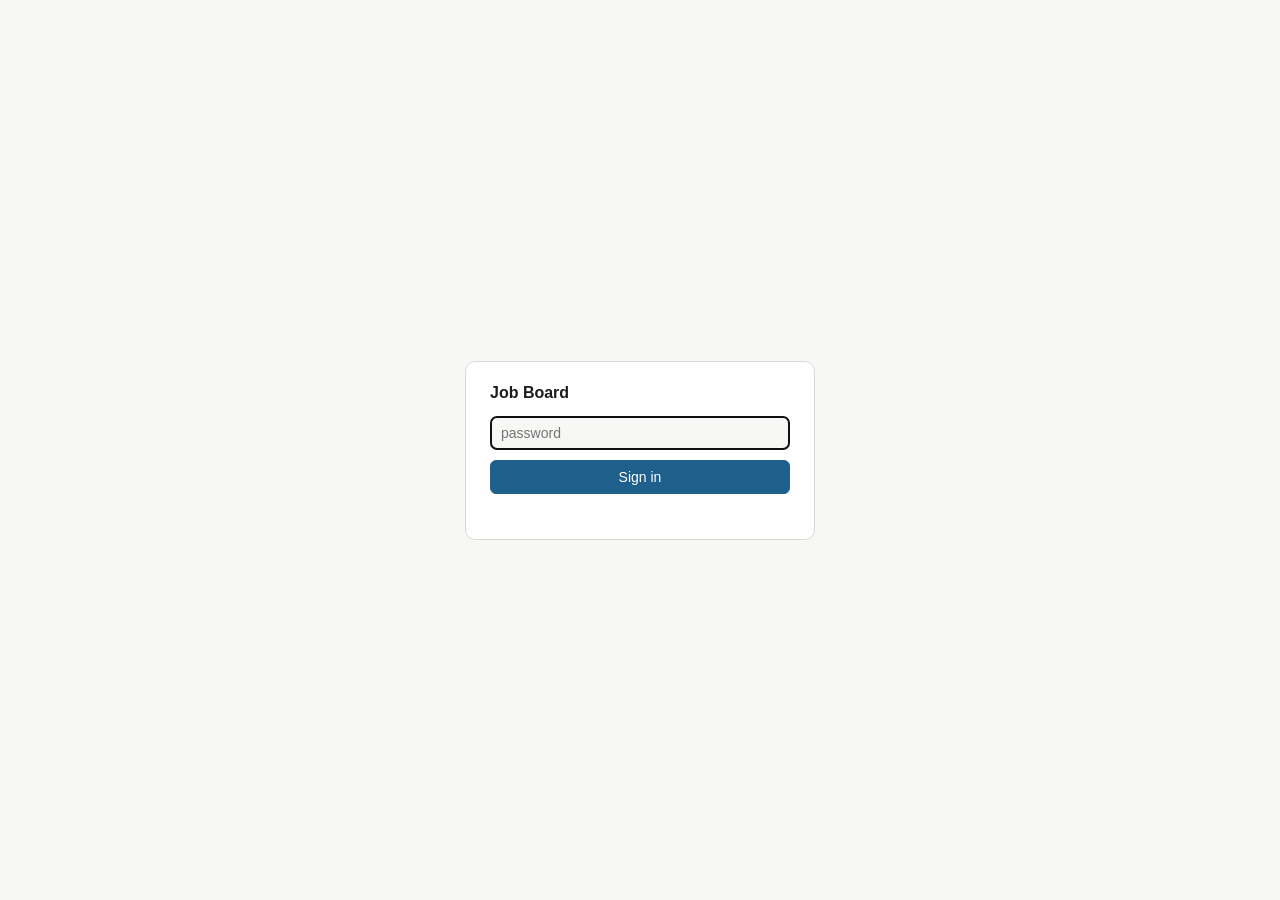
<file: jobboard/static/login.html>
<!DOCTYPE html>
<html lang="en">
<head>
<meta charset="utf-8">
<meta name="viewport" content="width=device-width, initial-scale=1">
<title>Job Board · sign in</title>
<style>
  :root { --bg: #f7f7f5; --fg: #1c1c1c; --card: #fff; --line: #d9d9d4; --accent: #1f5f8b; --no: #9c2f2f; }
  @media (prefers-color-scheme: dark) { :root { --bg: #16181a; --fg: #e6e6e3; --card: #1f2327; --line: #30343a; --accent: #6fb3e0; --no: #e06c6c; } }
  body { margin: 0; min-height: 100vh; display: grid; place-items: center; background: var(--bg); color: var(--fg);
         font: 14px -apple-system, BlinkMacSystemFont, "Segoe UI", Roboto, Helvetica, Arial, sans-serif; }
  form { background: var(--card); border: 1px solid var(--line); border-radius: 10px; padding: 22px 24px; width: 300px; display: flex; flex-direction: column; gap: 10px; }
  h1 { font-size: 16px; margin: 0 0 4px; }
  input { font: inherit; padding: 8px 10px; border: 1px solid var(--line); border-radius: 6px; background: var(--bg); color: var(--fg); }
  button { font: inherit; padding: 8px 10px; border-radius: 6px; border: 1px solid var(--accent); background: var(--accent); color: #fff; cursor: pointer; }
  .err { color: var(--no); font-size: 13px; min-height: 1em; }
</style>
</head>
<body>
<form id="f">
  <h1>Job Board</h1>
  <input type="password" id="pw" placeholder="password" autofocus autocomplete="current-password">
  <button type="submit">Sign in</button>
  <div class="err" id="err"></div>
</form>
<script>
  document.getElementById("f").addEventListener("submit", async (e) => {
    e.preventDefault();
    const r = await fetch("/api/auth/login", { method: "POST", headers: { "Content-Type": "application/json" },
                          body: JSON.stringify({ password: document.getElementById("pw").value }) });
    if (r.ok) location.href = new URLSearchParams(location.search).get("next") || "/";
    else document.getElementById("err").textContent = (await r.json().catch(() => ({}))).error || "sign-in failed";
  });
</script>
</body>
</html>
</file>
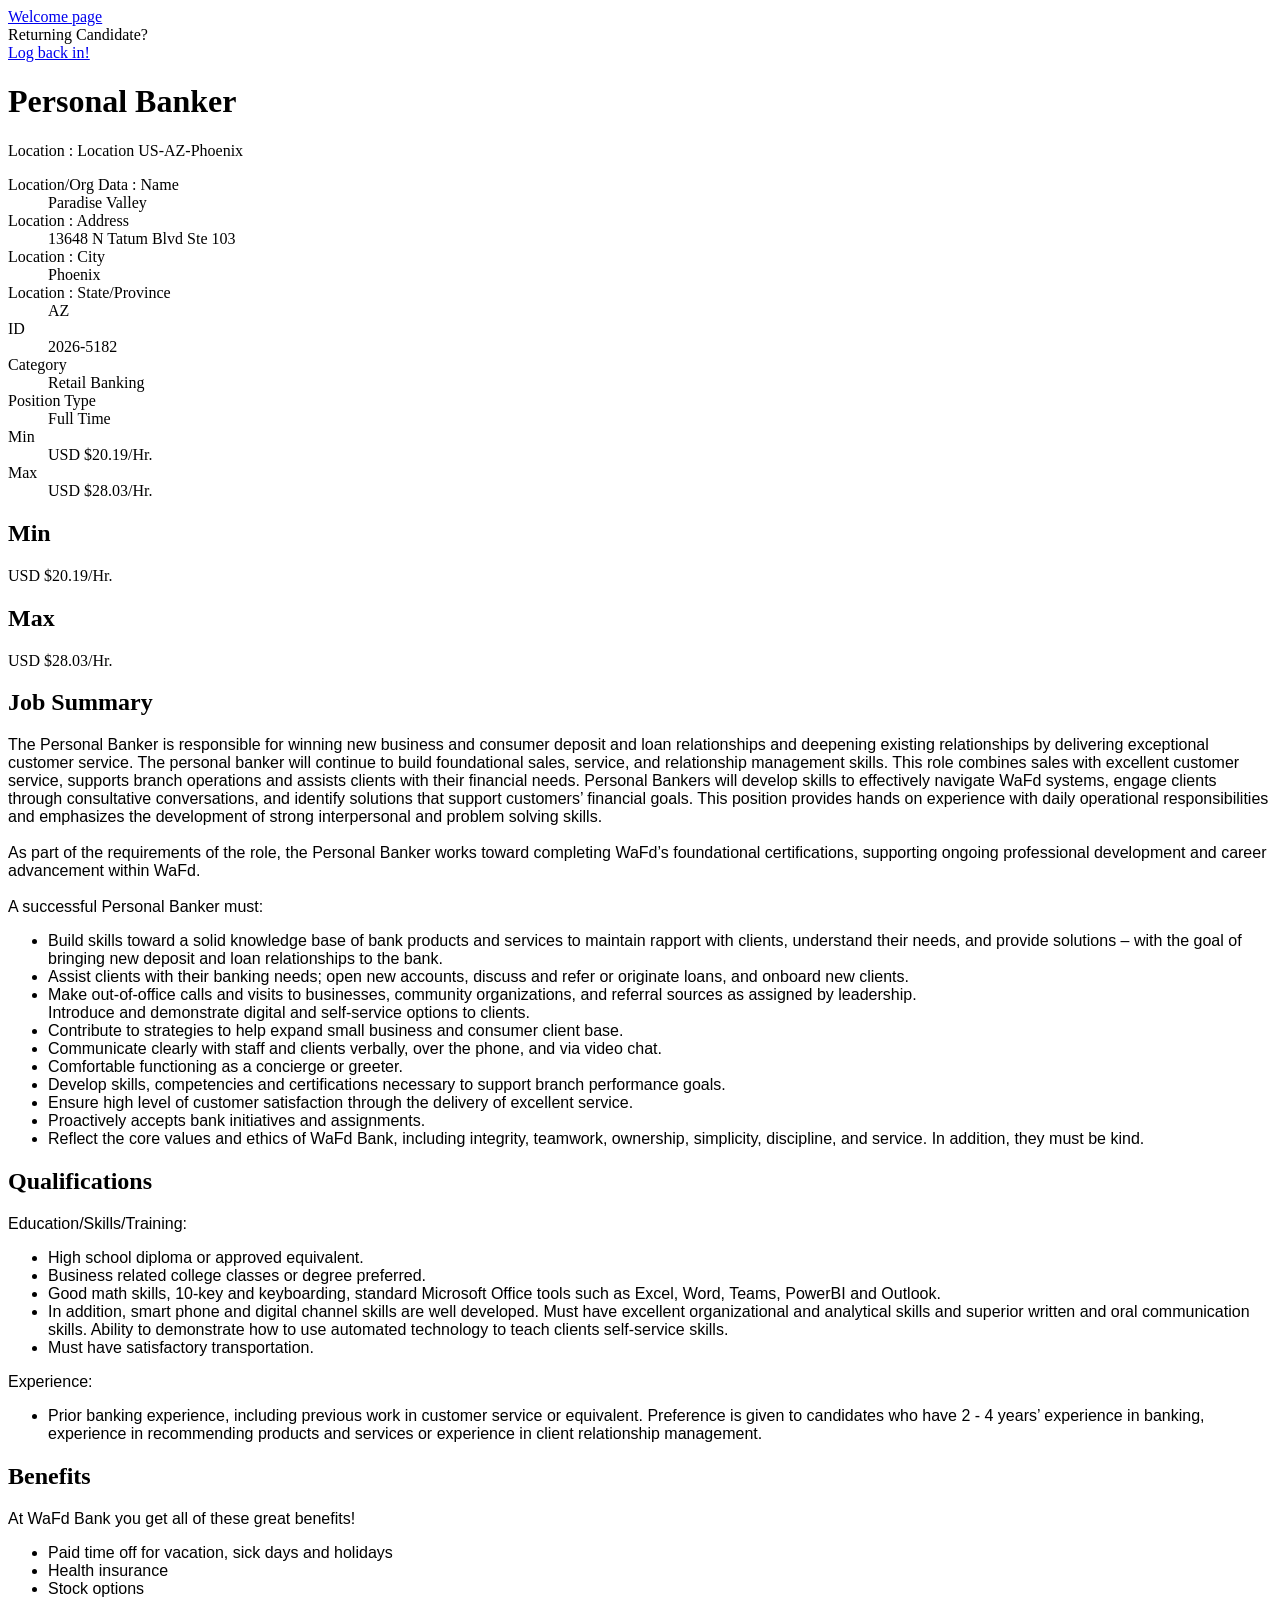
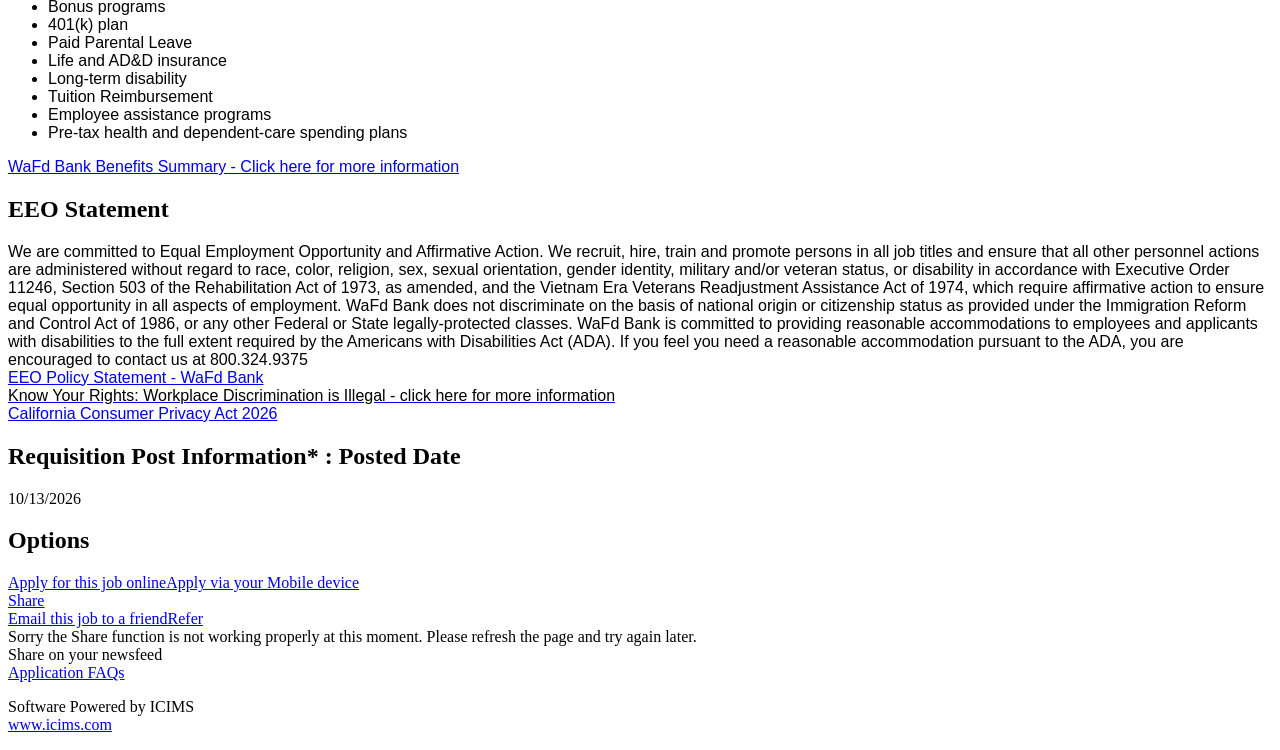
<file: tests/fixtures/icims_detail.html>
<!doctype html><html lang="en-US" >
<head>
<script type="text/javascript">
function icims_stripIFrameParameter(url) {
url = url.replace(/\?in_iframe=1\&?/, '?');
url = url.replace(/\&in_iframe=1\&?/, '&');
url = url.replace(/(\?|&)$/, '');
return url;
}

document.cookie = "i18next=en;SameSite=None;Secure";
var icimsWindow = false;
try {
icimsWindow = window.top.location.href.indexOf('') >= 0;
} catch (e) {}

if (icimsWindow) {
try {

if (window.history.replaceState) {
parent.updateUrl(icims_stripIFrameParameter(window.location.href));
}
} catch (e) {}

try {

var windowUrl = window.top.location.href;
if (windowUrl.match(/\?in_iframe=1\&?/) || windowUrl.match(/\&in_iframe=1\&?/)) {
document.cookie = 'icims_iframeRedirReferer=' + encodeURIComponent(document.referrer) + ';SameSite=None;Secure;path=/';
window.top.location.href = icims_stripIFrameParameter(windowUrl);
}
} catch (e) {}

}
</script>
<title>Personal Banker in Phoenix, Arizona | Careers at Paradise Valley</title>
<link rel="stylesheet" type="text/css" href="https://careers-wafd.icims.com/hostedcontent/platform_183.7.1.260925-90d88066668-11-0/css/fonts.css" />
<link rel="preload" as="style" type="text/css" href="https://cdn02.icims.com/platform_183.7.1.260925-90d88066668-11-0/provider.icims.com/staticcontent/css/social-portal.css" />
<link rel="stylesheet" type="text/css" href="https://cdn02.icims.com/a/images.icims.com/content/platform_183.7.1.260925-90d88066668-11-0/css/icims.blue.ranked.css" data-theme-dark="https://cdn02.icims.com/a/images.icims.com/content/platform_183.7.1.260925-90d88066668-11-0/css/icims.dark.css" data-theme-light="https://cdn02.icims.com/a/images.icims.com/content/platform_183.7.1.260925-90d88066668-11-0/css/icims.blue.ranked.css" id="theme-icims" />
<link rel="stylesheet" type="text/css" href="https://cdn02.icims.com/a/images.icims.com/content/platform_183.7.1.260925-90d88066668-11-0/css/bootstrap.blue.ranked.css" data-theme-dark="https://cdn02.icims.com/a/images.icims.com/content/platform_183.7.1.260925-90d88066668-11-0/css/bootstrap.dark.css" data-theme-light="https://cdn02.icims.com/a/images.icims.com/content/platform_183.7.1.260925-90d88066668-11-0/css/bootstrap.blue.ranked.css" id="theme-bootstrap" />
<link rel="stylesheet" type="text/css" href="https://cdn02.icims.com/platform_183.7.1.260925-90d88066668-11-0/wafd.icims.com/icims2/servlet/icims2?module=AppInert&action=renderDynamicPortalCss&a=0&portal=17&page=new_job&group=new_base%2Cnew_job_card%2Csocial_distro_widget&asv=1791432572797&type=adaptive" />
<script type="text/javascript" src="https://cdn02.icims.com/a/images.icims.com/content/platform_183.7.1.260925-90d88066668-11-0/script/lib/jquery/jquery-3.7.1.min.js"></script>
<script type="text/javascript" src="https://cdn02.icims.com/a/images.icims.com/content/platform_183.7.1.260925-90d88066668-11-0/script/lib/jquery/jquery-migrate-3.5.2.min.js"></script>
<script type="text/javascript" src="https://cdn02.icims.com/a/images.icims.com/content/platform_183.7.1.260925-90d88066668-11-0/script/lib/domreplacement/domReplacement.js"></script>
<script type="text/javascript" src="https://cdn02.icims.com/a/images.icims.com/content/platform_183.7.1.260925-90d88066668-11-0/script/common/icims.js"></script>
<script type="text/javascript" src="https://cdn02.icims.com/a/images.icims.com/content/platform_183.7.1.260925-90d88066668-11-0/script/portal/utils.js"></script>
<script type="text/javascript" async src="https://cdn02.icims.com/a/images.icims.com/content/platform_183.7.1.260925-90d88066668-11-0/script/portal/dataLayer/apply.js"></script>
<script type="text/javascript" async src="https://cdn02.icims.com/a/images.icims.com/content/platform_183.7.1.260925-90d88066668-11-0/script/portal/dataLayer/youtube.js"></script>
<script type="text/javascript" async src="https://cdn02.icims.com/a/images.icims.com/content/platform_183.7.1.260925-90d88066668-11-0/script/portal/dataLayer/vimeo.js"></script>
<script type="text/javascript" src="https://cdn02.icims.com/a/images.icims.com/content/platform_183.7.1.260925-90d88066668-11-0/script/portal/job.js"></script>
<script type="text/javascript" src="https://cdn02.icims.com/a/images.icims.com/content/platform_183.7.1.260925-90d88066668-11-0/script/icims.application.js"></script>
<meta name="viewport" content="width=device-width, initial-scale=1">
<meta name="format-detection" content="telephone=no">
<script type="text/javascript">
var isMobile = false;

var redirectUrl = 'https:\/\/careers-wafd.icims.com\/jobs\/5182\/personal-banker\/job?in_iframe=1';
try {
if (isMobile) {
document.cookie = 'icims_iframeRedirReferer=' + encodeURIComponent(document.referrer) + ';SameSite=None;Secure;path=/';
}
} catch (e) {}
</script>
<script type="text/javascript" src="https://cdn02.icims.com/a/images.icims.com/content/platform_183.7.1.260925-90d88066668-11-0/script/portal/mobileDetect.js"></script>
<meta name="description" content="Paradise Valley is now hiring a Personal Banker in Phoenix, Arizona. Review all of the job details and apply today!" />

<meta name="robots" content="index,follow" />
<meta name="og:url" content="https://careers-wafd.icims.com/jobs/5182/personal-banker/job?mobile=true&needsRedirect=false" />
<meta property="keywords" content="Personal Banker in Phoenix, Arizona | Careers at Paradise Valley,job,jobs,job search,job match,job matching,employment,employment opportunities,job openings,job sites,job listings,find a job,career,manager,director,executive,recruiters,jobmagic.com,jobmagic,iCIMS,iCIMS.com,social.icims.com,Social,Distribution" />
<meta property="twitter:card" content="summary" />

<meta property="og:title" content="Personal Banker in Phoenix, Arizona | Careers at Paradise Valley" />
<meta property="twitter:title" content="Personal Banker in Phoenix, Arizona | Careers at Paradise Valley" />
<meta property="title" content="Personal Banker in Phoenix, Arizona | Careers at Paradise Valley" />


<meta property="og:description" content="The Personal Banker is responsible for winning new business and consumer deposit and loan relationships and deepening existing relationships by delivering exceptional customer service. The personal banker will continue to build foundational sales, service, and relationship management skills. This role combines sales with excellent customer service, supports branch operations and assists clients with their financial needs. Personal Bankers will develop skills to effectively navigate WaFd systems, engage clients through consultative conversations, and identify solutions that support customers’ financial goals. This position provides hands on experience with daily operational responsibilities and emphasizes the development of strong interpersonal and problem solving skills.
 
As part of the requirements of the role, the Personal Banker works toward completing WaFd’s foundational certifications, supporting ongoing professional development and career advancement within WaFd.
 
A successful Personal Banker must:
- Build skills toward a solid knowledge base of bank products and services to maintain rapport with clients, understand their needs, and provide solutions – with the goal of bringing new deposit and loan relationships to the bank.
- Assist clients with their banking needs; open new accounts, discuss and refer or originate loans, and onboard new clients.
- Make out-of-office calls and visits to businesses, community organizations, and referral sources as assigned by leadership.
Introduce and demonstrate digital and self-service options to clients.
- Contribute to strategies to help expand small business and consumer client base.
- Communicate clearly with staff and clients verbally, over the phone, and via video chat.
- Comfortable functioning as a concierge or greeter.
- Develop skills, competencies and certifications necessary to support branch performance goals.
- Ensure high level of customer satisfaction through the delivery of excellent service.
- Proactively accepts bank initiatives and assignments.
- Reflect the core values and ethics of WaFd Bank, including integrity, teamwork, ownership, simplicity, discipline, and service. In addition, they must be kind." />
<meta property="twitter:description" content="The Personal Banker is responsible for winning new business and consumer deposit and loan relationships and deepening existing relationships by delivering exceptional customer service. The personal banker will continue to build foundational sales, service, and relationship management skills. This role combines sales with excellent customer service, supports branch operations and assists clients with their financial needs. Personal Bankers will develop skills to effectively navigate WaFd systems, engage clients through consultative conversations, and identify solutions that support customers’ financial goals. This position provides hands on experience with daily operational responsibilities and emphasizes the development of strong interpersonal and problem solving skills.
 
As part of the requirements of the role, the Personal Banker works toward completing WaFd’s foundational certifications, supporting ongoing professional development and career advancement within WaFd.
 
A successful Personal Banker must:
- Build skills toward a solid knowledge base of bank products and services to maintain rapport with clients, understand their needs, and provide solutions – with the goal of bringing new deposit and loan relationships to the bank.
- Assist clients with their banking needs; open new accounts, discuss and refer or originate loans, and onboard new clients.
- Make out-of-office calls and visits to businesses, community organizations, and referral sources as assigned by leadership.
Introduce and demonstrate digital and self-service options to clients.
- Contribute to strategies to help expand small business and consumer client base.
- Communicate clearly with staff and clients verbally, over the phone, and via video chat.
- Comfortable functioning as a concierge or greeter.
- Develop skills, competencies and certifications necessary to support branch performance goals.
- Ensure high level of customer satisfaction through the delivery of excellent service.
- Proactively accepts bank initiatives and assignments.
- Reflect the core values and ethics of WaFd Bank, including integrity, teamwork, ownership, simplicity, discipline, and service. In addition, they must be kind." />
<meta property="description" content="The Personal Banker is responsible for winning new business and consumer deposit and loan relationships and deepening existing relationships by delivering exceptional customer service. The personal banker will continue to build foundational sales, service, and relationship management skills. This role combines sales with excellent customer service, supports branch operations and assists clients with their financial needs. Personal Bankers will develop skills to effectively navigate WaFd systems, engage clients through consultative conversations, and identify solutions that support customers’ financial goals. This position provides hands on experience with daily operational responsibilities and emphasizes the development of strong interpersonal and problem solving skills.
 
As part of the requirements of the role, the Personal Banker works toward completing WaFd’s foundational certifications, supporting ongoing professional development and career advancement within WaFd.
 
A successful Personal Banker must:
- Build skills toward a solid knowledge base of bank products and services to maintain rapport with clients, understand their needs, and provide solutions – with the goal of bringing new deposit and loan relationships to the bank.
- Assist clients with their banking needs; open new accounts, discuss and refer or originate loans, and onboard new clients.
- Make out-of-office calls and visits to businesses, community organizations, and referral sources as assigned by leadership.
Introduce and demonstrate digital and self-service options to clients.
- Contribute to strategies to help expand small business and consumer client base.
- Communicate clearly with staff and clients verbally, over the phone, and via video chat.
- Comfortable functioning as a concierge or greeter.
- Develop skills, competencies and certifications necessary to support branch performance goals.
- Ensure high level of customer satisfaction through the delivery of excellent service.
- Proactively accepts bank initiatives and assignments.
- Reflect the core values and ethics of WaFd Bank, including integrity, teamwork, ownership, simplicity, discipline, and service. In addition, they must be kind." />


<meta property="og:site_name" content="Careers (External)" />


<meta property="og:image" content="https://wafd.icims.com/icims2/servlet/icims2?module=AppInert&amp;action=download&amp;id=61&amp;hashed=1371233799" />
<meta property="twitter:image" content="https://wafd.icims.com/icims2/servlet/icims2?module=AppInert&amp;action=download&amp;id=61&amp;hashed=1371233799" />

<link rel="canonical" href="https://careers-wafd.icims.com/jobs/5182/personal-banker/job" />
<link rel="alternate" media="only screen and (max-width: 767px)" href="https://careers-wafd.icims.com/jobs/5182/personal-banker/job?mobile=true&needsRedirect=false" />







<script type="text/javascript"> var link = 'https://careers-wafd.icims.com/connect/interests?csrf=8D753E8B25BB1ED8&in_iframe=1&hashed=-625945337'; </script>

<script type="text/javascript">







</script>


<script type="text/javascript">
var isNewAesthetics = true;
var mobileWidthThreshold = 767;
icimsAsyncLoadScript('https://cdn02.icims.com/a/images.icims.com/content/platform_183.7.1.260925-90d88066668-11-0/script/portal/login.js');
var jobId = "5182";
var fbJobId = "2a040309-f4fb-3e0c-a8cb-97e8810341ed";


var icimsSD = {"person":{},"companyName":"WaFd Bank","env":"prod","job":{"zipCode":"85032","jid":5182,"jobUrls":[{"name":"Careers (External)","url":"https://careers-wafd.icims.com/jobs/5182/personal-banker/job"}],"location":"Phoenix, Arizona, United States","title":"Personal Banker"},"version":"1.015","key":"2","cid":"IKMeJCZkSAK8LTzXynOJ0mviJ45lLxM6+zpCzpthk1zLliT5pdv4UAHNrj3H"};
var isWidgetLoaded = false;
window.mobile = false;
loadWidget();
function loadWidget() {
if(typeof icimsSD !== 'undefined') {
icimsSD["callback"] = sdWidgetReadyCallback;
$.ajaxSetup({
cache: true
});
$.getScript('https://cdn06.icims.com/social_1/social.icims.com/js/socialDistro.js');
}
}

</script>






























<!-- Loading resource bundle -->
<script type="text/javascript" src="https://cdn02.icims.com/a/images.icims.com/content/platform_183.7.1.260925-90d88066668-11-0/script/messageformat/messageformat.js"></script>
<script type="text/javascript" src="https://cdn02.icims.com/a/images.icims.com/content/platform_183.7.1.260925-90d88066668-11-0/script/messageformat/locale/en.js"></script>
<script type="text/javascript">

function ResourceBundle(lang) {
var messageFormat = new MessageFormat(lang);
var resourceBundle = new Array();
resourceBundle['mootools_utils.helpers.js.SelectMonth_4'] = 'Select Month';
resourceBundle['utils.js.Updating_689'] = 'Updating';
resourceBundle['icimsdropdown.js.NoResults_3'] = 'No Results';
resourceBundle['utils.js.MsgtextPleaseWait_1153'] = '{msgText}, please wait...';
resourceBundle['icimsdropdown.js.NoResults_1168'] = 'No Results';
resourceBundle['mootools_utils.helpers.js.CloseDatePicker_1'] = 'Close Date Picker';
resourceBundle['icimsdropdown.js.MakeASelection_1'] = '-Select-';
resourceBundle['handlebarshelpers.js.MakeSelection'] = '&mdash; Make a Selection &mdash;';
resourceBundle['utils.js.Sending_688'] = 'Sending';
resourceBundle['utils.js.Saving_687'] = 'Saving';
resourceBundle['utils.js.ErrorCannotOpenPopUpPleas_686'] = 'Error: Cannot open pop-up. Please make sure pop-up blockers are disabled.';
resourceBundle['utils.js.PleaseSpecifyAValidPageNu_691'] = 'Please specify a valid page number';
resourceBundle['icimsdropdown.js.Loading_1169'] = 'Loading...';
resourceBundle['mootools_utils.helpers.js.NextMonth_3'] = 'Next Month';
resourceBundle['mootools_utils.helpers.js.SelectYear_5'] = 'Select Year';
resourceBundle['icimsdropdown.js.ResultsFoundCount'] = '{count, plural, =1 {{count} result available. Use down and up arrow keys to navigate.} other {{count} results available. Use down and up arrow keys to navigate. }}';
resourceBundle['utils.js.anError_1'] = 'An error occurred while attempting to contact the server. Please try again.';
resourceBundle['icims.tags.js.ResultsNotFound'] = 'No Results Found';
resourceBundle['icimsdropdown.js.ResultsFound_4'] = 'Results available. Use down and up arrow keys to navigate.';
resourceBundle['utils.js.CandidateSearch_123'] = 'Candidate Search';
resourceBundle['utils.js.Loading_690'] = 'Loading';
resourceBundle['mootools_utils.helpers.js.PreviousMonth_2'] = 'Previous Month';
resourceBundle['icimsdropdown.js.convertDropdownToTextOption_5'] = '\u2014 Enter Manually \u2014';
resourceBundle['icimsdropdown.js.MakeASelection_1166'] = '\u2014 Make a Selection \u2014';
resourceBundle['icimsdropdown.js.TypeToSearch_2'] = '\u2014 Type to Search \u2014';
resourceBundle['handlebarshelpers.js.welcome-text'] = 'Welcome, {name}!';
resourceBundle['utils.js.Moved'] = '{itemsMoved} moved to {targetLabel}';
resourceBundle['icimsdropdown.js.TypeToSearch_1167'] = '\u2014 Type to Search \u2014';
resourceBundle['handlebarshelpers.js.Close_1'] = 'Close';
resourceBundle['icims.tags.js.ResultsFoundCount'] = '{count, plural, =1 {{count} result available. Use down and up arrow keys to navigate.} other {{count} results available. Use down and up arrow keys to navigate.}}';

ResourceBundle.prototype.get = function (message, variables) {
if (typeof (resourceBundle[message]) === 'undefined') {
return '';
}
if (typeof (resourceBundle[message]) === 'string') {
resourceBundle[message] = messageFormat.compile(resourceBundle[message]);
}
return resourceBundle[message](variables);
}
}
var resourceBundle = new ResourceBundle('');
</script><script type="text/javascript">
function icims_resizeIFrameHeight() {

icims_resizeIFrame('https://careers-wafd.icims.com');

}
function icims_scroll(x, y) {
icims_scrollIFrame(x, y, 'https://careers-wafd.icims.com');
}
if (window.attachEvent) {
window.attachEvent('onresize', icims_resizeIFrameHeight);
} else if (window.addEventListener) {
window.addEventListener('resize', icims_resizeIFrameHeight, true);
}
icimsAddOnload(function() {
icimsCheckCookie();
icims_resizeIFrameHeight();

if (document.querySelectorAll) {
var errorMsg = document.querySelectorAll('.iCIMS_ErrorMessage');
if (errorMsg && errorMsg.length > 0) {
for (var i = 0; i < errorMsg.length; i++) {
if (errorMsg[i].offsetHeight > 0) {
try {
errorMsg[i].focus();
} catch (e) {}
break;
}
}
}
}
if (icimsWindow) {
var inframeBodyTag = document.getElementsByTagName('body')[0];
var h1Tag = document.getElementsByTagName('h1')[0];
var innerSkipLink = document.getElementById('icims_skipLink2');
if (!innerSkipLink) {
innerSkipLink = document.createElement('a');
innerSkipLink.textContent = 'Skip to Main Content';
innerSkipLink.setAttribute('id', 'icims_skipLink2');
innerSkipLink.setAttribute('style', 'left: -9999px; position: absolute; top: -1px;');
innerSkipLink.setAttribute('href', '#iCIMS_Header');
innerSkipLink.onfocus = function() {
if(document.querySelector('.iCIMS_TopHeader')) {
const topHeader = document.querySelector('.iCIMS_TopHeader');
topHeader.style.marginTop = '15px'
}
innerSkipLink.setAttribute('style', 'top: 5px; position: relative; z-index: 999; padding: 10px;');
}
innerSkipLink.onblur = function() {
innerSkipLink.setAttribute('style', 'left: -9999px; position: absolute; top: -1px;');
}
if (inframeBodyTag.firstElementChild) {
inframeBodyTag.insertBefore(innerSkipLink, inframeBodyTag.firstElementChild);
} else {
inframeBodyTag.appendChild(innerSkipLink);
}
}
}

if (icimsWindow) {
var bodyTag = window.parent.document.getElementsByTagName('body')[0];
var outerSkiplink = window.parent.document.getElementById('icims_skipLink1');
if (bodyTag) {
if(outerSkiplink){
outerSkiplink.parentNode.removeChild(outerSkiplink);
}
outerSkiplink = document.createElement('a');
outerSkiplink.textContent = 'Skip Branding';
outerSkiplink.setAttribute('id', 'icims_skipLink1');
outerSkiplink.setAttribute('style', 'left: -9999px; position: absolute; top: -1px;');
outerSkiplink.setAttribute('href', (icims_stripIFrameParameter ? icims_stripIFrameParameter(window.location.href) : window.location.href) + '#icims_content_iframe');
outerSkiplink.onfocus = function() {
if(document.querySelector('.iCIMS_TopHeader')) {
const topHeader = document.querySelector('.iCIMS_TopHeader');
topHeader.style.marginTop = '15px'
}
outerSkiplink.setAttribute('style', 'top: 5px; position: relative; z-index: 999; padding: 10px;');
}
outerSkiplink.onblur = function() {
outerSkiplink.setAttribute('style', 'left: -9999px; position: absolute; top: -1px;');
}
if (bodyTag.firstElementChild) {
bodyTag.insertBefore(outerSkiplink, bodyTag.firstElementChild);
} else {
bodyTag.appendChild(outerSkiplink);
}
}
}

var messages = document.getElementsByClassName('iCIMS_GenericMessage');
var primaryMessage, secondaryMessage, focusMessage;
if (messages) {
for (var index = 0; index < messages.length; index++) {
if (ICIMS.hasClass(messages[index], 'iCIMS_SuccessMessage') || (ICIMS.hasClass(messages[index], 'iCIMS_ErrorMessage') && !ICIMS.hasClass(messages[index], 'iCIMS_FieldError'))) {

primaryMessage = primaryMessage || messages[index];
} else if (ICIMS.hasClass(messages[index], 'iCIMS_SystemMessage')) {
secondaryMessage = secondaryMessage || messages[index];
}
if (primaryMessage) {
break;
}
}
focusMessage = primaryMessage || secondaryMessage;
if (focusMessage) {
focusMessage.focus();
}
}

});
var icimsIframeResizeTimerAlwaysOn = false;
var icimsIframeResizeTimer = setInterval(icims_resizeIFrameHeight, 500);

try {
if (window.orientation) {
window.addEventListener("orientationchange", icims_resizeIFrameHeight, false);
}
} catch (e) {}

var isHub = false;
if (!window.history.replaceState || isHub) {
icimsAddOnload(function() {
var links = document.getElementsByTagName("a");
for (var i = 0; i < links.length; i++) {
if (!links[i].target) {
var href = links[i].getAttribute('href')
if (href) {
var prevInnerHTML = links[i].innerHTML;
links[i].setAttribute('href', icims_stripIFrameParameter(href));

links[i].innerHTML = prevInnerHTML;
}
if (href && href != '#') {
links[i].target = icimsWindow ? "_top" : "_parent";
}
}
}
});
}

icimsAddOnload(function() {
try {
parent.document.title = document.title;
} catch (e) {}
});
</script>
</head>
<body>
<noscript>
<META HTTP-EQUIV="Refresh" CONTENT="0;URL=/jsDisabledError.jsp">
</noscript>
































<!-- Google Tag Manager -->
<noscript><iframe src="//www.googletagmanager.com/ns.html?id="
height="0" width="0" style="display:none;visibility:hidden"></iframe></noscript>
<script>(function(w,d,s,l,i){w[l]=w[l]||[];w[l].push({'gtm.start':
new Date().getTime(),event:'gtm.js'});var f=d.getElementsByTagName(s)[0],
j=d.createElement(s),dl=l!='dataLayer'?'&l='+l:'';j.async=true;j.src=
'//www.googletagmanager.com/gtm.js?id='+i+dl;f.parentNode.insertBefore(j,f);
})(window,document,'script','dataLayer','GTM-W8W92P');</script>
<!-- Customer GTM Container -->

<!-- End Google Tag Manager -->
<script type="application/ld+json">{"validThrough":"2027-10-13T04:00:00.000Z","employmentType":"FULL_TIME","@type":"JobPosting","baseSalary":{"minValue":20.19,"maxValue":28.03,"@type":"MonetaryAmount","currency":"USD"},"salaryCurrency":"USD","description":"<h2>Min<\/h2>USD $20.19/Hr.\n<h2>Max<\/h2>USD $28.03/Hr.\n<h2>Job Summary<\/h2>\n<p>The Personal Banker is responsible for winning new business and consumer deposit and loan relationships and deepening existing relationships by delivering exceptional customer service. The personal banker will continue to build foundational sales, service, and relationship management skills. This role combines sales with excellent customer service, supports branch operations and assists clients with their financial needs. Personal Bankers will develop skills to effectively navigate WaFd systems, engage clients through consultative conversations, and identify solutions that support customers\u2019 financial goals. This position provides hands on experience with daily operational responsibilities and emphasizes the development of strong interpersonal and problem solving skills.<\/p>\n<p>&nbsp;<\/p>\n<p>As part of the requirements of the role, the Personal Banker works toward completing WaFd\u2019s foundational certifications, supporting ongoing professional development and career advancement within WaFd.<\/p>\n<p>&nbsp;<\/p>\n<p>A successful Personal Banker must:<\/p>\n<ul>\n <li>Build skills toward a solid knowledge base of bank products and services to maintain rapport with clients, understand their needs, and provide solutions \u2013 with the goal of bringing new deposit and loan relationships to the bank.<\/li>\n <li>Assist clients with their banking needs; open new accounts, discuss and refer or originate loans, and onboard new clients.<\/li>\n <li>Make out-of-office calls and visits to businesses, community organizations, and referral sources as assigned by leadership.Introduce and demonstrate digital and self-service options to clients.<\/li>\n <li>Contribute to strategies to help expand small business and consumer client base.<\/li>\n <li>Communicate clearly with staff and clients verbally, over the phone, and via video chat.<\/li>\n <li>Comfortable functioning as a concierge or greeter.<\/li>\n <li>Develop skills, competencies and certifications necessary to support branch performance goals.<\/li>\n <li>Ensure high level of customer satisfaction through the delivery of excellent service.<\/li>\n <li>Proactively accepts bank initiatives and assignments.<\/li>\n <li>Reflect the core values and ethics of WaFd Bank, including integrity, teamwork, ownership, simplicity, discipline, and service. In addition, they must be kind.<\/li>\n<\/ul>\n<h2>Qualifications<\/h2>\n<p>Education/Skills/Training:<\/p>\n<ul>\n <li>High school diploma or approved equivalent.<\/li>\n <li>Business related college classes or degree preferred.<\/li>\n <li>Good math skills, 10-key and keyboarding, standard Microsoft Office tools such as Excel, Word, Teams, PowerBI and Outlook.<\/li>\n <li>In addition, smart phone and digital channel skills are well developed. Must have excellent organizational and analytical skills and superior written and oral communication skills. Ability to demonstrate how to use automated technology to teach clients self-service skills.<\/li>\n <li>Must have satisfactory transportation.<\/li>\n<\/ul>\n<p>Experience:<\/p>\n<ul>\n <li>Prior banking experience, including previous work in customer service or equivalent. Preference is given to candidates who have 2 - 4 years\u2019 experience in banking, experience in recommending products and services or experience in client relationship management. <\/li>\n<\/ul>\n<h2>Benefits<\/h2>\n<p>At WaFd Bank you get all of these great benefits!<\/p>\n<ul>\n <li>Paid time off for vacation, sick days and holidays<\/li>\n <li>Health insurance<\/li>\n <li>Stock options<\/li>\n <li>Bonus programs<\/li>\n <li>401(k) plan<\/li>\n <li>Paid Parental Leave<\/li>\n <li>Life and AD&amp;D insurance<\/li>\n <li>Long-term disability<\/li>\n <li>Tuition Reimbursement<\/li>\n <li>Employee assistance programs<\/li>\n <li>Pre-tax health and dependent-care spending plans<\/li>\n<\/ul>\n<p>WaFd Bank Benefits Summary - Click here for more information<\/p>\n<h2>EEO Statement<\/h2>\n<p>We are committed to Equal Employment Opportunity and Affirmative Action. We recruit, hire, train and promote persons in all job titles and ensure that all other personnel actions are administered without regard to race, color, religion, sex, sexual orientation, gender identity, military and/or veteran status, or disability in accordance with Executive Order 11246, Section 503 of the Rehabilitation Act of 1973, as amended, and the Vietnam Era Veterans Readjustment Assistance Act of 1974, which require affirmative action to ensure equal opportunity in all aspects of employment. WaFd Bank does not discriminate on the basis of national origin or citizenship status as provided under the Immigration Reform and Control Act of 1986, or any other Federal or State legally-protected classes. WaFd Bank is committed to providing reasonable accommodations to employees and applicants with disabilities to the full extent required by the Americans with Disabilities Act (ADA). If you feel you need a reasonable accommodation pursuant to the ADA, you are encouraged to contact us at 800.324.9375<\/p>\n<p>EEO Policy Statement - WaFd Bank<\/p>\n<p>Know Your Rights: Workplace Discrimination is Illegal - click here for more information<\/p>\n<p>California Consumer Privacy Act 2026<\/p>\n<h2>Requisition Post Information* : Posted Date<\/h2>10/13/2026","directApply":true,"title":"Personal Banker","@context":"http://schema.org","url":"https://careers-wafd.icims.com/jobs/5182/personal-banker/job","hiringOrganization":{"@type":"Organization","name":"WaFd Bank","sameAs":"https://www.wafdbank.com/"},"jobLocation":[{"address":{"addressCountry":"US","streetAddress":"13648 N Tatum Blvd Ste 103","@type":"PostalAddress","postalCode":"85032","addressLocality":"Phoenix","addressRegion":"AZ","postOfficeBoxNumber":"UNAVAILABLE"},"@type":"Place"}],"datePosted":"2026-10-13T04:00:00.000Z","occupationalCategory":"Retail Banking"}</script>
<script type="text/javascript">
try {
document.body.className += " iCIMS_other iCIMS_other";
} catch(e) {}
</script>
<div id="iCIMS_NoCookiesMessage" class="iCIMS_ErrorMsg iCIMS_ErrorMessage iCIMS_NoCookies" style="display: none">
<div class="iCIMS_ErrorMsgTitle">Please Enable Cookies to Continue</div>
Please enable cookies in your browser to experience all the personalized features of this site, including the ability to apply for a job.</div>

<!-- Job Core -->

<div class="iCIMS_MainWrapper iCIMS_JobPage iCIMS_Desktop ">




<div class="iCIMS_TopHeader">
<div class="iCIMS_BackToWelcome">
<div class="iCIMS_Navigation">


<div class="iCIMS_NavigationIconContainer">
<a class="iCIMS_Anchor_Nav" href="https://careers-wafd.icims.com/jobs/intro?in_iframe=1">
<span class="halflings halflings-menu-left" aria-hidden="true"></span>
<span class="iCIMS_NavigationText">Welcome page</span>
</a>
</div>

</div>
</div>
<div class="icims-user-profile text-right">
<div class="iCIMS_profilePicture">
<div class="iCIMS_userMenu">
<div class="iCIMS_userMenuName">
Returning Candidate?</div>
<div class="iCIMS_userMenuLink">
<a href="https://careers-wafd.icims.com/jobs/5182/personal-banker/login?loginOnly=1&amp;redirect=job&amp;in_iframe=1&amp;hashed=-625945337">
Log back in!</a>
</div>
</div>
<div class="iCIMS_FloatHack"></div>
</div>
</div>
</div>




<div class="iCIMS_JobContainer">
<div class="iCIMS_JobContent">


<div class="container-fluid iCIMS_JobsTable">
<div class="row">
<div class="col-xs-12 title">
<div id="iCIMS_Header" tabindex="-1">
<h1 class="iCIMS_Header">
Personal Banker</h1>
</div>
</div>
<div class="col-xs-6 header left">
<span class="sr-only field-label">Location : Location</span>
<span >
US-AZ-Phoenix</span>
</div>
<div class="col-xs-6 header right">
</div>
<div class="col-xs-12 additionalFields">
<dl class="iCIMS_JobHeaderGroup">
<div class="iCIMS_JobHeaderTag">
<dt class="iCIMS_JobHeaderField"><span class="glyphicons glyphicons-map-marker" aria-hidden="true"></span>
<span class="sr-only field-label">Location/Org Data : Name</span>
</dt>
<dd class="iCIMS_JobHeaderData"><span >
Paradise Valley</span>
</dd>
</div>
<div class="iCIMS_JobHeaderTag">
<dt class="iCIMS_JobHeaderField"><span class="glyphicons glyphicons-map-marker" aria-hidden="true"></span>
<span class="sr-only field-label">Location : Address</span>
</dt>
<dd class="iCIMS_JobHeaderData"><span >
13648 N Tatum Blvd Ste 103</span>
</dd>
</div>
<div class="iCIMS_JobHeaderTag">
<dt class="iCIMS_JobHeaderField"><span class="glyphicons glyphicons-map-marker" aria-hidden="true"></span>
<span class="sr-only field-label">Location : City</span>
</dt>
<dd class="iCIMS_JobHeaderData"><span >
Phoenix</span>
</dd>
</div>
<div class="iCIMS_JobHeaderTag">
<dt class="iCIMS_JobHeaderField"><span class="glyphicons glyphicons-map-marker" aria-hidden="true"></span>
<span class="sr-only field-label">Location : State/Province</span>
</dt>
<dd class="iCIMS_JobHeaderData"><span >
AZ</span>
</dd>
</div>
<div class="iCIMS_JobHeaderTag">
<dt class="iCIMS_JobHeaderField">ID</dt>
<dd class="iCIMS_JobHeaderData"><span >
2026-5182</span>
</dd>
</div>
<div class="iCIMS_JobHeaderTag">
<dt class="iCIMS_JobHeaderField">Category</dt>
<dd class="iCIMS_JobHeaderData"><span >
Retail Banking</span>
</dd>
</div>
<div class="iCIMS_JobHeaderTag">
<dt class="iCIMS_JobHeaderField">Position Type</dt>
<dd class="iCIMS_JobHeaderData"><span >
Full Time</span>
</dd>
</div>
<div class="iCIMS_JobHeaderTag">
<dt class="iCIMS_JobHeaderField">Min</dt>
<dd class="iCIMS_JobHeaderData"><span >
USD $20.19/Hr.</span>
</dd>
</div>
<div class="iCIMS_JobHeaderTag">
<dt class="iCIMS_JobHeaderField">Max</dt>
<dd class="iCIMS_JobHeaderData"><span >
USD $28.03/Hr.</span>
</dd>
</div>
</dl>
</div>
</div>
</div>




























<h2 class="iCIMS_InfoMsg iCIMS_InfoField_Job">



Min


</h2>



<div class="iCIMS_InfoMsg iCIMS_InfoMsg_Job">
<div class="iCIMS_Expandable_Container">
<div class="iCIMS_Expandable_Text">
USD $20.19/Hr.

</div>
</div>
</div>





<h2 class="iCIMS_InfoMsg iCIMS_InfoField_Job">



Max


</h2>



<div class="iCIMS_InfoMsg iCIMS_InfoMsg_Job">
<div class="iCIMS_Expandable_Container">
<div class="iCIMS_Expandable_Text">
USD $28.03/Hr.

</div>
</div>
</div>





<h2 class="iCIMS_InfoMsg iCIMS_InfoField_Job">



Job Summary


</h2>



<div class="iCIMS_InfoMsg iCIMS_InfoMsg_Job">
<div class="iCIMS_Expandable_Container">
<div class="iCIMS_Expandable_Text">
<p style="margin: 0px;"><span style="font-size: 12pt; font-family: calibri, sans-serif;">The Personal Banker is responsible for winning new business and consumer deposit and loan relationships and deepening existing relationships by delivering exceptional customer service. The personal banker will continue to build foundational sales, service, and relationship management skills. This role combines sales with excellent customer service, supports branch operations and assists clients with their financial needs. Personal Bankers will develop skills to effectively navigate WaFd systems, engage clients through consultative conversations, and identify solutions that support customers&rsquo; financial goals. This position provides hands on experience with daily operational responsibilities and emphasizes the development of strong interpersonal and problem solving skills.</span></p><p style="margin: 0px;">&nbsp;</p><p style="margin: 0px;"><span style="font-size: 12pt; font-family: calibri, sans-serif;">As part of the requirements of the role, the Personal Banker works toward completing WaFd&rsquo;s foundational certifications, supporting ongoing professional development and career advancement within WaFd.</span></p><p style="margin: 0px;">&nbsp;</p><p style="margin: 0px;"><span style="font-size: 12pt; font-family: calibri, sans-serif;">A successful Personal Banker must:</span></p><ul><li><span style="font-size: 12pt; font-family: calibri, sans-serif;">Build skills toward a solid knowledge base of bank products and services to maintain rapport with clients, understand their needs, and provide solutions &ndash; with the goal of bringing new deposit and loan relationships to the bank.</span></li><li><span style="font-size: 12pt; font-family: calibri, sans-serif;">Assist clients with their banking needs; open new accounts, discuss and refer or originate loans, and onboard new clients.</span></li><li><span style="font-size: 12pt; font-family: calibri, sans-serif;">Make out-of-office calls and visits to businesses, community organizations, and referral sources as assigned by leadership.</span><br /><span style="font-size: 12pt; font-family: calibri, sans-serif;">Introduce and demonstrate digital and self-service options to clients.</span></li><li><span style="font-size: 12pt; font-family: calibri, sans-serif;">Contribute to strategies to help expand small business and consumer client base.</span></li><li><span style="font-size: 12pt; font-family: calibri, sans-serif;">Communicate clearly with staff and clients verbally, over the phone, and via video chat.</span></li><li><span style="font-size: 12pt; font-family: calibri, sans-serif;">Comfortable functioning as a concierge or greeter.</span></li><li><span style="font-size: 12pt; font-family: calibri, sans-serif;">Develop skills, competencies and certifications necessary to support branch performance goals.</span></li><li><span style="font-size: 12pt; font-family: calibri, sans-serif;">Ensure high level of customer satisfaction through the delivery of excellent service.</span></li><li><span style="font-size: 12pt; font-family: calibri, sans-serif;">Proactively accepts bank initiatives and assignments.</span></li><li><span style="font-size: 12pt; font-family: calibri, sans-serif;">Reflect the core values and ethics of WaFd Bank, including integrity, teamwork, ownership, simplicity, discipline, and service. In addition, they must be kind.</span></li></ul>

</div>
</div>
</div>





<h2 class="iCIMS_InfoMsg iCIMS_InfoField_Job">



Qualifications


</h2>



<div class="iCIMS_InfoMsg iCIMS_InfoMsg_Job">
<div class="iCIMS_Expandable_Container">
<div class="iCIMS_Expandable_Text">
<p style="margin: 0px;"><span style="font-family: calibri, sans-serif; font-size: 12pt;">Education/Skills/Training:</span></p><ul><li><span style="font-family: calibri, sans-serif; font-size: 12pt;">High school diploma or approved equivalent.</span></li><li><span style="font-family: calibri, sans-serif; font-size: 12pt;">Business related college classes or degree preferred.</span></li><li><span style="font-family: calibri, sans-serif; font-size: 12pt;">Good math skills, 10-key and keyboarding, standard Microsoft Office tools such as Excel, Word, Teams, PowerBI and Outlook.</span></li><li><span style="font-family: calibri, sans-serif; font-size: 12pt;">In addition, smart phone and digital channel skills are well developed. Must have excellent organizational and analytical skills and superior written and oral communication skills. Ability to demonstrate how to use automated technology to teach clients self-service skills.</span></li><li><span style="font-size: 12pt;"><span style="font-family: calibri, sans-serif;">Must have satisfactory transportation.</span></span></li></ul><p style="margin: 0px;"><span style="font-family: calibri, sans-serif; font-size: 12pt;">Experience:</span></p><ul><li><span style="font-family: calibri, sans-serif; font-size: 12pt;">Prior banking experience, including previous work in customer service or equivalent. Preference is given to candidates who have 2 - 4 years&rsquo; experience in banking, experience in recommending products and services or experience in client relationship management. </span></li></ul>

</div>
</div>
</div>





<h2 class="iCIMS_InfoMsg iCIMS_InfoField_Job">



Benefits


</h2>



<div class="iCIMS_InfoMsg iCIMS_InfoMsg_Job">
<div class="iCIMS_Expandable_Container">
<div class="iCIMS_Expandable_Text">
<p style="margin: 0px;"><span style="font-size: 12pt; font-family: calibri, sans-serif;">At WaFd Bank you get all of these great benefits!</span></p><ul><li><span style="font-size: 12pt; font-family: calibri, sans-serif;">Paid time off for vacation, sick days and holidays</span></li><li><span style="font-size: 12pt; font-family: calibri, sans-serif;">Health insurance</span></li><li><span style="font-size: 12pt; font-family: calibri, sans-serif;">Stock options</span></li><li><span style="font-size: 12pt; font-family: calibri, sans-serif;">Bonus programs</span></li><li><span style="font-family: calibri, sans-serif; font-size: 12pt;">401(k) plan</span></li><li><span style="font-size: 12pt; font-family: calibri, sans-serif;">Paid Parental Leave</span></li><li><span style="font-size: 12pt; font-family: calibri, sans-serif;">Life and AD&amp;D insurance</span></li><li><span style="font-size: 12pt; font-family: calibri, sans-serif;">Long-term disability</span></li><li><span style="font-size: 12pt; font-family: calibri, sans-serif;">Tuition Reimbursement</span></li><li><span style="font-size: 12pt; font-family: calibri, sans-serif;">Employee assistance programs</span></li><li><span style="font-size: 12pt; font-family: calibri, sans-serif;">Pre-tax health and dependent-care spending plans</span></li></ul><p style="margin: 0px;"><a href="https://wafd.icims.com/icims2/servlet/icims2?module=AppInert&amp;action=download&amp;id=62&amp;hashed=-1847180088" target="_blank" style="font-size: 12pt; font-family: calibri, sans-serif;" rel="noopener"><span>WaFd Bank Benefits Summary - Click here for more information</span></a></p>

</div>
</div>
</div>





<h2 class="iCIMS_InfoMsg iCIMS_InfoField_Job">



EEO Statement


</h2>



<div class="iCIMS_InfoMsg iCIMS_InfoMsg_Job">
<div class="iCIMS_Expandable_Container">
<div class="iCIMS_Expandable_Text">
<p style="margin: 0px;"><span style="font-family: calibri, sans-serif; font-size: 12pt;">We are committed to Equal Employment Opportunity and Affirmative Action. We recruit, hire, train and promote persons in all job titles and ensure that all other personnel actions are administered without regard to race, color, religion, sex, sexual orientation, gender identity, military and/or veteran status, or disability in accordance with Executive Order 11246, Section 503 of the Rehabilitation Act of 1973, as amended, and the Vietnam Era Veterans Readjustment Assistance Act of 1974, which require affirmative action to ensure equal opportunity in all aspects of employment. WaFd Bank does not discriminate on the basis of national origin or citizenship status as provided under the Immigration Reform and Control Act of 1986, or any other Federal or State legally-protected classes. WaFd Bank is committed to providing reasonable accommodations to employees and applicants with disabilities to the full extent required by the Americans with Disabilities Act (ADA). If you feel you need a reasonable accommodation pursuant to the ADA, you are encouraged to contact us at 800.324.9375</span></p><p style="margin: 0px;"><span style="font-size: 12pt; font-family: calibri, sans-serif;"><a href="https://wafd.icims.com/icims2/servlet/icims2?module=AppInert&amp;action=download&amp;id=38300&amp;hashed=-1295945564" target="_blank" rel="noopener">EEO Policy Statement - WaFd Bank</a></span></p><p style="margin: 0px;"><span style="font-size: 12pt; font-family: calibri, sans-serif;"><a href="https://www.eeoc.gov/sites/default/files/2022-10/EEOC_KnowYourRights_screen_reader_10_20.pdf" target="_blank" rel="noopener"><span style="color: #000000;">Know Your Rights: Workplace Discrimination is Illegal - click here for more information</span></a></span></p><p style="margin: 0px;"><a href="https://wafd.icims.com/icims2/servlet/icims2?module=AppInert&amp;action=download&amp;id=39098&amp;hashed=1076922655" target="_blank" rel="noopener"><span style="font-family: calibri, sans-serif; font-size: 12pt;">California Consumer Privacy Act 2026</span></a></p>

</div>
</div>
</div>





<h2 class="iCIMS_InfoMsg iCIMS_InfoField_Job">



Requisition Post Information* : Posted Date


</h2>



<div class="iCIMS_InfoMsg iCIMS_InfoMsg_Job">
<div class="iCIMS_Expandable_Container">
<div class="iCIMS_Expandable_Text">
10/13/2026

</div>
</div>
</div>


<div class="iCIMS_JobOptions">

<h2 class="iCIMS_SubHeader iCIMS_SubHeader_Job">Options</h2>

<div id="jobOptionsMobile" class="iCIMS_JobOptionsMobile iCIMS_JobOptionsMobile_Options3">




<a href="https://careers-wafd.icims.com/jobs/5182/personal-banker/job?mode=apply&apply=yes&in_iframe=1&hashed=-1834414311"  class="iCIMS_Anchor iCIMS_Action_Button iCIMS_ApplyOnlineButton iCIMS_PrimaryButton" title="Apply for this job online"><div class="iCIMS_Action_ButtonText"><span class="iCIMS_LongLabel">Apply for this job online</span><span class="iCIMS_ShortLabel">Apply via your Mobile device</span></div></a><a onclick="showSocialOptions(); return false" id="mobileShowSocialOptionsButton" href="#" class="iCIMS_Anchor iCIMS_Action_Button iCIMS_JobShareButton" title="Share"><div class="iCIMS_Action_ButtonText"><span class="iCIMS_ShortLabel">Share</span></div></a><a href="https://careers-wafd.icims.com/jobs/5182/personal-banker/referral?in_iframe=1&hashed=-625945337" class="iCIMS_Anchor iCIMS_Action_Button iCIMS_SecondaryButton" title="Email this job to a friend"><div class="iCIMS_Action_ButtonText"><span class="iCIMS_LongLabel">Email this job to a friend</span><span class="iCIMS_ShortLabel">Refer</span></div></a>






</div>
<div id="jobSocialOptions" class="iCIMS_jobSocialOptions iCIMS_NoDisplay">

<div id="jobSocialOptionsErrMsg" class="iCIMS_Message iCIMS_ErrorMessage iCIMS_GenericMessage NoDisplay">Sorry the Share function is not working properly at this moment. Please refresh the page and try again later.</div>

<div class="iCIMS_Divider"></div>


<div class="iCIMS_BroadcastJob_Label" role="heading" aria-level="2">Share on your newsfeed</div>

<div class="iCIMS_BroadcastJob icimsSD_widget" id="icimsSD_widget_share" data-icims-sd-type="share" data-icims-sd-jid="5182" data-icims-sd-size="24"></div>
</div>
</div>










<div class="iCIMS_PageFooter">

</div>

<div class="iCIMS_Logo"><a class="iCIMS_Faq_Link" title="Application FAQs (Opens new window)" href="https://icims.help/candidate-faq" target="_blank">Application FAQs</a><span class="iCIMS_Logo_Image"></span><p class="iCIMS_Logo_Text">Software Powered by ICIMS<br><a href="http://www.icims.com/platform_help?utm_source=platform&utm_medium=link&utm_content=page1&utm_campaign=platform%20help" target="_blank" title="Powered by the ICIMS Talent Platform (Opens new window)" class="iCIMS_Logo_Link">www.icims.com</a></p></div>


</div>
<div id="popupOverlay" class="iCIMS_Portal_PopupOverLay iCIMS_NoDisplay"></div>
</div>

</div>




































<script type="text/javascript">
if (icimsWindow) {
try {
window.parent.postMessage('{ "pageTitle" : "' + document.title + '" }', document.location.origin);
} catch (e) {}
}
</script>
</body>
</html>
</file>
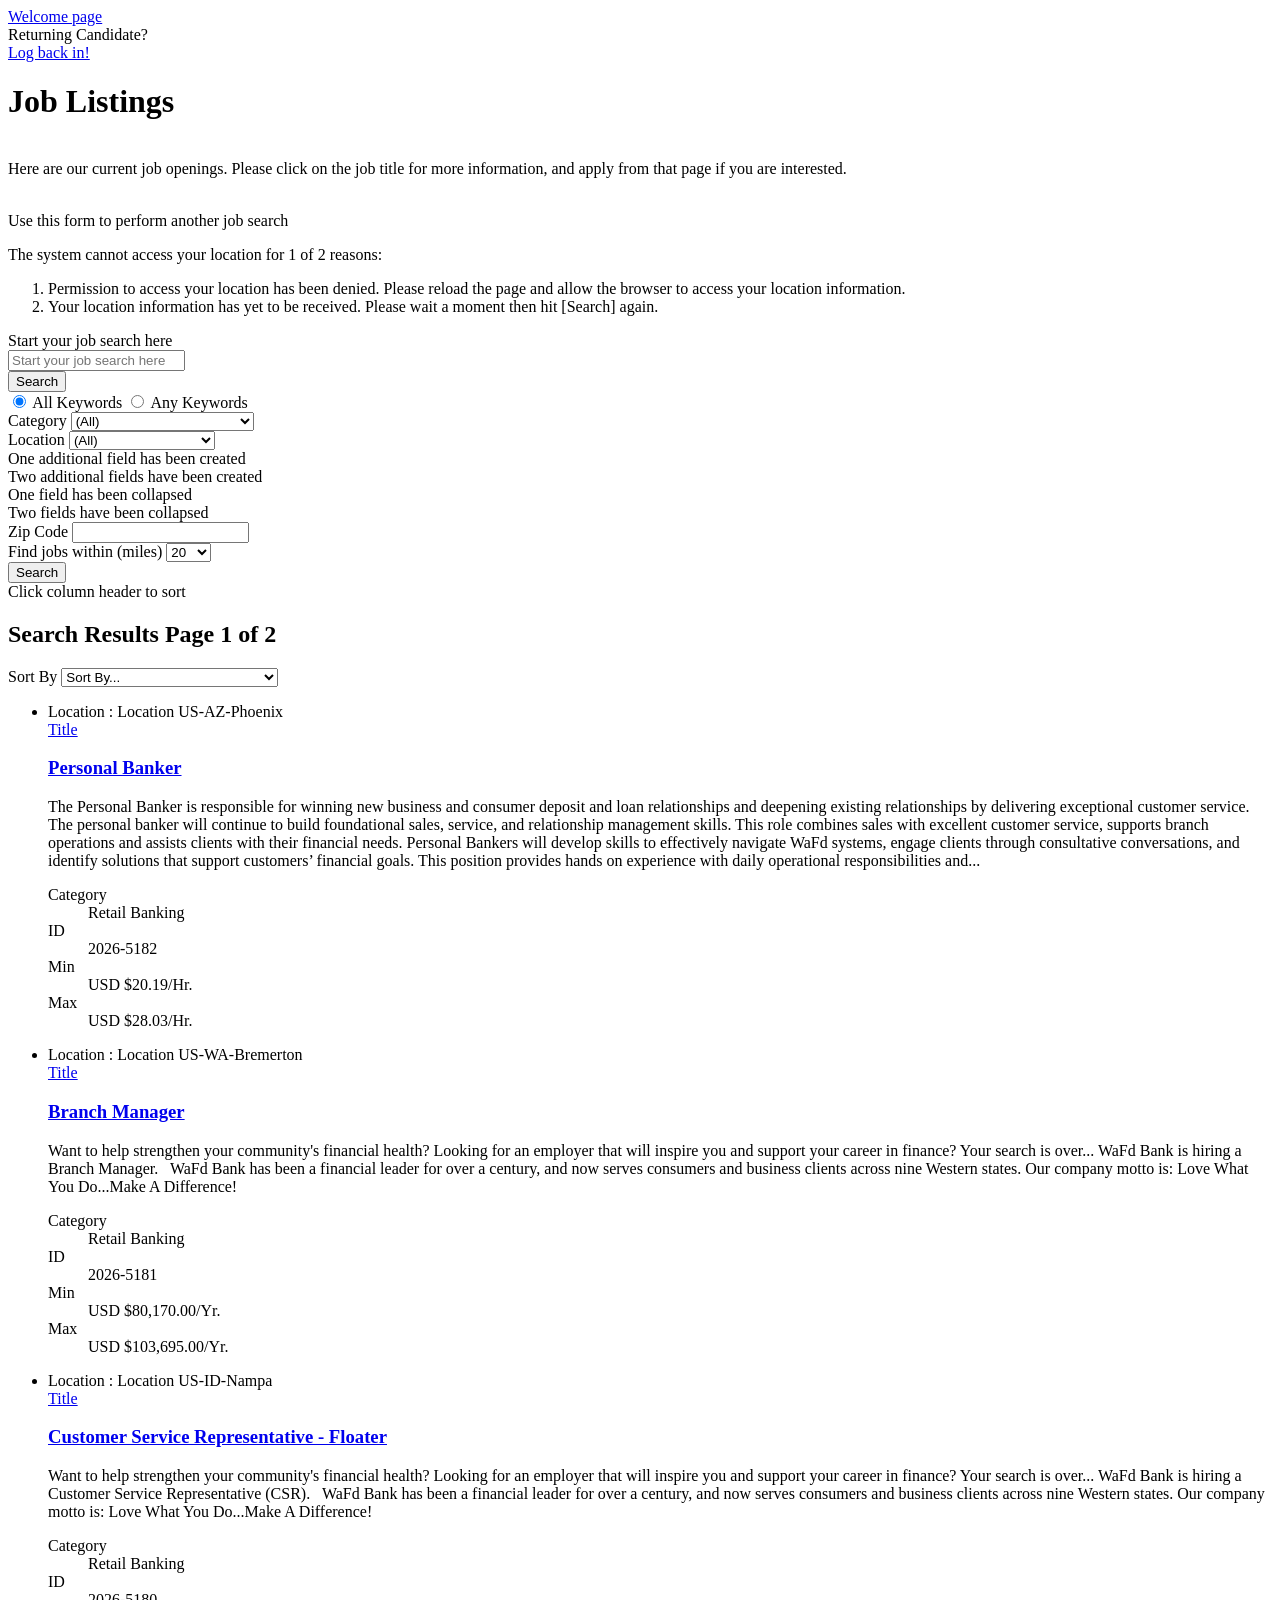
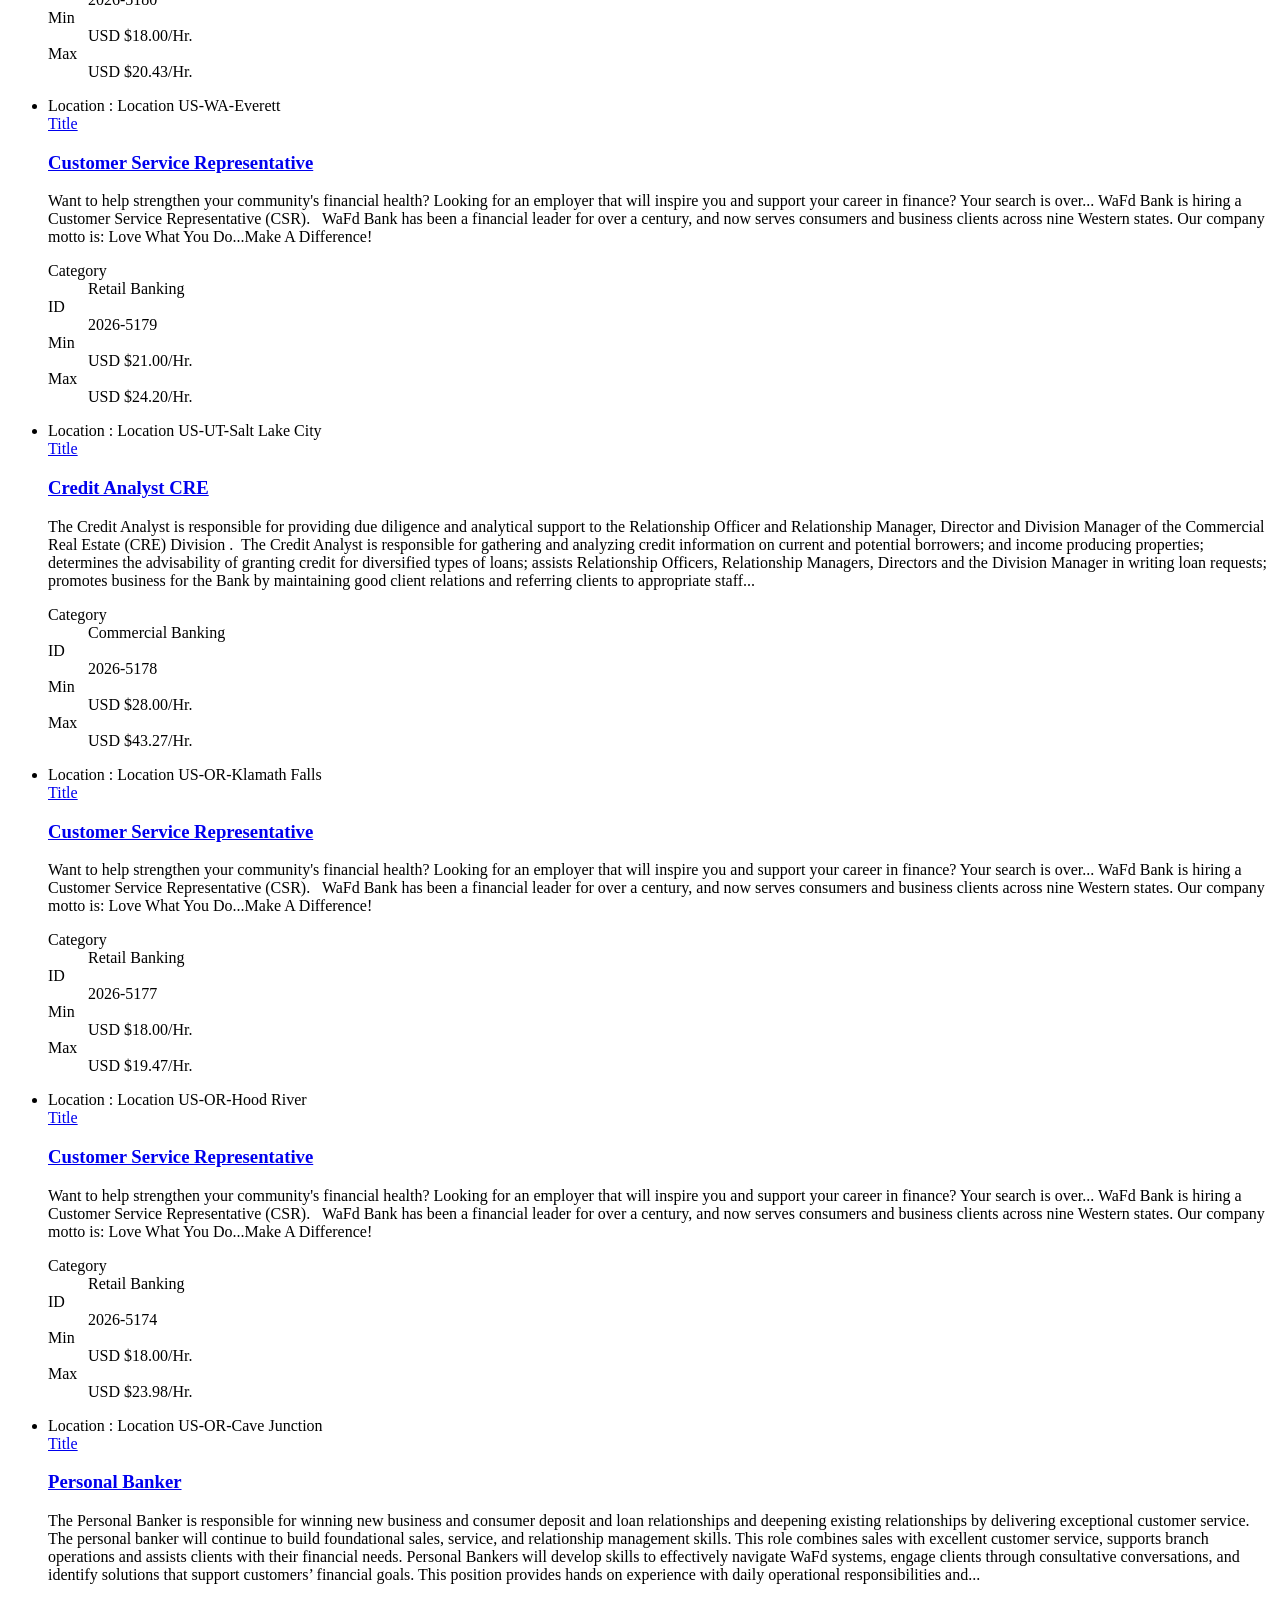
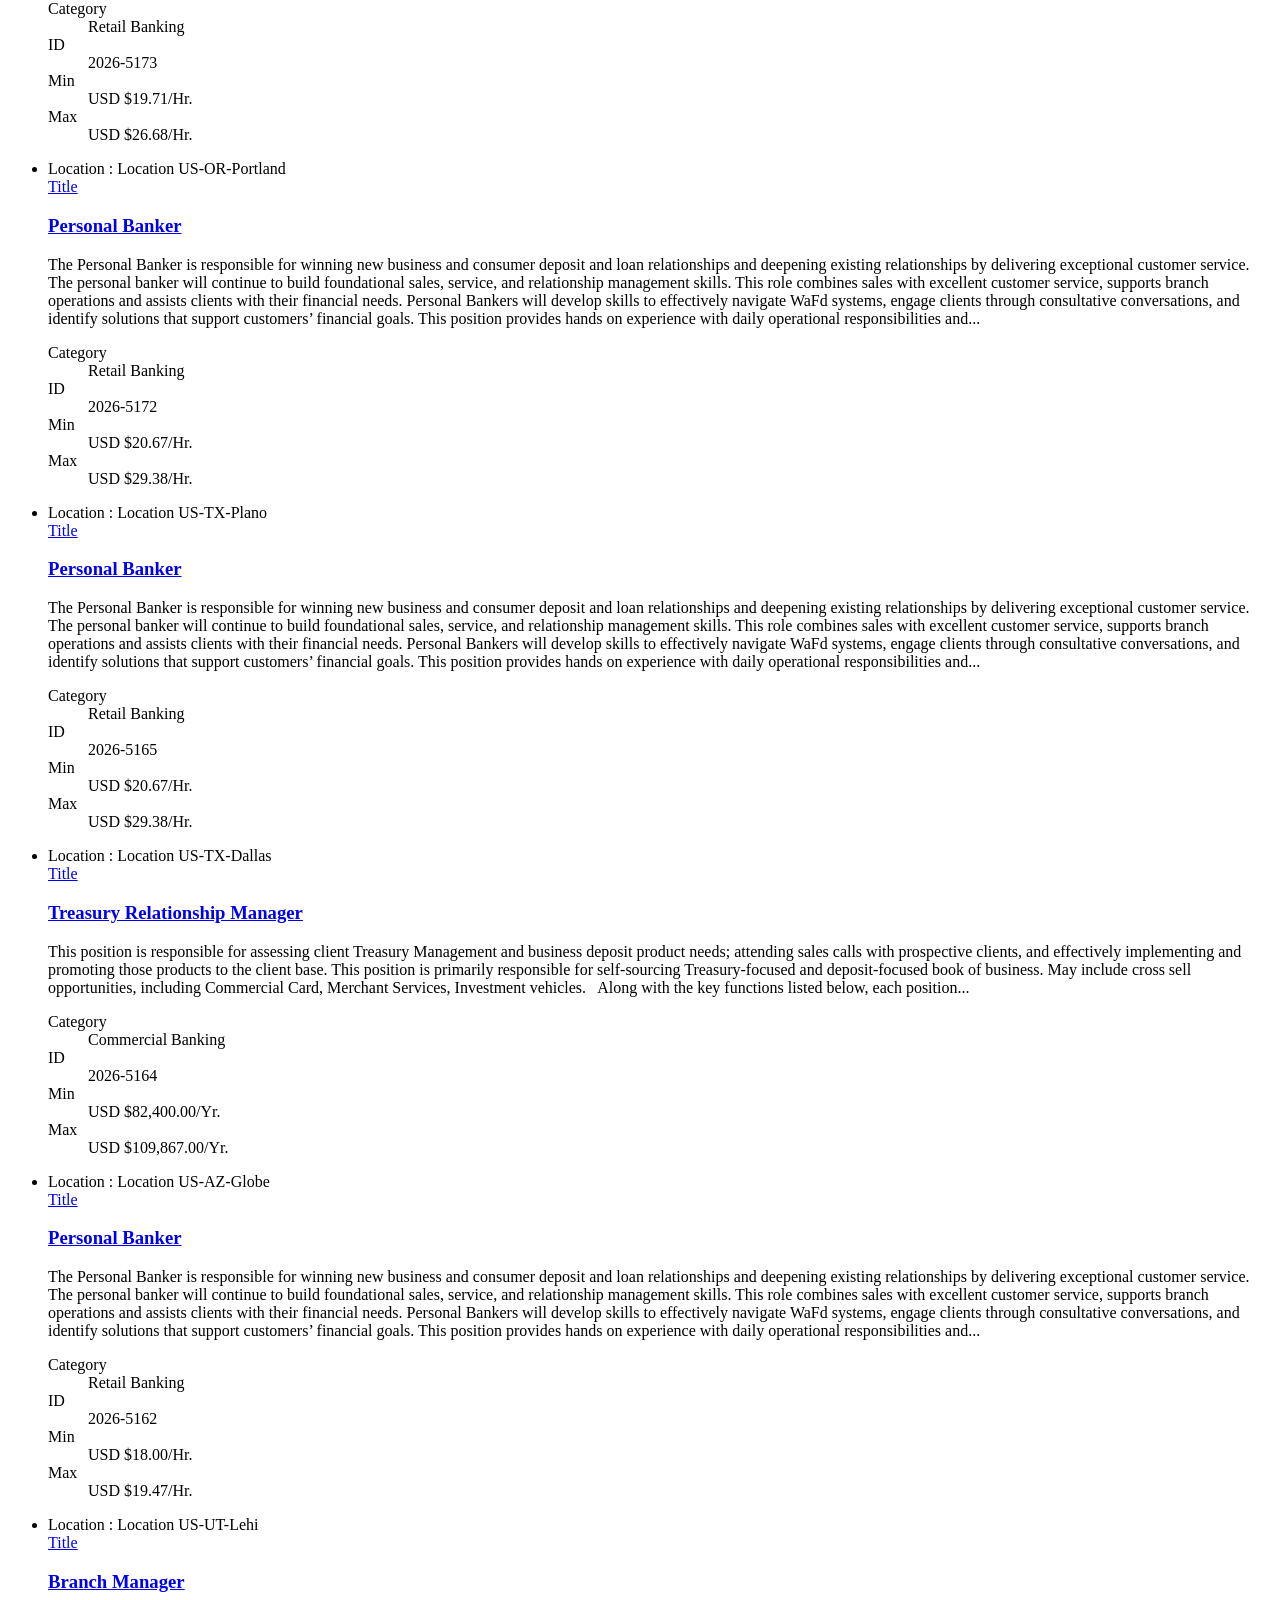
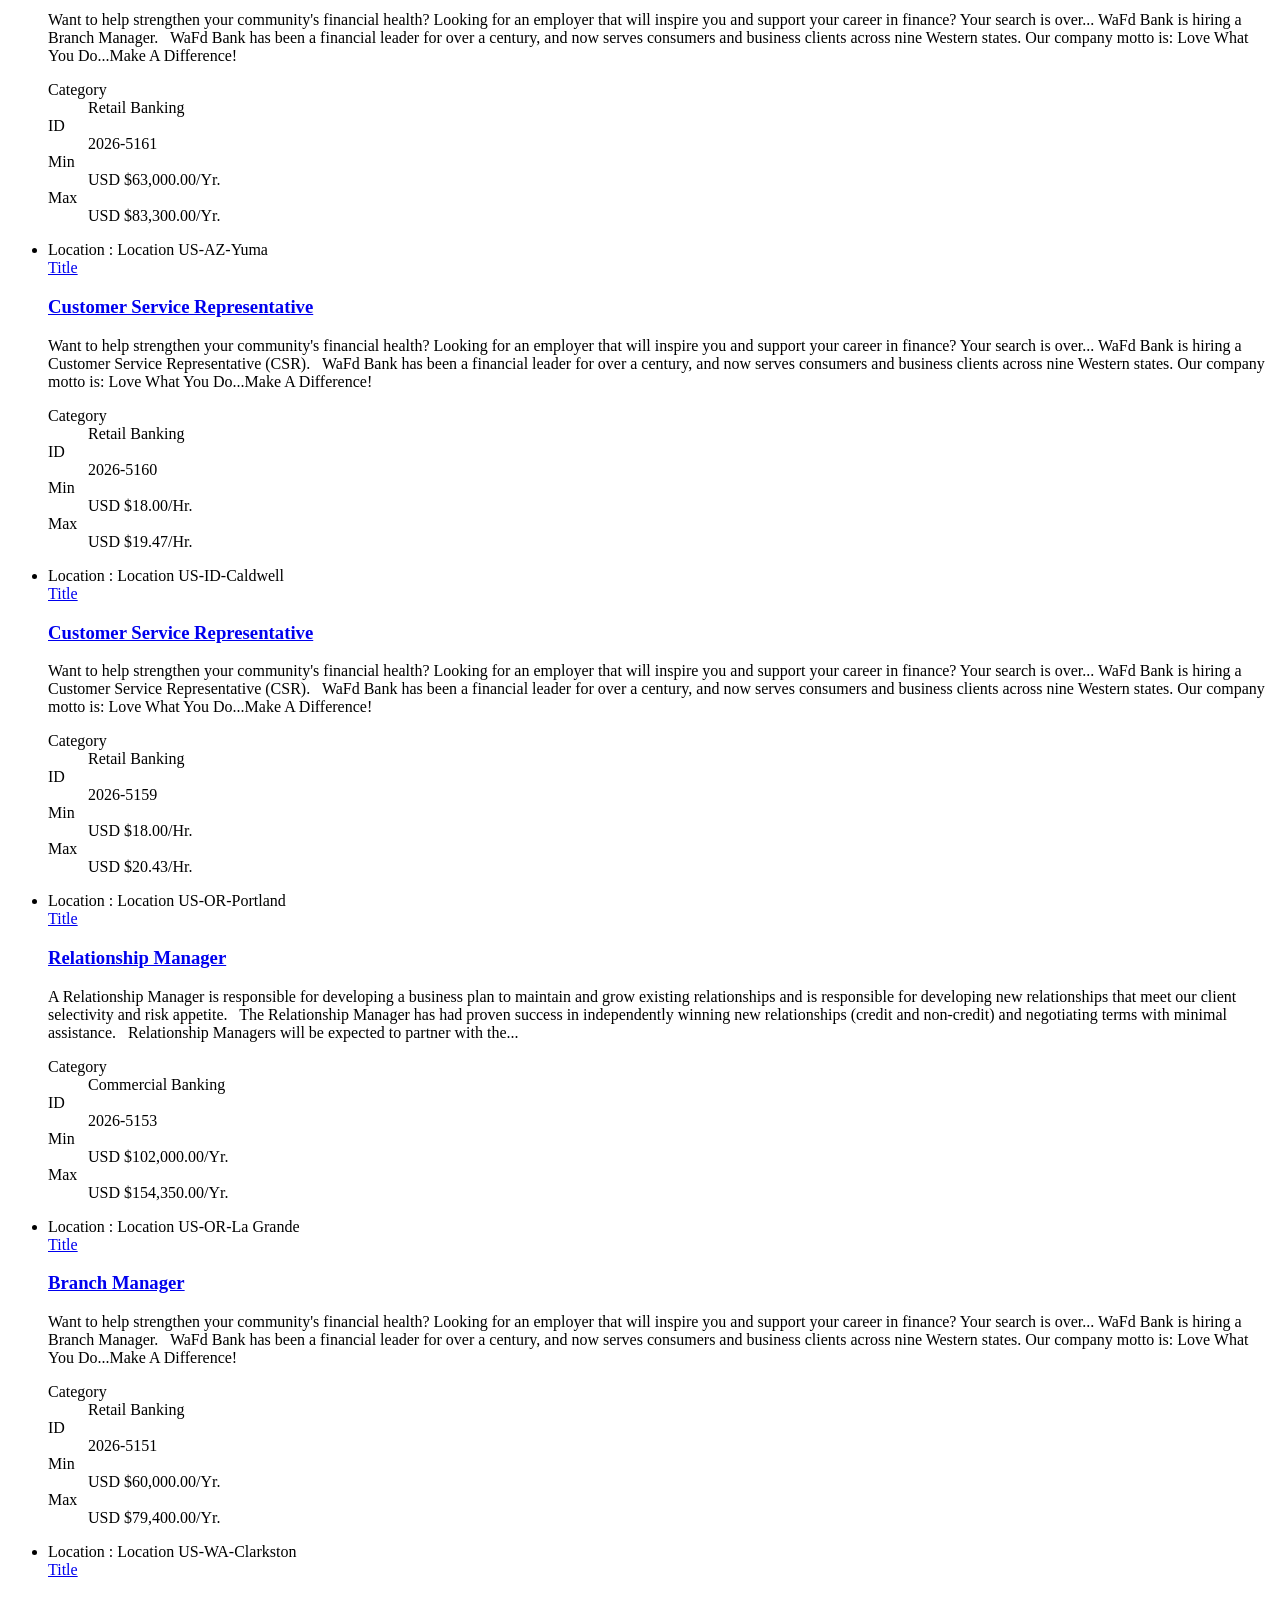
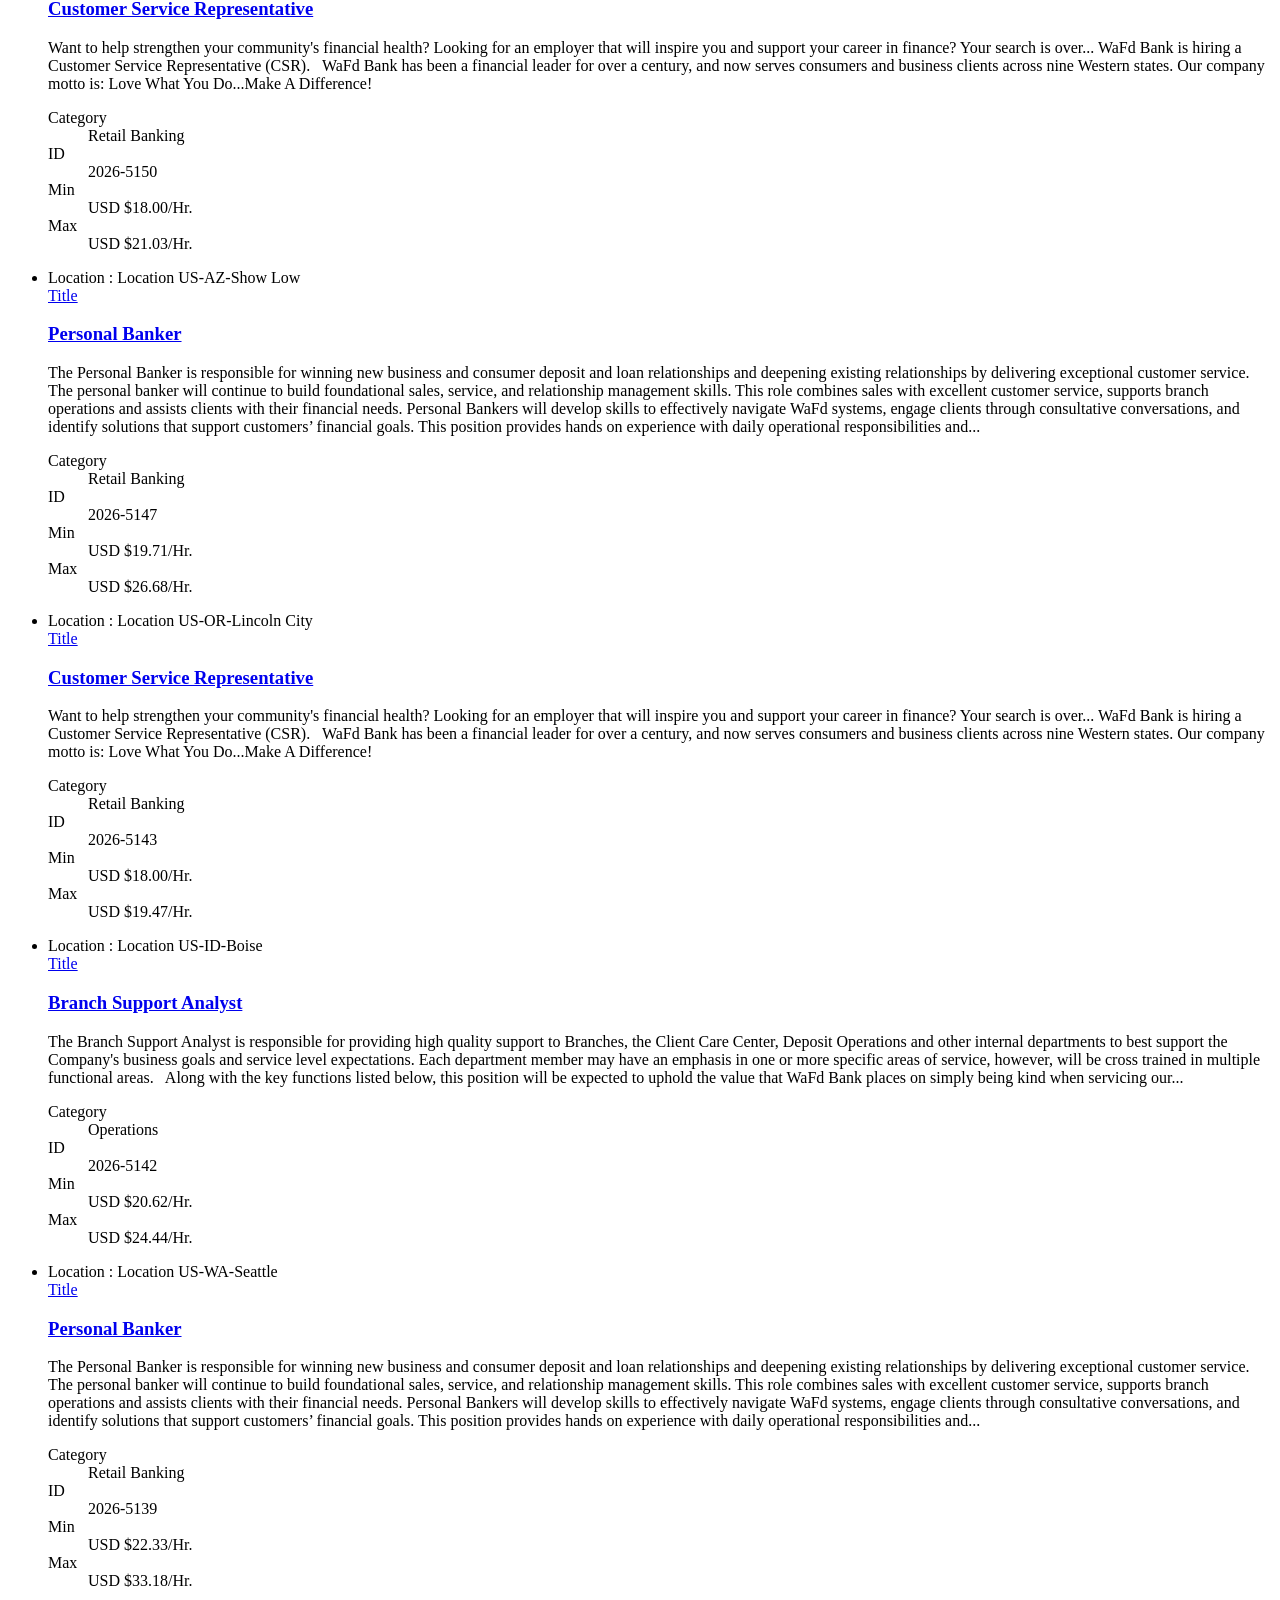
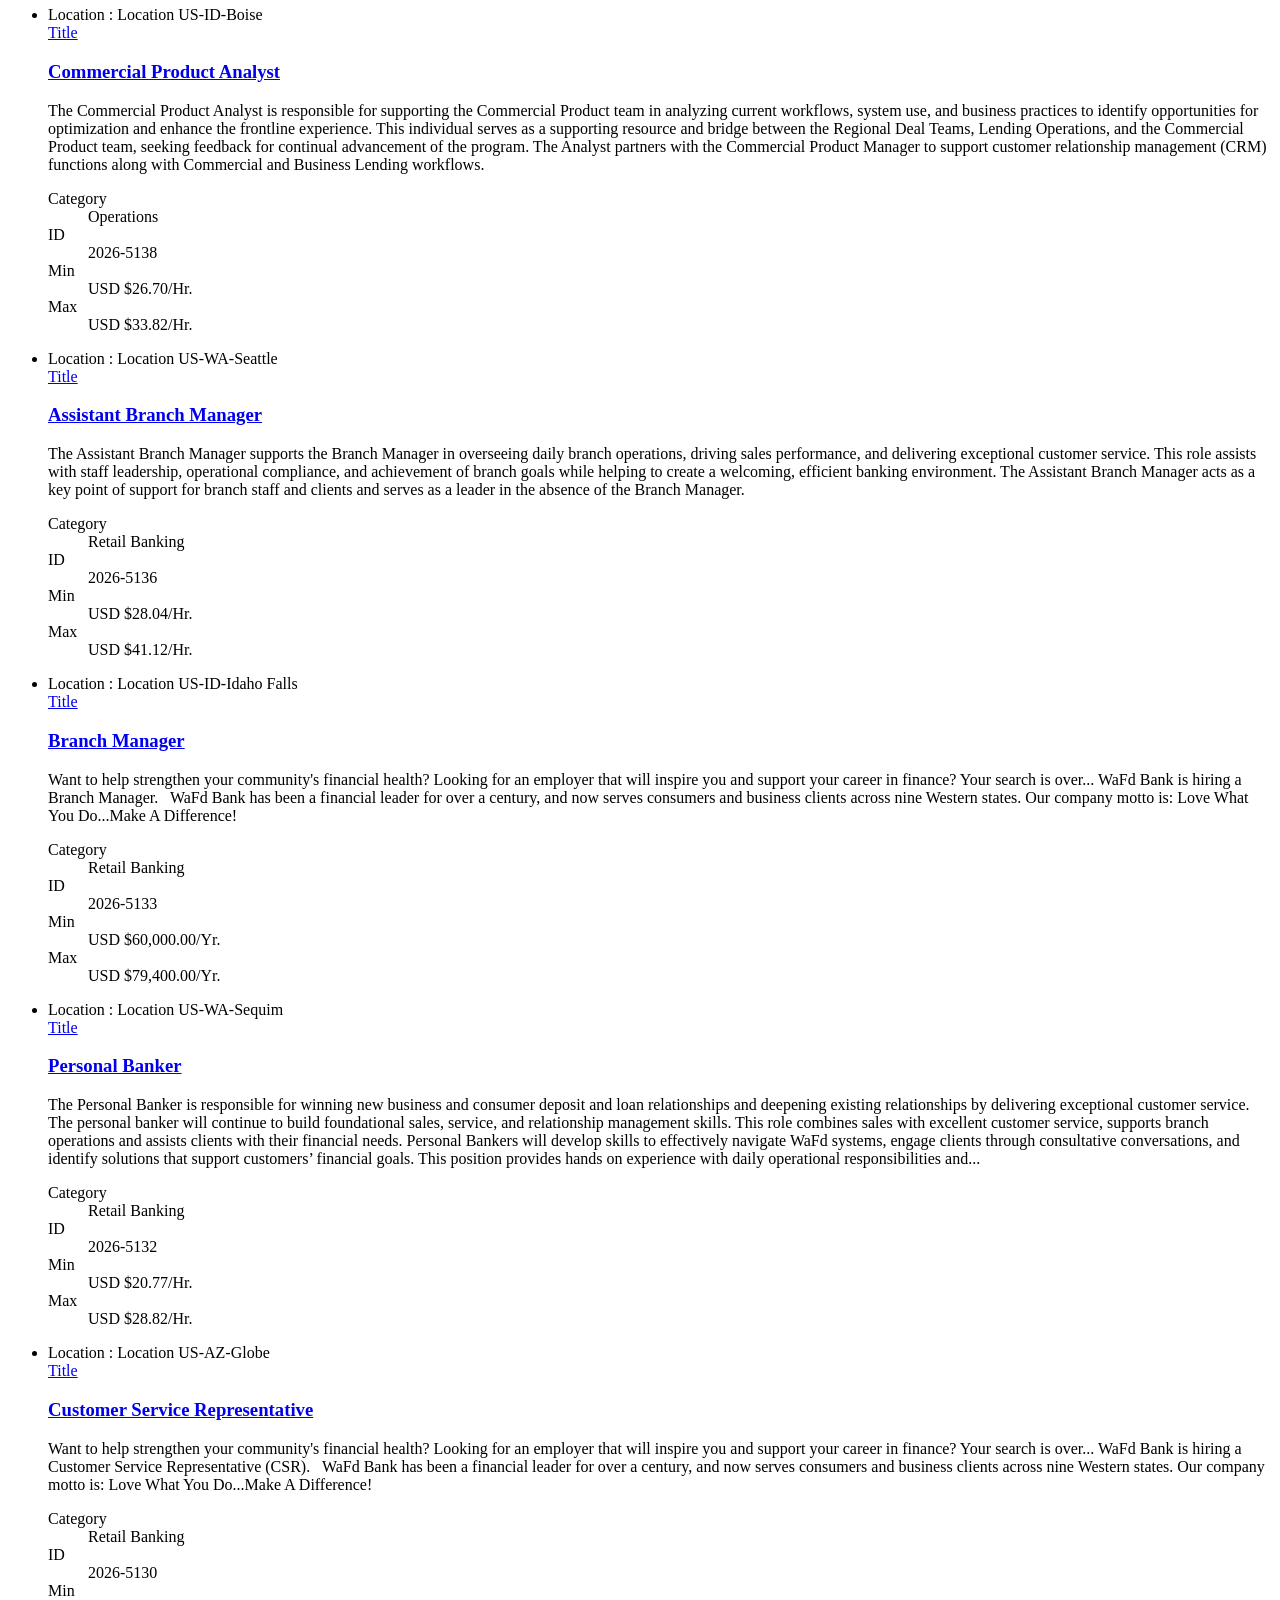
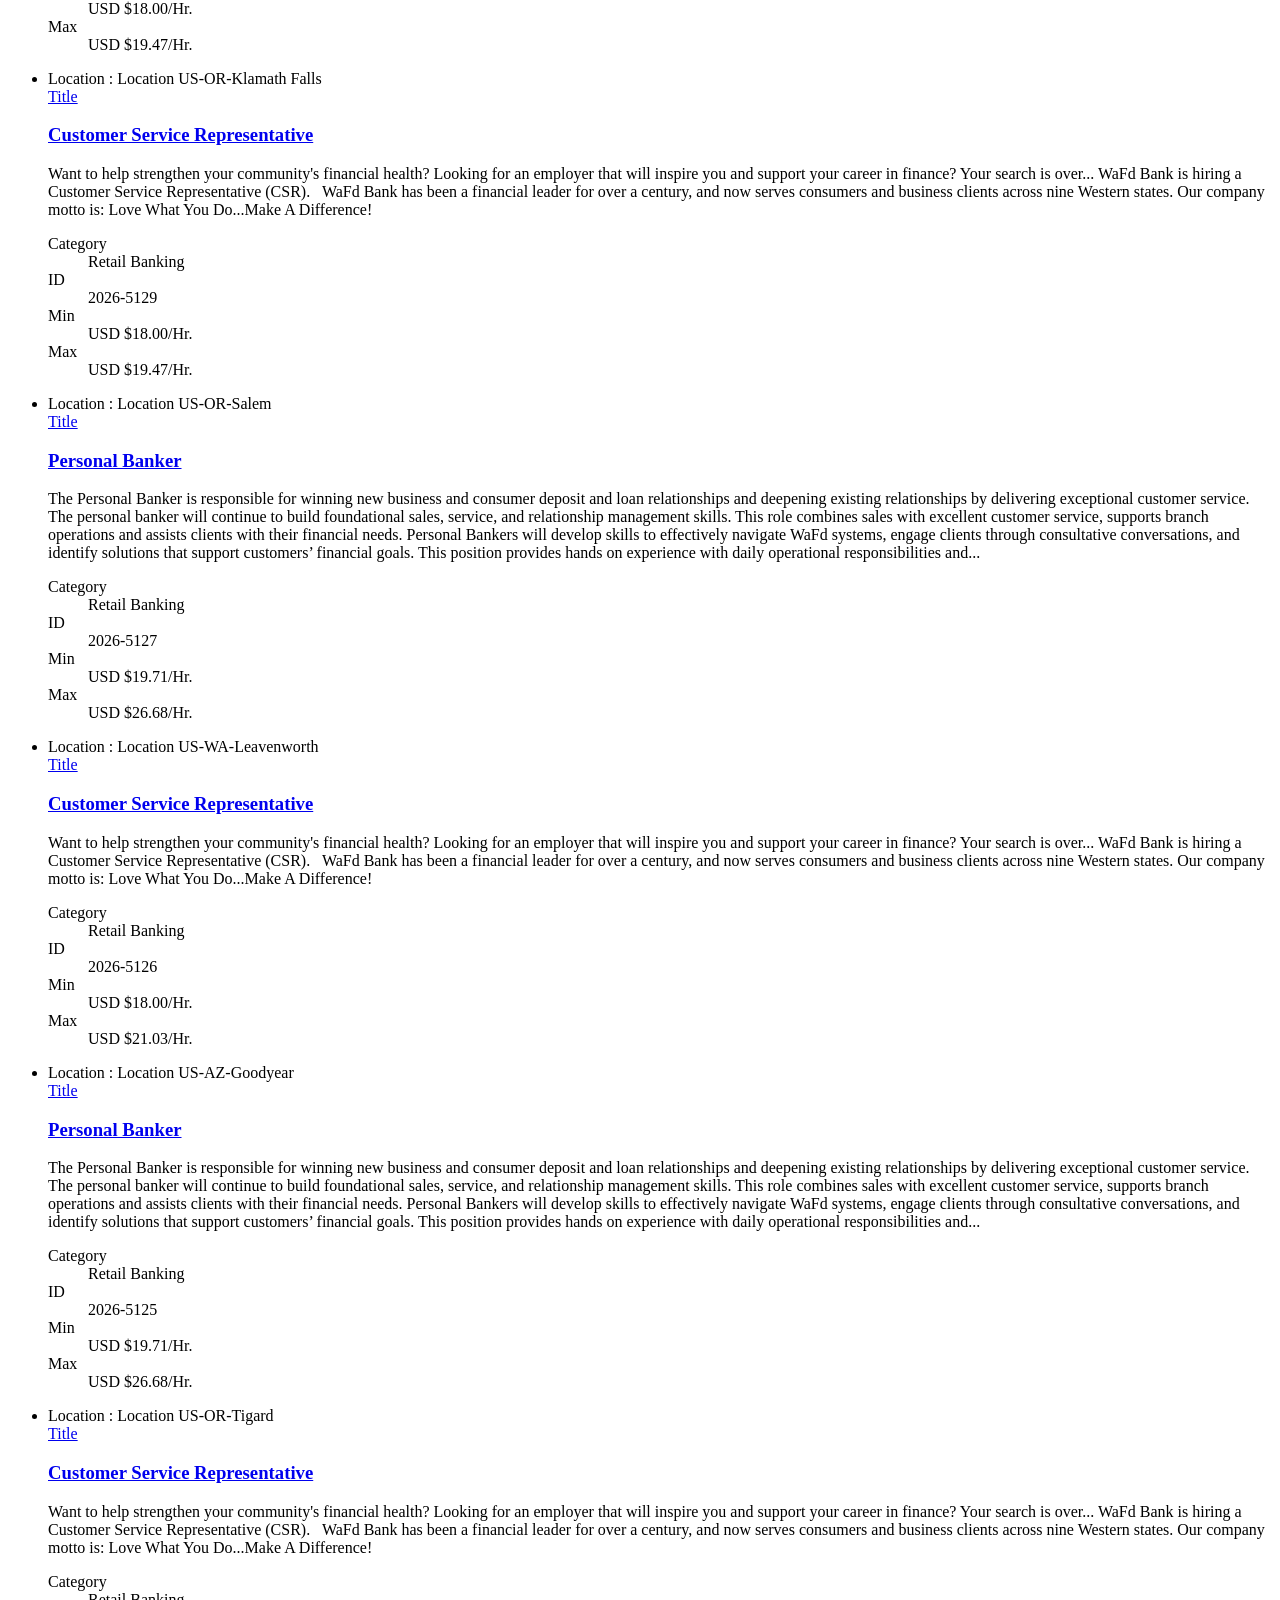
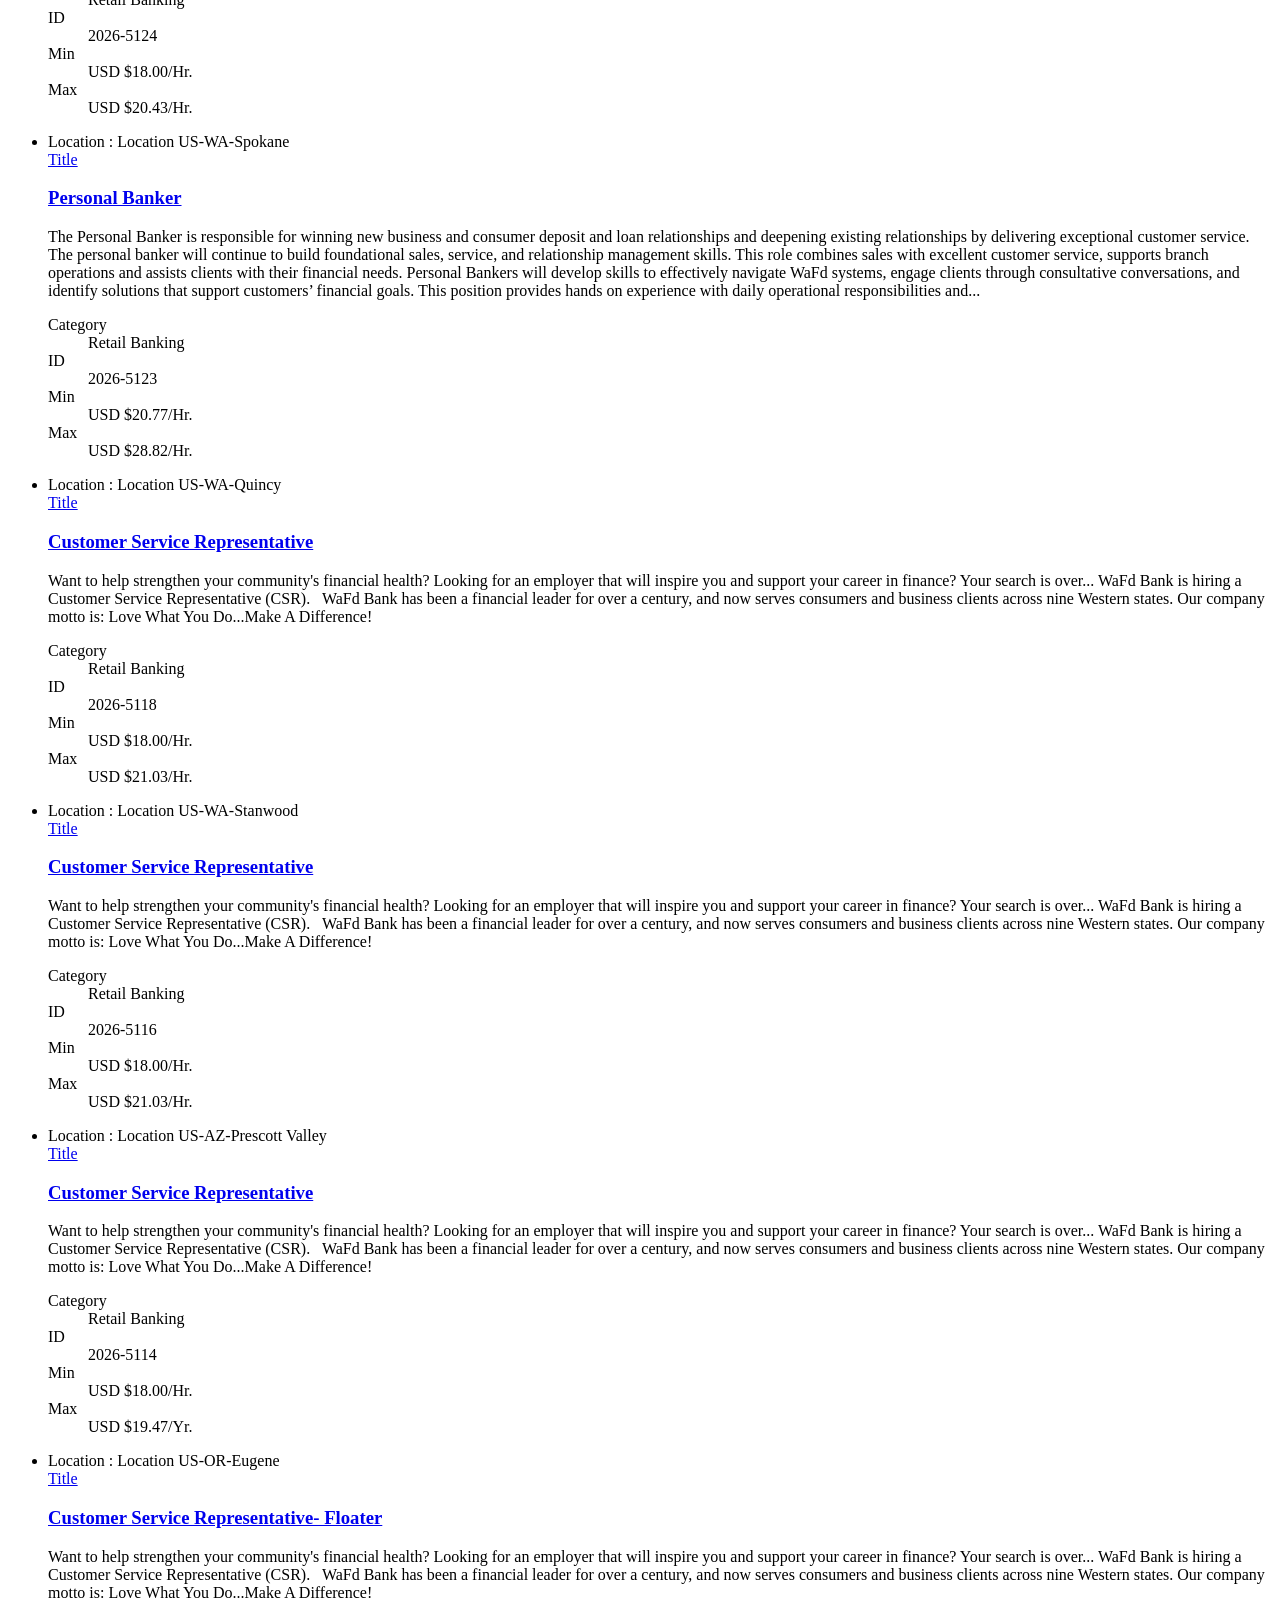
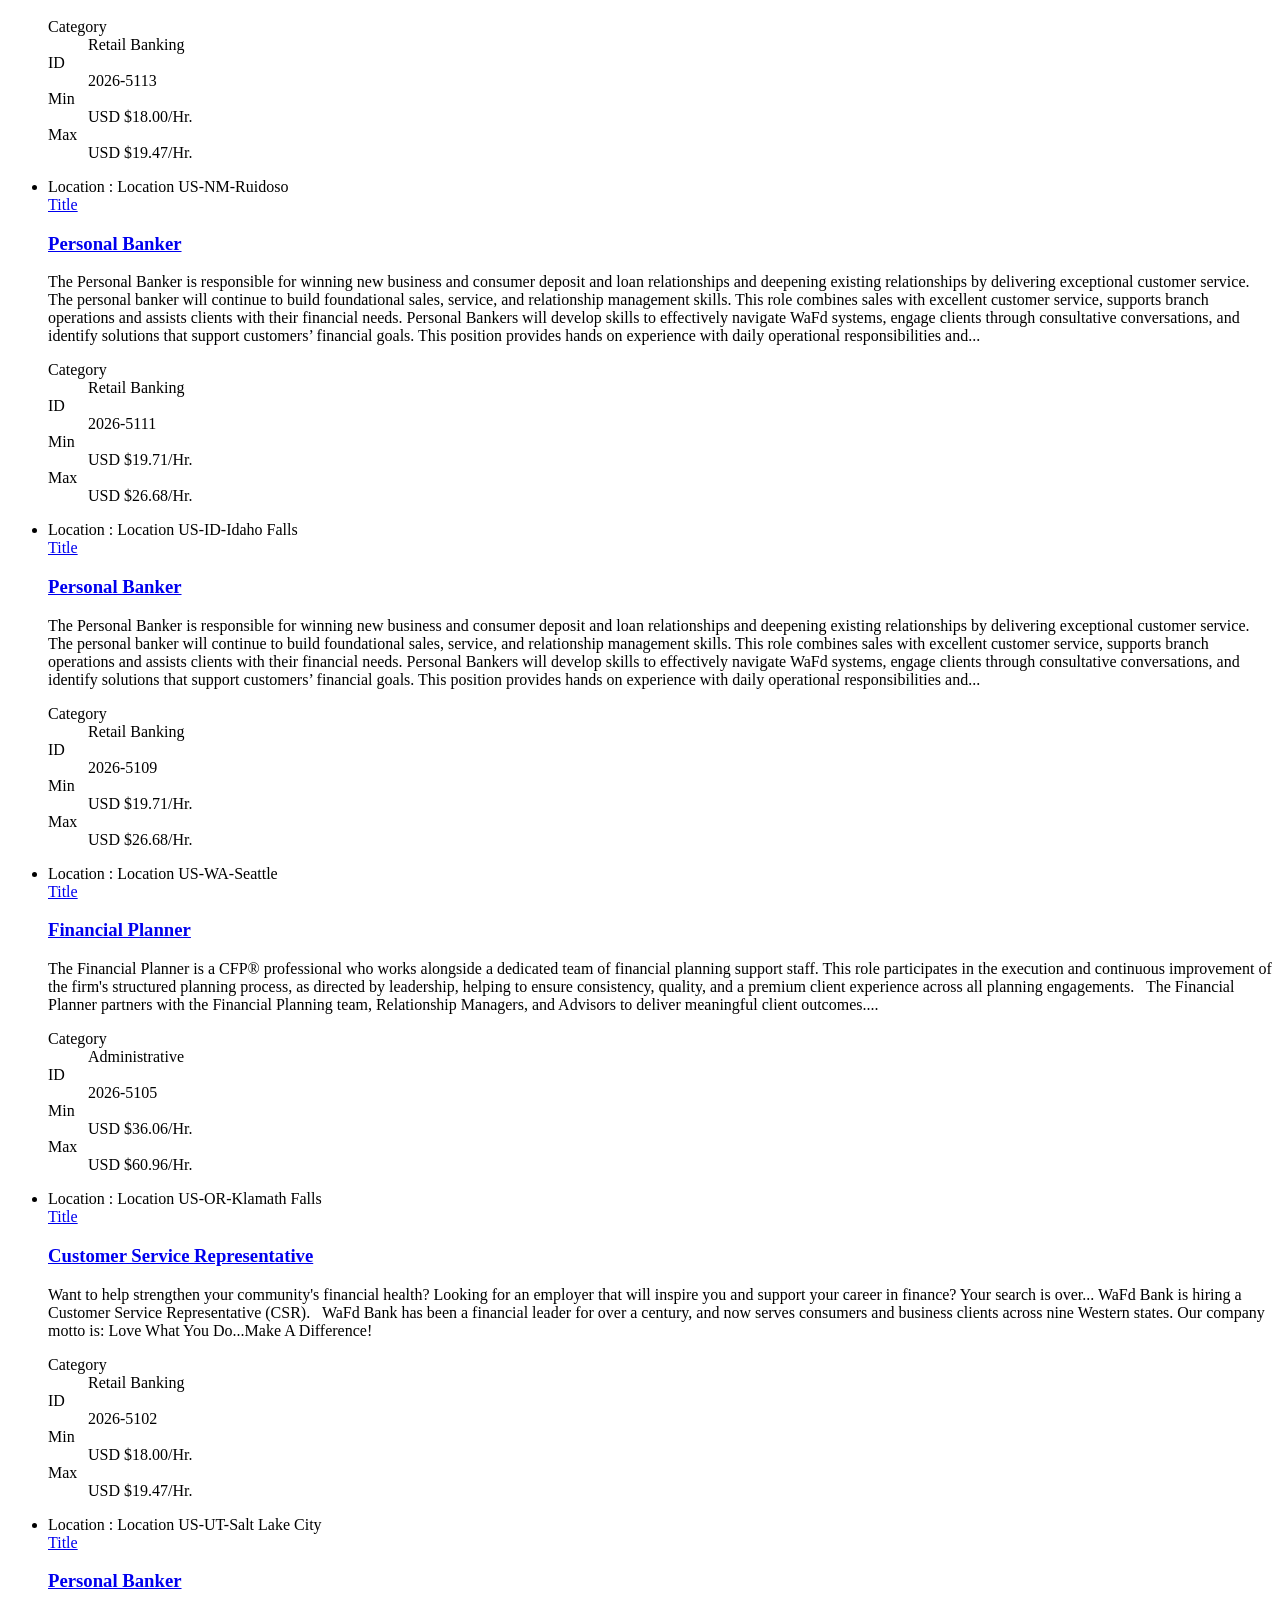
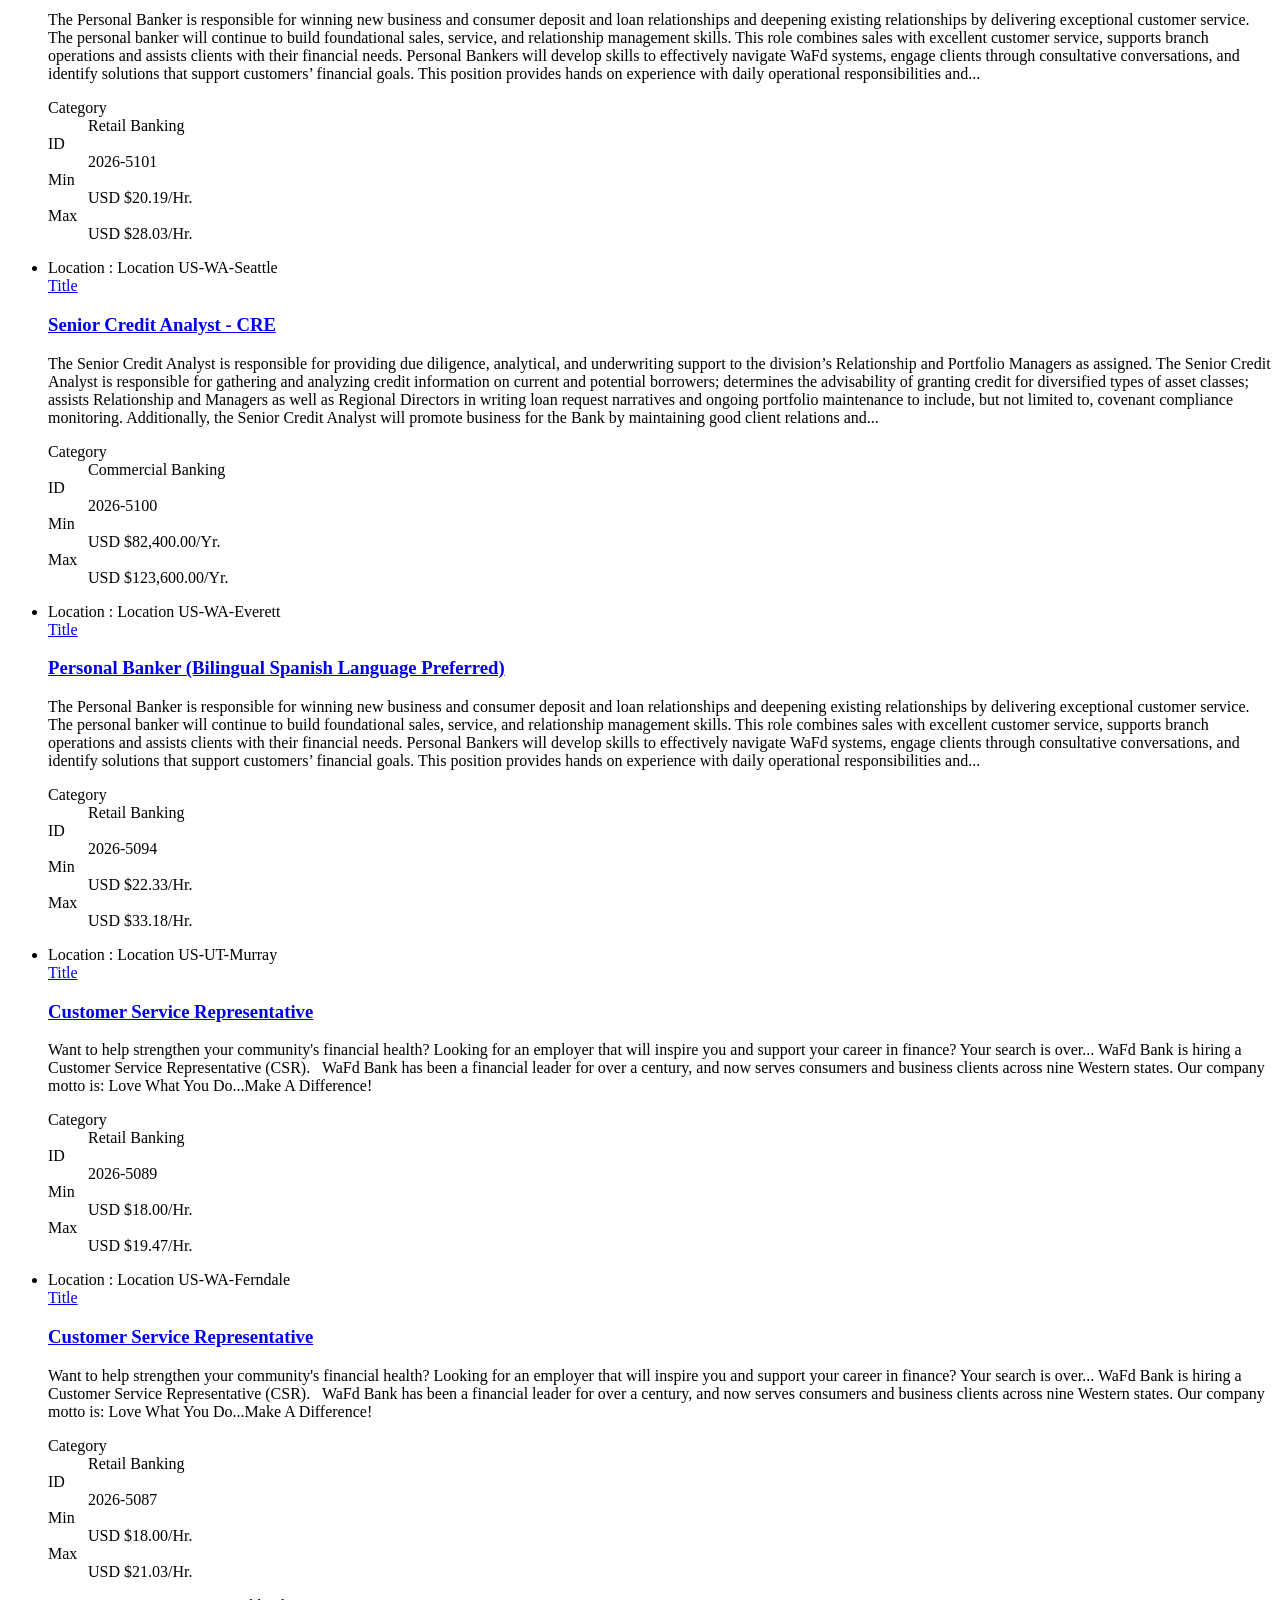
<file: tests/fixtures/icims_list.html>
<!doctype html><html lang="en-US" >
<head>
<script type="text/javascript">
function icims_stripIFrameParameter(url) {
url = url.replace(/\?in_iframe=1\&?/, '?');
url = url.replace(/\&in_iframe=1\&?/, '&');
url = url.replace(/(\?|&)$/, '');
return url;
}

document.cookie = "i18next=en;SameSite=None;Secure";
var icimsWindow = false;
try {
icimsWindow = window.top.location.href.indexOf('') >= 0;
} catch (e) {}

if (icimsWindow) {
try {

if (window.history.replaceState) {
parent.updateUrl(icims_stripIFrameParameter(window.location.href));
}
} catch (e) {}

try {

var windowUrl = window.top.location.href;
if (windowUrl.match(/\?in_iframe=1\&?/) || windowUrl.match(/\&in_iframe=1\&?/)) {
document.cookie = 'icims_iframeRedirReferer=' + encodeURIComponent(document.referrer) + ';SameSite=None;Secure;path=/';
window.top.location.href = icims_stripIFrameParameter(windowUrl);
}
} catch (e) {}

}
</script>
<title>Job Listings at WaFd Bank</title>
<link rel="stylesheet" type="text/css" href="https://careers-wafd.icims.com/hostedcontent/platform_183.7.1.260925-90d88066668-11-0/css/fonts.css" />
<link rel="preload" as="style" type="text/css" href="https://cdn02.icims.com/platform_183.7.1.260925-90d88066668-11-0/provider.icims.com/staticcontent/css/social-portal.css" />
<link rel="stylesheet" type="text/css" href="https://cdn02.icims.com/a/images.icims.com/content/platform_183.7.1.260925-90d88066668-11-0/css/icims.blue.ranked.css" data-theme-dark="https://cdn02.icims.com/a/images.icims.com/content/platform_183.7.1.260925-90d88066668-11-0/css/icims.dark.css" data-theme-light="https://cdn02.icims.com/a/images.icims.com/content/platform_183.7.1.260925-90d88066668-11-0/css/icims.blue.ranked.css" id="theme-icims" />
<link rel="stylesheet" type="text/css" href="https://cdn02.icims.com/a/images.icims.com/content/platform_183.7.1.260925-90d88066668-11-0/css/bootstrap.blue.ranked.css" data-theme-dark="https://cdn02.icims.com/a/images.icims.com/content/platform_183.7.1.260925-90d88066668-11-0/css/bootstrap.dark.css" data-theme-light="https://cdn02.icims.com/a/images.icims.com/content/platform_183.7.1.260925-90d88066668-11-0/css/bootstrap.blue.ranked.css" id="theme-bootstrap" />
<link rel="stylesheet" type="text/css" href="https://cdn02.icims.com/platform_183.7.1.260925-90d88066668-11-0/wafd.icims.com/icims2/servlet/icims2?module=AppInert&action=renderDynamicPortalCss&a=0&portal=17&page=new_search&group=new_base%2Cnew_searchBox%2Cnew_job_card%2Cnew_search_agent_create%2Cnew_job_table&asv=1791432572797&type=adaptive" />
<script type="text/javascript" src="https://cdn02.icims.com/a/images.icims.com/content/platform_183.7.1.260925-90d88066668-11-0/script/lib/jquery/jquery-3.7.1.min.js"></script>
<script type="text/javascript" src="https://cdn02.icims.com/a/images.icims.com/content/platform_183.7.1.260925-90d88066668-11-0/script/lib/jquery/jquery-migrate-3.5.2.min.js"></script>
<script type="text/javascript" src="https://cdn02.icims.com/a/images.icims.com/content/platform_183.7.1.260925-90d88066668-11-0/script/lib/domreplacement/domReplacement.js"></script>
<script type="text/javascript" src="https://cdn02.icims.com/a/images.icims.com/content/platform_183.7.1.260925-90d88066668-11-0/script/common/icims.js"></script>
<script type="text/javascript" src="https://cdn02.icims.com/a/images.icims.com/content/platform_183.7.1.260925-90d88066668-11-0/script/portal/utils.js"></script>
<script type="text/javascript" src="https://cdn02.icims.com/a/images.icims.com/content/platform_183.7.1.260925-90d88066668-11-0/script/portal/dataLayer/search.js"></script>
<script type="text/javascript" src="https://cdn02.icims.com/a/images.icims.com/content/platform_183.7.1.260925-90d88066668-11-0/script/portal/geolocation.js"></script>
<script type="text/javascript" src="https://cdn02.icims.com/a/images.icims.com/content/platform_183.7.1.260925-90d88066668-11-0/script/icims.application.js"></script>
<meta name="viewport" content="width=device-width, initial-scale=1">
<meta name="format-detection" content="telephone=no">
<script type="text/javascript">
var isMobile = false;

var redirectUrl = 'https:\/\/careers-wafd.icims.com\/jobs\/search?ss=1&in_iframe=1';
try {
if (isMobile) {
document.cookie = 'icims_iframeRedirReferer=' + encodeURIComponent(document.referrer) + ';SameSite=None;Secure;path=/';
}
} catch (e) {}
</script>
<script type="text/javascript" src="https://cdn02.icims.com/a/images.icims.com/content/platform_183.7.1.260925-90d88066668-11-0/script/portal/mobileDetect.js"></script>
<meta name="description" content="View all current positions at WaFd Bank across all categories and locations. See a position you like? Contact us and apply today!"/>



<meta name="robots" content="noindex,follow">




<link rel="canonical" href="https://careers-wafd.icims.com/jobs/search?searchRelation=keyword_all&ss=1" />
<link rel="alternate" media="only screen and (max-width: 767px)"
href="https://careers-wafd.icims.com/jobs/search?searchRelation=keyword_all&ss=1&mobile=true&needsRedirect=false" />
<!-- Don't use rel="prev" if we're on page zero, don't use rel="next" if we're on last page. -->





<link rel="next" href="https://careers-wafd.icims.com/jobs/search?pr=1&amp;in_iframe=1&amp;searchRelation=keyword_all" />







<script type="text/javascript">

icimsAddOnload(function() {

// ...and unhide the sort arrow entities. We hide the sort arrow and unhide it if Javascript is enabled
// to solve an edge case where user had Javascript on sorted, then Javascript was turned off.
// All other evidence of sortability would disappear except the arrows.
$('.iCIMS_SortArrowEntity').removeClass('iCIMS_NoDisplay');
if (isMobile) {
// make entire row clickable
$('.iCIMS_JobsTable').find('.iCIMS_JobListingRow').each(function() {
var $tr = $(this);
var href = $tr.find('a').attr('href');
if(href) {
$tr.css({'cursor': 'pointer'});
$tr.click(function(e) {
document.location = href;
});
}
});


}
paginator = $('#iCIMS_Paginator')[0];
selectedPage = paginator ? paginator.selectedIndex : -1;



});
var paginator;
var selectedPage;
function changePage() {
if (!paginator || (selectedPage != -1 && selectedPage == paginator.selectedIndex)) {
return;
}
selectedPage = paginator.selectedIndex;
window.location.href = paginator.options[selectedPage].value;
}

var geoErrNotSupported = 'Sorry, geolocation is not supported by your browser.';
var geoErrDefault = 'Sorry, we can\'t get your location because an error occurred when retrieving your location.';
var geoErrPermission = 'Sorry, we can\'t get your location because you don\'t have that enabled. Please turn it on in your system settings.';
var geoErrPositionUnavailable = 'Sorry, we can\'t get your location because your location information is unavailable.';
var geoErrTimeout = 'Sorry, we can\'t get your location because the request to get your location timed out.';
var geoErrUnknown = 'Sorry, we can\'t get your location because an unknown error occurred when retrieving your location.';
</script>






























<!-- Loading resource bundle -->
<script type="text/javascript" src="https://cdn02.icims.com/a/images.icims.com/content/platform_183.7.1.260925-90d88066668-11-0/script/messageformat/messageformat.js"></script>
<script type="text/javascript" src="https://cdn02.icims.com/a/images.icims.com/content/platform_183.7.1.260925-90d88066668-11-0/script/messageformat/locale/en.js"></script>
<script type="text/javascript">

function ResourceBundle(lang) {
var messageFormat = new MessageFormat(lang);
var resourceBundle = new Array();
resourceBundle['mootools_utils.helpers.js.SelectMonth_4'] = 'Select Month';
resourceBundle['utils.js.Updating_689'] = 'Updating';
resourceBundle['icimsdropdown.js.NoResults_3'] = 'No Results';
resourceBundle['utils.js.MsgtextPleaseWait_1153'] = '{msgText}, please wait...';
resourceBundle['icimsdropdown.js.NoResults_1168'] = 'No Results';
resourceBundle['mootools_utils.helpers.js.CloseDatePicker_1'] = 'Close Date Picker';
resourceBundle['icimsdropdown.js.MakeASelection_1'] = '-Select-';
resourceBundle['handlebarshelpers.js.MakeSelection'] = '&mdash; Make a Selection &mdash;';
resourceBundle['utils.js.Sending_688'] = 'Sending';
resourceBundle['utils.js.Saving_687'] = 'Saving';
resourceBundle['utils.js.ErrorCannotOpenPopUpPleas_686'] = 'Error: Cannot open pop-up. Please make sure pop-up blockers are disabled.';
resourceBundle['utils.js.PleaseSpecifyAValidPageNu_691'] = 'Please specify a valid page number';
resourceBundle['icimsdropdown.js.Loading_1169'] = 'Loading...';
resourceBundle['mootools_utils.helpers.js.NextMonth_3'] = 'Next Month';
resourceBundle['mootools_utils.helpers.js.SelectYear_5'] = 'Select Year';
resourceBundle['icimsdropdown.js.ResultsFoundCount'] = '{count, plural, =1 {{count} result available. Use down and up arrow keys to navigate.} other {{count} results available. Use down and up arrow keys to navigate. }}';
resourceBundle['utils.js.anError_1'] = 'An error occurred while attempting to contact the server. Please try again.';
resourceBundle['icims.tags.js.ResultsNotFound'] = 'No Results Found';
resourceBundle['icimsdropdown.js.ResultsFound_4'] = 'Results available. Use down and up arrow keys to navigate.';
resourceBundle['utils.js.CandidateSearch_123'] = 'Candidate Search';
resourceBundle['utils.js.Loading_690'] = 'Loading';
resourceBundle['mootools_utils.helpers.js.PreviousMonth_2'] = 'Previous Month';
resourceBundle['icimsdropdown.js.convertDropdownToTextOption_5'] = '\u2014 Enter Manually \u2014';
resourceBundle['icimsdropdown.js.MakeASelection_1166'] = '\u2014 Make a Selection \u2014';
resourceBundle['icimsdropdown.js.TypeToSearch_2'] = '\u2014 Type to Search \u2014';
resourceBundle['handlebarshelpers.js.welcome-text'] = 'Welcome, {name}!';
resourceBundle['utils.js.Moved'] = '{itemsMoved} moved to {targetLabel}';
resourceBundle['icimsdropdown.js.TypeToSearch_1167'] = '\u2014 Type to Search \u2014';
resourceBundle['handlebarshelpers.js.Close_1'] = 'Close';
resourceBundle['icims.tags.js.ResultsFoundCount'] = '{count, plural, =1 {{count} result available. Use down and up arrow keys to navigate.} other {{count} results available. Use down and up arrow keys to navigate.}}';

ResourceBundle.prototype.get = function (message, variables) {
if (typeof (resourceBundle[message]) === 'undefined') {
return '';
}
if (typeof (resourceBundle[message]) === 'string') {
resourceBundle[message] = messageFormat.compile(resourceBundle[message]);
}
return resourceBundle[message](variables);
}
}
var resourceBundle = new ResourceBundle('');
</script><script type="text/javascript">
function icims_resizeIFrameHeight() {

icims_resizeIFrame('https://careers-wafd.icims.com');

}
function icims_scroll(x, y) {
icims_scrollIFrame(x, y, 'https://careers-wafd.icims.com');
}
if (window.attachEvent) {
window.attachEvent('onresize', icims_resizeIFrameHeight);
} else if (window.addEventListener) {
window.addEventListener('resize', icims_resizeIFrameHeight, true);
}
icimsAddOnload(function() {
icimsCheckCookie();
icims_resizeIFrameHeight();

if (document.querySelectorAll) {
var errorMsg = document.querySelectorAll('.iCIMS_ErrorMessage');
if (errorMsg && errorMsg.length > 0) {
for (var i = 0; i < errorMsg.length; i++) {
if (errorMsg[i].offsetHeight > 0) {
try {
errorMsg[i].focus();
} catch (e) {}
break;
}
}
}
}
if (icimsWindow) {
var inframeBodyTag = document.getElementsByTagName('body')[0];
var h1Tag = document.getElementsByTagName('h1')[0];
var innerSkipLink = document.getElementById('icims_skipLink2');
if (!innerSkipLink) {
innerSkipLink = document.createElement('a');
innerSkipLink.textContent = 'Skip to Main Content';
innerSkipLink.setAttribute('id', 'icims_skipLink2');
innerSkipLink.setAttribute('style', 'left: -9999px; position: absolute; top: -1px;');
innerSkipLink.setAttribute('href', '#iCIMS_Header');
innerSkipLink.onfocus = function() {
if(document.querySelector('.iCIMS_TopHeader')) {
const topHeader = document.querySelector('.iCIMS_TopHeader');
topHeader.style.marginTop = '15px'
}
innerSkipLink.setAttribute('style', 'top: 5px; position: relative; z-index: 999; padding: 10px;');
}
innerSkipLink.onblur = function() {
innerSkipLink.setAttribute('style', 'left: -9999px; position: absolute; top: -1px;');
}
if (inframeBodyTag.firstElementChild) {
inframeBodyTag.insertBefore(innerSkipLink, inframeBodyTag.firstElementChild);
} else {
inframeBodyTag.appendChild(innerSkipLink);
}
}
}

if (icimsWindow) {
var bodyTag = window.parent.document.getElementsByTagName('body')[0];
var outerSkiplink = window.parent.document.getElementById('icims_skipLink1');
if (bodyTag) {
if(outerSkiplink){
outerSkiplink.parentNode.removeChild(outerSkiplink);
}
outerSkiplink = document.createElement('a');
outerSkiplink.textContent = 'Skip Branding';
outerSkiplink.setAttribute('id', 'icims_skipLink1');
outerSkiplink.setAttribute('style', 'left: -9999px; position: absolute; top: -1px;');
outerSkiplink.setAttribute('href', (icims_stripIFrameParameter ? icims_stripIFrameParameter(window.location.href) : window.location.href) + '#icims_content_iframe');
outerSkiplink.onfocus = function() {
if(document.querySelector('.iCIMS_TopHeader')) {
const topHeader = document.querySelector('.iCIMS_TopHeader');
topHeader.style.marginTop = '15px'
}
outerSkiplink.setAttribute('style', 'top: 5px; position: relative; z-index: 999; padding: 10px;');
}
outerSkiplink.onblur = function() {
outerSkiplink.setAttribute('style', 'left: -9999px; position: absolute; top: -1px;');
}
if (bodyTag.firstElementChild) {
bodyTag.insertBefore(outerSkiplink, bodyTag.firstElementChild);
} else {
bodyTag.appendChild(outerSkiplink);
}
}
}

var messages = document.getElementsByClassName('iCIMS_GenericMessage');
var primaryMessage, secondaryMessage, focusMessage;
if (messages) {
for (var index = 0; index < messages.length; index++) {
if (ICIMS.hasClass(messages[index], 'iCIMS_SuccessMessage') || (ICIMS.hasClass(messages[index], 'iCIMS_ErrorMessage') && !ICIMS.hasClass(messages[index], 'iCIMS_FieldError'))) {

primaryMessage = primaryMessage || messages[index];
} else if (ICIMS.hasClass(messages[index], 'iCIMS_SystemMessage')) {
secondaryMessage = secondaryMessage || messages[index];
}
if (primaryMessage) {
break;
}
}
focusMessage = primaryMessage || secondaryMessage;
if (focusMessage) {
focusMessage.focus();
}
}

});
var icimsIframeResizeTimerAlwaysOn = false;
var icimsIframeResizeTimer = setInterval(icims_resizeIFrameHeight, 500);

try {
if (window.orientation) {
window.addEventListener("orientationchange", icims_resizeIFrameHeight, false);
}
} catch (e) {}

var isHub = false;
if (!window.history.replaceState || isHub) {
icimsAddOnload(function() {
var links = document.getElementsByTagName("a");
for (var i = 0; i < links.length; i++) {
if (!links[i].target) {
var href = links[i].getAttribute('href')
if (href) {
var prevInnerHTML = links[i].innerHTML;
links[i].setAttribute('href', icims_stripIFrameParameter(href));

links[i].innerHTML = prevInnerHTML;
}
if (href && href != '#') {
links[i].target = icimsWindow ? "_top" : "_parent";
}
}
}
});
}

icimsAddOnload(function() {
try {
parent.document.title = document.title;
} catch (e) {}
});
</script>
</head>
<body>
<noscript>
<META HTTP-EQUIV="Refresh" CONTENT="0;URL=/jsDisabledError.jsp">
</noscript>
































<!-- Google Tag Manager -->
<noscript><iframe src="//www.googletagmanager.com/ns.html?id="
height="0" width="0" style="display:none;visibility:hidden"></iframe></noscript>
<script>(function(w,d,s,l,i){w[l]=w[l]||[];w[l].push({'gtm.start':
new Date().getTime(),event:'gtm.js'});var f=d.getElementsByTagName(s)[0],
j=d.createElement(s),dl=l!='dataLayer'?'&l='+l:'';j.async=true;j.src=
'//www.googletagmanager.com/gtm.js?id='+i+dl;f.parentNode.insertBefore(j,f);
})(window,document,'script','dataLayer','GTM-W8W92P');</script>
<!-- Customer GTM Container -->

<!-- End Google Tag Manager -->
<script type="text/javascript">
try {
document.body.className += " iCIMS_other iCIMS_other";
} catch(e) {}
</script>
<div id="iCIMS_NoCookiesMessage" class="iCIMS_ErrorMsg iCIMS_ErrorMessage iCIMS_NoCookies" style="display: none">
<div class="iCIMS_ErrorMsgTitle">Please Enable Cookies to Continue</div>
Please enable cookies in your browser to experience all the personalized features of this site, including the ability to apply for a job.</div>


<div class="iCIMS_MainWrapper iCIMS_ListingsPage  ">
<div class="iCIMS_TopHeader">
<div class="iCIMS_BackToWelcome">
<div class="iCIMS_Navigation">


<div class="iCIMS_NavigationIconContainer">
<a class="iCIMS_Anchor_Nav" href="https://careers-wafd.icims.com/jobs/intro?in_iframe=1">
<span class="halflings halflings-menu-left" aria-hidden="true"></span>
<span class="iCIMS_NavigationText">Welcome page</span>
</a>
</div>

</div>
</div>
<div class="icims-user-profile text-right">
<div class="iCIMS_profilePicture">
<div class="iCIMS_userMenu">
<div class="iCIMS_userMenuName">
Returning Candidate?</div>
<div class="iCIMS_userMenuLink">
<a href="https://careers-wafd.icims.com/jobs/login?loginOnly=1&amp;redirect=search&amp;in_iframe=1&amp;hashed=-625945337">
Log back in!</a>
</div>
</div>
<div class="iCIMS_FloatHack"></div>
</div>
</div>
</div>

<div id="iCIMS_Header" tabindex="-1"><h1 class="iCIMS_Header">Job Listings</h1></div>





<div class="iCIMS_InfoMsg iCIMS_InfoMsg_Jobs">
<br>Here are our current job openings. Please click on the job title for more information, and apply from that page if you are interested.<br><br>
</div>



<p class="iCIMS_SubHeader iCIMS_SubHeader_Jobs" aria-describedby="searchForm">
Use this form to perform another job search
</p>





<div id="geolocation_error_msg" class="iCIMS_Message iCIMS_ErrorMessage iCIMS_NoDisplay">
The system cannot access your location for 1 of 2 reasons:<ol><li>Permission to access your location has been denied.  Please reload the page and allow the browser to access your location information.</li><li>Your location information has yet to be received. Please wait a moment then hit [Search] again.</li></ol>
</div>
<form accept-charset="utf-8" id="searchForm" name="searchForm" action="https://careers-wafd.icims.com/jobs/search?in_iframe=1&amp;hashed=-625945337" onsubmit="return VerifySearchParameters();">
<input type="hidden" name="ss" value="1" />
<input type="hidden" name="in_iframe" value="1" />
<div class="iCIMS_JobSearchTable">

<div id="search_core_mobile_container_no_show">
<div id="advanced_search_filters_mobile_modal_no_show">


<div class="input-group">
<label for="jsb_f_keywords_i">Start your job search here</label>
<div class="form-group has-feedback">
<input type="text" id="jsb_f_keywords_i"
class="form-control Field_SearchKeywords iCIMS_RoundedInput"
name="searchKeyword"
maxlength="100"
value=""
placeholder="Start your job search here"
/>
<span  class="form-control-feedback glyphicons glyphicons-search" aria-hidden="true"></span>
</div>

<div class="input-group-btn iCIMS_SearchButtonKeywordContainer">
<input type="submit" id="jsb_form_submit_i" class="iCIMS_PrimaryButton" value="Search" />
</div>

</div>

<div class="" id="searchFormAdvancedFilters">

<div class="SearchFormRelationFilter iCIMS_InfoData iCIMS_InfoData_JobSearch">
<label for="keyword_all" class="radio-inline">
<input type="radio" name="searchRelation" id="keyword_all" value="keyword_all" checked="checked">
<span>All Keywords</span>
</label>
<label for="keyword_any" class="radio-inline">
<input type="radio" name="searchRelation" id="keyword_any" value="keyword_any" >
<span>Any Keywords</span>
</label>
</div>

<div class="iCIMS_Table">
<div class="iCIMS_TableRow">

<div class="iCIMS_InfoData iCIMS_InfoData_JobSearch iCIMS_TableCell">
<label for="jsb_f_position_s" id="jsb_f_position_label">
Category
</label>
<select id="jsb_f_position_s" class="Field_SearchMultiSelect" name="searchCategory" >
<option value="" selected="selected">
(All)
</option>

<option value="8713" >Accounting and Finance</option>

<option value="8718" >Administrative</option>

<option value="28148" >Appraisal</option>

<option value="28149" >Audit</option>

<option value="17362" >Business Banking</option>

<option value="28152" >Call Center</option>

<option value="28151" >Commercial Banking</option>

<option value="28153" >Credit Administration</option>

<option value="28157" >Facilities</option>

<option value="8725" >Human Resources</option>

<option value="28154" >Insurance</option>

<option value="28159" >Learning and Development</option>

<option value="8737" >Legal</option>

<option value="28155" >Lending Operations</option>

<option value="8741" >Marketing</option>

<option value="28156" >Operations</option>

<option value="28150" >Retail Banking</option>

<option value="28160" >Risk and Compliance</option>

<option value="36070" >Special Assets</option>

<option value="8730" >Technology</option>

<option value="28158" >Underwriting</option>

<option value="8748" >Wealth Management</option>

</select>
</div>





<div class="iCIMS_InfoData iCIMS_InfoData_JobSearch iCIMS_TableCell">
<label for="jsb_f_location_s" id="jsb_f_location_label">
Location
</label>
<select id="jsb_f_location_s" class="Field_SearchMultiSelect" onchange="icimsLocationChange(this)" name="searchLocation" >
<option value="" selected="selected">
(All)
</option>



<script type="text/javascript">document.write("<option value=\"zipRadius\" >(Zip Code)</option>");</script>

<option value="-12784-Globe" >AZ,Globe</option>

<option value="-12784-Goodyear" >AZ,Goodyear</option>

<option value="-12784-Phoenix" >AZ,Phoenix</option>

<option value="-12784-Prescott Valley" >AZ,Prescott Valley</option>

<option value="-12784-Scottsdale" >AZ,Scottsdale</option>

<option value="-12784-Show Low" >AZ,Show Low</option>

<option value="-12784-Yuma" >AZ,Yuma</option>

<option value="-12796-Boise" >ID,Boise</option>

<option value="-12796-Caldwell" >ID,Caldwell</option>

<option value="-12796-Idaho Falls" >ID,Idaho Falls</option>

<option value="-12796-Nampa" >ID,Nampa</option>

<option value="-12796-Twin Falls" >ID,Twin Falls</option>

<option value="-12815-Espanola" >NM,Espanola</option>

<option value="-12815-Rio Rancho" >NM,Rio Rancho</option>

<option value="-12815-Ruidoso" >NM,Ruidoso</option>

<option value="-12815-Santa Fe" >NM,Santa Fe</option>

<option value="-12821-Ashland" >OR,Ashland</option>

<option value="-12821-Cave Junction" >OR,Cave Junction</option>

<option value="-12821-Eugene" >OR,Eugene</option>

<option value="-12821-Hood River" >OR,Hood River</option>

<option value="-12821-Klamath Falls" >OR,Klamath Falls</option>

<option value="-12821-La Grande" >OR,La Grande</option>

<option value="-12821-Lincoln City" >OR,Lincoln City</option>

<option value="-12821-Milton-Freewater" >OR,Milton-Freewater</option>

<option value="-12821-Portland" >OR,Portland</option>

<option value="-12821-Salem" >OR,Salem</option>

<option value="-12821-Tigard" >OR,Tigard</option>

<option value="-12827-Dallas" >TX,Dallas</option>

<option value="-12827-Plano" >TX,Plano</option>

<option value="-12828-Lehi" >UT,Lehi</option>

<option value="-12828-Murray" >UT,Murray</option>

<option value="-12828-Salt Lake City" >UT,Salt Lake City</option>

<option value="-12831-Anacortes" >WA,Anacortes</option>

<option value="-12831-Bellingham" >WA,Bellingham</option>

<option value="-12831-Bremerton" >WA,Bremerton</option>

<option value="-12831-Clarkston" >WA,Clarkston</option>

<option value="-12831-Everett" >WA,Everett</option>

<option value="-12831-Ferndale" >WA,Ferndale</option>

<option value="-12831-Leavenworth" >WA,Leavenworth</option>

<option value="-12831-Mount Vernon" >WA,Mount Vernon</option>

<option value="-12831-Pullman" >WA,Pullman</option>

<option value="-12831-Quincy" >WA,Quincy</option>

<option value="-12831-Seattle" >WA,Seattle</option>

<option value="-12831-Sequim" >WA,Sequim</option>

<option value="-12831-Spokane" >WA,Spokane</option>

<option value="-12831-Stanwood" >WA,Stanwood</option>

<option value="-12831-Walla Walla" >WA,Walla Walla</option>

</select>
<div id="select_accessibility" class="sr-only" aria-live="polite" ></div>
<div id="select_accessibility_one" class="sr-only" aria-hidden="true">One additional field has been created</div>
<div id="select_accessibility_two" class="sr-only" aria-hidden="true">Two additional fields have been created</div>
<div id="select_accessibility_one_collapse" class="sr-only" aria-hidden="true">One field has been collapsed</div>
<div id="select_accessibility_two_collapse" class="sr-only" aria-hidden="true">Two fields have been collapsed</div>
<input type="hidden" id="lat" name="latitude" value="" />
<input type="hidden" id="lon" name="longitude" value="" />
</div>


<div class="iCIMS_InfoData iCIMS_InfoData_JobSearch iCIMS_TableCell" >
<div class="iCIMS_Zip_Code_Block iCIMS_ZipRadiusBlock">
<label for="jsb_f_zipcode_i">
Zip Code
</label>
<input type="text" id="jsb_f_zipcode_i" name="searchZip" class="iCIMS_RoundedInput form-control" value="" />
</div>
</div>
<div class="iCIMS_InfoField_JobSearch_Zip iCIMS_TableCell">
<div class="iCIMS_Radius_Block iCIMS_ZipRadiusBlock">



<div class="iCIMS_InfoData iCIMS_Radius_Input">
<label for="jsb_f_zipradius_s">
Find jobs within
(miles)
</label>
<select id="jsb_f_zipradius_s" name="searchRadius" class="iCIMS_RoundedInput">


<option value="5" >5</option>


<option value="10" >10</option>


<option value="15" >15</option>


<option value="20" selected="selected">20</option>


<option value="25" >25</option>


<option value="35" >35</option>


<option value="50" >50</option>


<option value="75" >75</option>


<option value="100" >100</option>


<option value="150" >150</option>


<option value="200" >200</option>

</select>
</div>


</div>
</div>

</div>
</div>
</div>
<div class="iCIMS_Table iCIMS_Search_Action_Container">
<div class="iCIMS_TableRow">
<div class="iCIMS_InfoData iCIMS_InfoData_JobSearch iCIMS_TableCell iCIMS_JobSearchSubmitBtn_Mobile">
<input type="submit" id="jsb_form_submit_i_mobile" class="iCIMS_PrimaryButton" value="Search" />
</div>
</div>
</div>
</div>
</div>



</div>

</form>















<div role="region" aria-live="polite" class="iCIMS_NoDisplay" id="iCIMS_SortTextDiv">
<div class="iCIMS_SortText">






































<div  tabindex="-1"  class="iCIMS_Message iCIMS_SystemMessage iCIMS_GenericMessage">



Click column header to sort




</div>

</div>
</div>



<div class="container-fluid iCIMS_SearchResultsHeader">
<div class="row">
<div class="pull-left">


<h2 class="iCIMS_SubHeader iCIMS_SubHeader_Jobs">
Search Results
Page 1 of 2 
</h2>



</div>
<div class="pull-right">
<div class="pull-left">

<label for="iCIMS_SortSelect" class="iCIMS_SortSelect_Label">Sort By</label>
<select id="iCIMS_SortSelect" class="iCIMS_SortSelect" onchange="window.location.href='https://careers-wafd.icims.com/jobs/search?mode=redo&amp;pr=0&amp;schemaId=' + encodeURIComponent(this.options[this.selectedIndex].value) + '&amp;o=' + this.options[this.selectedIndex].getAttribute('orderby') + '&amp;in_iframe=1&amp;searchRelation=keyword_all';">
<option>Sort By...</option>


<option value="$T{Job}.$F{JobTitle}" orderby="D" >
Title <span class="iCIMS_SortArrowEntity iCIMS_NoDisplay">(Ascending)</span>
</option>
<option value="$T{Job}.$F{JobTitle}" orderby="A" >
Title <span class="iCIMS_SortArrowEntity iCIMS_NoDisplay">(Descending)</span>
</option>



<option value="$T{Job}.$T{JobContent3035}.$F{Content}" orderby="D" >
Overview <span class="iCIMS_SortArrowEntity iCIMS_NoDisplay">(Ascending)</span>
</option>
<option value="$T{Job}.$T{JobContent3035}.$F{Content}" orderby="A" >
Overview <span class="iCIMS_SortArrowEntity iCIMS_NoDisplay">(Descending)</span>
</option>



<option value="$T{Job}.$F{Position}" orderby="D" >
Category <span class="iCIMS_SortArrowEntity iCIMS_NoDisplay">(Ascending)</span>
</option>
<option value="$T{Job}.$F{Position}" orderby="A" >
Category <span class="iCIMS_SortArrowEntity iCIMS_NoDisplay">(Descending)</span>
</option>



<option value="$T{Job}.$F{ExtJobID}" orderby="D" >
ID <span class="iCIMS_SortArrowEntity iCIMS_NoDisplay">(Ascending)</span>
</option>
<option value="$T{Job}.$F{ExtJobID}" orderby="A" >
ID <span class="iCIMS_SortArrowEntity iCIMS_NoDisplay">(Descending)</span>
</option>



<option value="$T{Job}.$T{JobLocation}.$F{CountryStateCity}" orderby="D" >
Location : Location <span class="iCIMS_SortArrowEntity iCIMS_NoDisplay">(Ascending)</span>
</option>
<option value="$T{Job}.$T{JobLocation}.$F{CountryStateCity}" orderby="A" >
Location : Location <span class="iCIMS_SortArrowEntity iCIMS_NoDisplay">(Descending)</span>
</option>



<option value="$T{Job}.$F{CandSalaryRangeMinAndType}" orderby="D" >
Min <span class="iCIMS_SortArrowEntity iCIMS_NoDisplay">(Ascending)</span>
</option>
<option value="$T{Job}.$F{CandSalaryRangeMinAndType}" orderby="A" >
Min <span class="iCIMS_SortArrowEntity iCIMS_NoDisplay">(Descending)</span>
</option>



<option value="$T{Job}.$F{CandSalaryRangeMaxAndType}" orderby="D" >
Max <span class="iCIMS_SortArrowEntity iCIMS_NoDisplay">(Ascending)</span>
</option>
<option value="$T{Job}.$F{CandSalaryRangeMaxAndType}" orderby="A" >
Max <span class="iCIMS_SortArrowEntity iCIMS_NoDisplay">(Descending)</span>
</option>



<option value="$T{Job}.$T{JobContent2027}.$T{JobContentCompany}.$T{ResumeContent3120}.$F{Title}" orderby="D" >
Multiple Locations <span class="iCIMS_SortArrowEntity iCIMS_NoDisplay">(Ascending)</span>
</option>
<option value="$T{Job}.$T{JobContent2027}.$T{JobContentCompany}.$T{ResumeContent3120}.$F{Title}" orderby="A" >
Multiple Locations <span class="iCIMS_SortArrowEntity iCIMS_NoDisplay">(Descending)</span>
</option>


</select>

</div>
</div>
</div>

</div>





<ul class="container-fluid iCIMS_JobsTable">

<li class="iCIMS_JobCardItem">
<div class="row">
<div class="col-xs-6 header left">
<span class="sr-only field-label">Location : Location</span>
<span >
US-AZ-Phoenix</span>
</div>
<div class="col-xs-6 header right">
</div>
<div class="col-xs-12 title">
<a href="https://careers-wafd.icims.com/jobs/5182/personal-banker/job?in_iframe=1" class="iCIMS_Anchor" title="5182 - Personal Banker">
<span class="sr-only field-label">Title</span>
<h3 >
Personal Banker</h3>
</a>
</div>
<div class="col-xs-12 description">
The Personal Banker is responsible for winning new business and consumer deposit and loan relationships and deepening existing relationships by delivering exceptional customer service. The personal banker will continue to build foundational sales, service, and relationship management skills. This role combines sales with excellent customer service, supports branch operations and assists clients with their financial needs. Personal Bankers will develop skills to effectively navigate WaFd systems, engage clients through consultative conversations, and identify solutions that support customers&rsquo; financial goals. This position provides hands on experience with daily operational responsibilities and...</div>
<div class="col-xs-12 additionalFields">
<dl class="iCIMS_JobHeaderGroup">
<div class="iCIMS_JobHeaderTag">
<dt class="iCIMS_JobHeaderField">Category</dt>
<dd class="iCIMS_JobHeaderData"><span >
Retail Banking</span>
</dd>
</div>
<div class="iCIMS_JobHeaderTag">
<dt class="iCIMS_JobHeaderField">ID</dt>
<dd class="iCIMS_JobHeaderData"><span >
2026-5182</span>
</dd>
</div>
<div class="iCIMS_JobHeaderTag">
<dt class="iCIMS_JobHeaderField">Min</dt>
<dd class="iCIMS_JobHeaderData"><span >
USD $20.19/Hr.</span>
</dd>
</div>
<div class="iCIMS_JobHeaderTag">
<dt class="iCIMS_JobHeaderField">Max</dt>
<dd class="iCIMS_JobHeaderData"><span >
USD $28.03/Hr.</span>
</dd>
</div>
</dl>
</div>
</div>
</li>

<li class="iCIMS_JobCardItem">
<div class="row">
<div class="col-xs-6 header left">
<span class="sr-only field-label">Location : Location</span>
<span >
US-WA-Bremerton</span>
</div>
<div class="col-xs-6 header right">
</div>
<div class="col-xs-12 title">
<a href="https://careers-wafd.icims.com/jobs/5181/2026-5181/job?in_iframe=1" class="iCIMS_Anchor" title="5181 - Branch Manager">
<span class="sr-only field-label">Title</span>
<h3 >
Branch Manager</h3>
</a>
</div>
<div class="col-xs-12 description">
Want to help strengthen your community's financial health? Looking for an employer that will inspire you and support your career in finance? Your search is over... WaFd Bank is hiring a Branch Manager.
&nbsp;
WaFd Bank has been a financial leader for over a century, and now serves consumers and business clients across nine Western states. Our company motto is: Love What You Do...Make A Difference!</div>
<div class="col-xs-12 additionalFields">
<dl class="iCIMS_JobHeaderGroup">
<div class="iCIMS_JobHeaderTag">
<dt class="iCIMS_JobHeaderField">Category</dt>
<dd class="iCIMS_JobHeaderData"><span >
Retail Banking</span>
</dd>
</div>
<div class="iCIMS_JobHeaderTag">
<dt class="iCIMS_JobHeaderField">ID</dt>
<dd class="iCIMS_JobHeaderData"><span >
2026-5181</span>
</dd>
</div>
<div class="iCIMS_JobHeaderTag">
<dt class="iCIMS_JobHeaderField">Min</dt>
<dd class="iCIMS_JobHeaderData"><span >
USD $80,170.00/Yr.</span>
</dd>
</div>
<div class="iCIMS_JobHeaderTag">
<dt class="iCIMS_JobHeaderField">Max</dt>
<dd class="iCIMS_JobHeaderData"><span >
USD $103,695.00/Yr.</span>
</dd>
</div>
</dl>
</div>
</div>
</li>

<li class="iCIMS_JobCardItem">
<div class="row">
<div class="col-xs-6 header left">
<span class="sr-only field-label">Location : Location</span>
<span >
US-ID-Nampa</span>
</div>
<div class="col-xs-6 header right">
</div>
<div class="col-xs-12 title">
<a href="https://careers-wafd.icims.com/jobs/5180/2026-5180/job?in_iframe=1" class="iCIMS_Anchor" title="5180 - Customer Service Representative - Floater">
<span class="sr-only field-label">Title</span>
<h3 >
Customer Service Representative - Floater</h3>
</a>
</div>
<div class="col-xs-12 description">
Want to help strengthen your community's financial health? Looking for an employer that will inspire you and support your career in finance? Your search is over... WaFd Bank is hiring a Customer Service Representative (CSR).
&nbsp;
WaFd Bank has been a financial leader for over a century, and now serves consumers and business clients across nine Western states. Our company motto is: Love What You Do...Make A Difference!</div>
<div class="col-xs-12 additionalFields">
<dl class="iCIMS_JobHeaderGroup">
<div class="iCIMS_JobHeaderTag">
<dt class="iCIMS_JobHeaderField">Category</dt>
<dd class="iCIMS_JobHeaderData"><span >
Retail Banking</span>
</dd>
</div>
<div class="iCIMS_JobHeaderTag">
<dt class="iCIMS_JobHeaderField">ID</dt>
<dd class="iCIMS_JobHeaderData"><span >
2026-5180</span>
</dd>
</div>
<div class="iCIMS_JobHeaderTag">
<dt class="iCIMS_JobHeaderField">Min</dt>
<dd class="iCIMS_JobHeaderData"><span >
USD $18.00/Hr.</span>
</dd>
</div>
<div class="iCIMS_JobHeaderTag">
<dt class="iCIMS_JobHeaderField">Max</dt>
<dd class="iCIMS_JobHeaderData"><span >
USD $20.43/Hr.</span>
</dd>
</div>
</dl>
</div>
</div>
</li>

<li class="iCIMS_JobCardItem">
<div class="row">
<div class="col-xs-6 header left">
<span class="sr-only field-label">Location : Location</span>
<span >
US-WA-Everett</span>
</div>
<div class="col-xs-6 header right">
</div>
<div class="col-xs-12 title">
<a href="https://careers-wafd.icims.com/jobs/5179/2026-5179/job?in_iframe=1" class="iCIMS_Anchor" title="5179 - Customer Service Representative">
<span class="sr-only field-label">Title</span>
<h3 >
Customer Service Representative</h3>
</a>
</div>
<div class="col-xs-12 description">
Want to help strengthen your community's financial health? Looking for an employer that will inspire you and support your career in finance? Your search is over... WaFd Bank is hiring a Customer Service Representative (CSR).
&nbsp;
WaFd Bank has been a financial leader for over a century, and now serves consumers and business clients across nine Western states. Our company motto is: Love What You Do...Make A Difference!</div>
<div class="col-xs-12 additionalFields">
<dl class="iCIMS_JobHeaderGroup">
<div class="iCIMS_JobHeaderTag">
<dt class="iCIMS_JobHeaderField">Category</dt>
<dd class="iCIMS_JobHeaderData"><span >
Retail Banking</span>
</dd>
</div>
<div class="iCIMS_JobHeaderTag">
<dt class="iCIMS_JobHeaderField">ID</dt>
<dd class="iCIMS_JobHeaderData"><span >
2026-5179</span>
</dd>
</div>
<div class="iCIMS_JobHeaderTag">
<dt class="iCIMS_JobHeaderField">Min</dt>
<dd class="iCIMS_JobHeaderData"><span >
USD $21.00/Hr.</span>
</dd>
</div>
<div class="iCIMS_JobHeaderTag">
<dt class="iCIMS_JobHeaderField">Max</dt>
<dd class="iCIMS_JobHeaderData"><span >
USD $24.20/Hr.</span>
</dd>
</div>
</dl>
</div>
</div>
</li>

<li class="iCIMS_JobCardItem">
<div class="row">
<div class="col-xs-6 header left">
<span class="sr-only field-label">Location : Location</span>
<span >
US-UT-Salt Lake City</span>
</div>
<div class="col-xs-6 header right">
</div>
<div class="col-xs-12 title">
<a href="https://careers-wafd.icims.com/jobs/5178/credit-analyst-cre/job?in_iframe=1" class="iCIMS_Anchor" title="5178 - Credit Analyst CRE">
<span class="sr-only field-label">Title</span>
<h3 >
Credit Analyst CRE</h3>
</a>
</div>
<div class="col-xs-12 description">
The Credit Analyst is responsible for providing due diligence and analytical support to the Relationship Officer and Relationship Manager, Director and Division Manager of the Commercial Real Estate (CRE) Division .&nbsp; The Credit Analyst is responsible for gathering and analyzing credit information on current and potential borrowers; and income producing properties; determines the advisability of granting credit for diversified types of loans; assists Relationship Officers, Relationship Managers, Directors and the Division Manager in writing loan requests; promotes business for the Bank by maintaining good client relations and referring clients to appropriate staff...</div>
<div class="col-xs-12 additionalFields">
<dl class="iCIMS_JobHeaderGroup">
<div class="iCIMS_JobHeaderTag">
<dt class="iCIMS_JobHeaderField">Category</dt>
<dd class="iCIMS_JobHeaderData"><span >
Commercial Banking</span>
</dd>
</div>
<div class="iCIMS_JobHeaderTag">
<dt class="iCIMS_JobHeaderField">ID</dt>
<dd class="iCIMS_JobHeaderData"><span >
2026-5178</span>
</dd>
</div>
<div class="iCIMS_JobHeaderTag">
<dt class="iCIMS_JobHeaderField">Min</dt>
<dd class="iCIMS_JobHeaderData"><span >
USD $28.00/Hr.</span>
</dd>
</div>
<div class="iCIMS_JobHeaderTag">
<dt class="iCIMS_JobHeaderField">Max</dt>
<dd class="iCIMS_JobHeaderData"><span >
USD $43.27/Hr.</span>
</dd>
</div>
</dl>
</div>
</div>
</li>

<li class="iCIMS_JobCardItem">
<div class="row">
<div class="col-xs-6 header left">
<span class="sr-only field-label">Location : Location</span>
<span >
US-OR-Klamath Falls</span>
</div>
<div class="col-xs-6 header right">
</div>
<div class="col-xs-12 title">
<a href="https://careers-wafd.icims.com/jobs/5177/2026-5177/job?in_iframe=1" class="iCIMS_Anchor" title="5177 - Customer Service Representative">
<span class="sr-only field-label">Title</span>
<h3 >
Customer Service Representative</h3>
</a>
</div>
<div class="col-xs-12 description">
Want to help strengthen your community's financial health? Looking for an employer that will inspire you and support your career in finance? Your search is over... WaFd Bank is hiring a Customer Service Representative (CSR).
&nbsp;
WaFd Bank has been a financial leader for over a century, and now serves consumers and business clients across nine Western states. Our company motto is: Love What You Do...Make A Difference!</div>
<div class="col-xs-12 additionalFields">
<dl class="iCIMS_JobHeaderGroup">
<div class="iCIMS_JobHeaderTag">
<dt class="iCIMS_JobHeaderField">Category</dt>
<dd class="iCIMS_JobHeaderData"><span >
Retail Banking</span>
</dd>
</div>
<div class="iCIMS_JobHeaderTag">
<dt class="iCIMS_JobHeaderField">ID</dt>
<dd class="iCIMS_JobHeaderData"><span >
2026-5177</span>
</dd>
</div>
<div class="iCIMS_JobHeaderTag">
<dt class="iCIMS_JobHeaderField">Min</dt>
<dd class="iCIMS_JobHeaderData"><span >
USD $18.00/Hr.</span>
</dd>
</div>
<div class="iCIMS_JobHeaderTag">
<dt class="iCIMS_JobHeaderField">Max</dt>
<dd class="iCIMS_JobHeaderData"><span >
USD $19.47/Hr.</span>
</dd>
</div>
</dl>
</div>
</div>
</li>

<li class="iCIMS_JobCardItem">
<div class="row">
<div class="col-xs-6 header left">
<span class="sr-only field-label">Location : Location</span>
<span >
US-OR-Hood River</span>
</div>
<div class="col-xs-6 header right">
</div>
<div class="col-xs-12 title">
<a href="https://careers-wafd.icims.com/jobs/5174/2026-5174/job?in_iframe=1" class="iCIMS_Anchor" title="5174 - Customer Service Representative">
<span class="sr-only field-label">Title</span>
<h3 >
Customer Service Representative</h3>
</a>
</div>
<div class="col-xs-12 description">
Want to help strengthen your community's financial health? Looking for an employer that will inspire you and support your career in finance? Your search is over... WaFd Bank is hiring a Customer Service Representative (CSR).
&nbsp;
WaFd Bank has been a financial leader for over a century, and now serves consumers and business clients across nine Western states. Our company motto is: Love What You Do...Make A Difference!</div>
<div class="col-xs-12 additionalFields">
<dl class="iCIMS_JobHeaderGroup">
<div class="iCIMS_JobHeaderTag">
<dt class="iCIMS_JobHeaderField">Category</dt>
<dd class="iCIMS_JobHeaderData"><span >
Retail Banking</span>
</dd>
</div>
<div class="iCIMS_JobHeaderTag">
<dt class="iCIMS_JobHeaderField">ID</dt>
<dd class="iCIMS_JobHeaderData"><span >
2026-5174</span>
</dd>
</div>
<div class="iCIMS_JobHeaderTag">
<dt class="iCIMS_JobHeaderField">Min</dt>
<dd class="iCIMS_JobHeaderData"><span >
USD $18.00/Hr.</span>
</dd>
</div>
<div class="iCIMS_JobHeaderTag">
<dt class="iCIMS_JobHeaderField">Max</dt>
<dd class="iCIMS_JobHeaderData"><span >
USD $23.98/Hr.</span>
</dd>
</div>
</dl>
</div>
</div>
</li>

<li class="iCIMS_JobCardItem">
<div class="row">
<div class="col-xs-6 header left">
<span class="sr-only field-label">Location : Location</span>
<span >
US-OR-Cave Junction</span>
</div>
<div class="col-xs-6 header right">
</div>
<div class="col-xs-12 title">
<a href="https://careers-wafd.icims.com/jobs/5173/personal-banker/job?in_iframe=1" class="iCIMS_Anchor" title="5173 - Personal Banker">
<span class="sr-only field-label">Title</span>
<h3 >
Personal Banker</h3>
</a>
</div>
<div class="col-xs-12 description">
The Personal Banker is responsible for winning new business and consumer deposit and loan relationships and deepening existing relationships by delivering exceptional customer service. The personal banker will continue to build foundational sales, service, and relationship management skills. This role combines sales with excellent customer service, supports branch operations and assists clients with their financial needs. Personal Bankers will develop skills to effectively navigate WaFd systems, engage clients through consultative conversations, and identify solutions that support customers&rsquo; financial goals. This position provides hands on experience with daily operational responsibilities and...</div>
<div class="col-xs-12 additionalFields">
<dl class="iCIMS_JobHeaderGroup">
<div class="iCIMS_JobHeaderTag">
<dt class="iCIMS_JobHeaderField">Category</dt>
<dd class="iCIMS_JobHeaderData"><span >
Retail Banking</span>
</dd>
</div>
<div class="iCIMS_JobHeaderTag">
<dt class="iCIMS_JobHeaderField">ID</dt>
<dd class="iCIMS_JobHeaderData"><span >
2026-5173</span>
</dd>
</div>
<div class="iCIMS_JobHeaderTag">
<dt class="iCIMS_JobHeaderField">Min</dt>
<dd class="iCIMS_JobHeaderData"><span >
USD $19.71/Hr.</span>
</dd>
</div>
<div class="iCIMS_JobHeaderTag">
<dt class="iCIMS_JobHeaderField">Max</dt>
<dd class="iCIMS_JobHeaderData"><span >
USD $26.68/Hr.</span>
</dd>
</div>
</dl>
</div>
</div>
</li>

<li class="iCIMS_JobCardItem">
<div class="row">
<div class="col-xs-6 header left">
<span class="sr-only field-label">Location : Location</span>
<span >
US-OR-Portland</span>
</div>
<div class="col-xs-6 header right">
</div>
<div class="col-xs-12 title">
<a href="https://careers-wafd.icims.com/jobs/5172/2026-5172/job?in_iframe=1" class="iCIMS_Anchor" title="5172 - Personal Banker">
<span class="sr-only field-label">Title</span>
<h3 >
Personal Banker</h3>
</a>
</div>
<div class="col-xs-12 description">
The Personal Banker is responsible for winning new business and consumer deposit and loan relationships and deepening existing relationships by delivering exceptional customer service. The personal banker will continue to build foundational sales, service, and relationship management skills. This role combines sales with excellent customer service, supports branch operations and assists clients with their financial needs. Personal Bankers will develop skills to effectively navigate WaFd systems, engage clients through consultative conversations, and identify solutions that support customers&rsquo; financial goals. This position provides hands on experience with daily operational responsibilities and...</div>
<div class="col-xs-12 additionalFields">
<dl class="iCIMS_JobHeaderGroup">
<div class="iCIMS_JobHeaderTag">
<dt class="iCIMS_JobHeaderField">Category</dt>
<dd class="iCIMS_JobHeaderData"><span >
Retail Banking</span>
</dd>
</div>
<div class="iCIMS_JobHeaderTag">
<dt class="iCIMS_JobHeaderField">ID</dt>
<dd class="iCIMS_JobHeaderData"><span >
2026-5172</span>
</dd>
</div>
<div class="iCIMS_JobHeaderTag">
<dt class="iCIMS_JobHeaderField">Min</dt>
<dd class="iCIMS_JobHeaderData"><span >
USD $20.67/Hr.</span>
</dd>
</div>
<div class="iCIMS_JobHeaderTag">
<dt class="iCIMS_JobHeaderField">Max</dt>
<dd class="iCIMS_JobHeaderData"><span >
USD $29.38/Hr.</span>
</dd>
</div>
</dl>
</div>
</div>
</li>

<li class="iCIMS_JobCardItem">
<div class="row">
<div class="col-xs-6 header left">
<span class="sr-only field-label">Location : Location</span>
<span >
US-TX-Plano</span>
</div>
<div class="col-xs-6 header right">
</div>
<div class="col-xs-12 title">
<a href="https://careers-wafd.icims.com/jobs/5165/personal-banker/job?in_iframe=1" class="iCIMS_Anchor" title="5165 - Personal Banker">
<span class="sr-only field-label">Title</span>
<h3 >
Personal Banker</h3>
</a>
</div>
<div class="col-xs-12 description">
The Personal Banker is responsible for winning new business and consumer deposit and loan relationships and deepening existing relationships by delivering exceptional customer service. The personal banker will continue to build foundational sales, service, and relationship management skills. This role combines sales with excellent customer service, supports branch operations and assists clients with their financial needs. Personal Bankers will develop skills to effectively navigate WaFd systems, engage clients through consultative conversations, and identify solutions that support customers&rsquo; financial goals. This position provides hands on experience with daily operational responsibilities and...</div>
<div class="col-xs-12 additionalFields">
<dl class="iCIMS_JobHeaderGroup">
<div class="iCIMS_JobHeaderTag">
<dt class="iCIMS_JobHeaderField">Category</dt>
<dd class="iCIMS_JobHeaderData"><span >
Retail Banking</span>
</dd>
</div>
<div class="iCIMS_JobHeaderTag">
<dt class="iCIMS_JobHeaderField">ID</dt>
<dd class="iCIMS_JobHeaderData"><span >
2026-5165</span>
</dd>
</div>
<div class="iCIMS_JobHeaderTag">
<dt class="iCIMS_JobHeaderField">Min</dt>
<dd class="iCIMS_JobHeaderData"><span >
USD $20.67/Hr.</span>
</dd>
</div>
<div class="iCIMS_JobHeaderTag">
<dt class="iCIMS_JobHeaderField">Max</dt>
<dd class="iCIMS_JobHeaderData"><span >
USD $29.38/Hr.</span>
</dd>
</div>
</dl>
</div>
</div>
</li>

<li class="iCIMS_JobCardItem">
<div class="row">
<div class="col-xs-6 header left">
<span class="sr-only field-label">Location : Location</span>
<span >
US-TX-Dallas</span>
</div>
<div class="col-xs-6 header right">
</div>
<div class="col-xs-12 title">
<a href="https://careers-wafd.icims.com/jobs/5164/2026-5164/job?in_iframe=1" class="iCIMS_Anchor" title="5164 - Treasury Relationship Manager">
<span class="sr-only field-label">Title</span>
<h3 >
Treasury Relationship Manager</h3>
</a>
</div>
<div class="col-xs-12 description">
This position is responsible for assessing client Treasury Management and business deposit product needs; attending sales calls with prospective clients, and effectively implementing and promoting those products to the client base. This position is primarily responsible for self-sourcing Treasury-focused and deposit-focused book of business. May include cross sell opportunities, including Commercial Card, Merchant Services, Investment vehicles.
&nbsp;
Along with the key functions listed below, each position...</div>
<div class="col-xs-12 additionalFields">
<dl class="iCIMS_JobHeaderGroup">
<div class="iCIMS_JobHeaderTag">
<dt class="iCIMS_JobHeaderField">Category</dt>
<dd class="iCIMS_JobHeaderData"><span >
Commercial Banking</span>
</dd>
</div>
<div class="iCIMS_JobHeaderTag">
<dt class="iCIMS_JobHeaderField">ID</dt>
<dd class="iCIMS_JobHeaderData"><span >
2026-5164</span>
</dd>
</div>
<div class="iCIMS_JobHeaderTag">
<dt class="iCIMS_JobHeaderField">Min</dt>
<dd class="iCIMS_JobHeaderData"><span >
USD $82,400.00/Yr.</span>
</dd>
</div>
<div class="iCIMS_JobHeaderTag">
<dt class="iCIMS_JobHeaderField">Max</dt>
<dd class="iCIMS_JobHeaderData"><span >
USD $109,867.00/Yr.</span>
</dd>
</div>
</dl>
</div>
</div>
</li>

<li class="iCIMS_JobCardItem">
<div class="row">
<div class="col-xs-6 header left">
<span class="sr-only field-label">Location : Location</span>
<span >
US-AZ-Globe</span>
</div>
<div class="col-xs-6 header right">
</div>
<div class="col-xs-12 title">
<a href="https://careers-wafd.icims.com/jobs/5162/2026-5162/job?in_iframe=1" class="iCIMS_Anchor" title="5162 - Personal Banker">
<span class="sr-only field-label">Title</span>
<h3 >
Personal Banker</h3>
</a>
</div>
<div class="col-xs-12 description">
The Personal Banker is responsible for winning new business and consumer deposit and loan relationships and deepening existing relationships by delivering exceptional customer service. The personal banker will continue to build foundational sales, service, and relationship management skills. This role combines sales with excellent customer service, supports branch operations and assists clients with their financial needs. Personal Bankers will develop skills to effectively navigate WaFd systems, engage clients through consultative conversations, and identify solutions that support customers&rsquo; financial goals. This position provides hands on experience with daily operational responsibilities and...</div>
<div class="col-xs-12 additionalFields">
<dl class="iCIMS_JobHeaderGroup">
<div class="iCIMS_JobHeaderTag">
<dt class="iCIMS_JobHeaderField">Category</dt>
<dd class="iCIMS_JobHeaderData"><span >
Retail Banking</span>
</dd>
</div>
<div class="iCIMS_JobHeaderTag">
<dt class="iCIMS_JobHeaderField">ID</dt>
<dd class="iCIMS_JobHeaderData"><span >
2026-5162</span>
</dd>
</div>
<div class="iCIMS_JobHeaderTag">
<dt class="iCIMS_JobHeaderField">Min</dt>
<dd class="iCIMS_JobHeaderData"><span >
USD $18.00/Hr.</span>
</dd>
</div>
<div class="iCIMS_JobHeaderTag">
<dt class="iCIMS_JobHeaderField">Max</dt>
<dd class="iCIMS_JobHeaderData"><span >
USD $19.47/Hr.</span>
</dd>
</div>
</dl>
</div>
</div>
</li>

<li class="iCIMS_JobCardItem">
<div class="row">
<div class="col-xs-6 header left">
<span class="sr-only field-label">Location : Location</span>
<span >
US-UT-Lehi</span>
</div>
<div class="col-xs-6 header right">
</div>
<div class="col-xs-12 title">
<a href="https://careers-wafd.icims.com/jobs/5161/2026-5161/job?in_iframe=1" class="iCIMS_Anchor" title="5161 - Branch Manager">
<span class="sr-only field-label">Title</span>
<h3 >
Branch Manager</h3>
</a>
</div>
<div class="col-xs-12 description">
Want to help strengthen your community's financial health? Looking for an employer that will inspire you and support your career in finance? Your search is over... WaFd Bank is hiring a Branch Manager.
&nbsp;
WaFd Bank has been a financial leader for over a century, and now serves consumers and business clients across nine Western states. Our company motto is: Love What You Do...Make A Difference!</div>
<div class="col-xs-12 additionalFields">
<dl class="iCIMS_JobHeaderGroup">
<div class="iCIMS_JobHeaderTag">
<dt class="iCIMS_JobHeaderField">Category</dt>
<dd class="iCIMS_JobHeaderData"><span >
Retail Banking</span>
</dd>
</div>
<div class="iCIMS_JobHeaderTag">
<dt class="iCIMS_JobHeaderField">ID</dt>
<dd class="iCIMS_JobHeaderData"><span >
2026-5161</span>
</dd>
</div>
<div class="iCIMS_JobHeaderTag">
<dt class="iCIMS_JobHeaderField">Min</dt>
<dd class="iCIMS_JobHeaderData"><span >
USD $63,000.00/Yr.</span>
</dd>
</div>
<div class="iCIMS_JobHeaderTag">
<dt class="iCIMS_JobHeaderField">Max</dt>
<dd class="iCIMS_JobHeaderData"><span >
USD $83,300.00/Yr.</span>
</dd>
</div>
</dl>
</div>
</div>
</li>

<li class="iCIMS_JobCardItem">
<div class="row">
<div class="col-xs-6 header left">
<span class="sr-only field-label">Location : Location</span>
<span >
US-AZ-Yuma</span>
</div>
<div class="col-xs-6 header right">
</div>
<div class="col-xs-12 title">
<a href="https://careers-wafd.icims.com/jobs/5160/2026-5160/job?in_iframe=1" class="iCIMS_Anchor" title="5160 - Customer Service Representative">
<span class="sr-only field-label">Title</span>
<h3 >
Customer Service Representative</h3>
</a>
</div>
<div class="col-xs-12 description">
Want to help strengthen your community's financial health? Looking for an employer that will inspire you and support your career in finance? Your search is over... WaFd Bank is hiring a Customer Service Representative (CSR).
&nbsp;
WaFd Bank has been a financial leader for over a century, and now serves consumers and business clients across nine Western states. Our company motto is: Love What You Do...Make A Difference!</div>
<div class="col-xs-12 additionalFields">
<dl class="iCIMS_JobHeaderGroup">
<div class="iCIMS_JobHeaderTag">
<dt class="iCIMS_JobHeaderField">Category</dt>
<dd class="iCIMS_JobHeaderData"><span >
Retail Banking</span>
</dd>
</div>
<div class="iCIMS_JobHeaderTag">
<dt class="iCIMS_JobHeaderField">ID</dt>
<dd class="iCIMS_JobHeaderData"><span >
2026-5160</span>
</dd>
</div>
<div class="iCIMS_JobHeaderTag">
<dt class="iCIMS_JobHeaderField">Min</dt>
<dd class="iCIMS_JobHeaderData"><span >
USD $18.00/Hr.</span>
</dd>
</div>
<div class="iCIMS_JobHeaderTag">
<dt class="iCIMS_JobHeaderField">Max</dt>
<dd class="iCIMS_JobHeaderData"><span >
USD $19.47/Hr.</span>
</dd>
</div>
</dl>
</div>
</div>
</li>

<li class="iCIMS_JobCardItem">
<div class="row">
<div class="col-xs-6 header left">
<span class="sr-only field-label">Location : Location</span>
<span >
US-ID-Caldwell</span>
</div>
<div class="col-xs-6 header right">
</div>
<div class="col-xs-12 title">
<a href="https://careers-wafd.icims.com/jobs/5159/2026-5159/job?in_iframe=1" class="iCIMS_Anchor" title="5159 - Customer Service Representative">
<span class="sr-only field-label">Title</span>
<h3 >
Customer Service Representative</h3>
</a>
</div>
<div class="col-xs-12 description">
Want to help strengthen your community's financial health? Looking for an employer that will inspire you and support your career in finance? Your search is over... WaFd Bank is hiring a Customer Service Representative (CSR).
&nbsp;
WaFd Bank has been a financial leader for over a century, and now serves consumers and business clients across nine Western states. Our company motto is: Love What You Do...Make A Difference!</div>
<div class="col-xs-12 additionalFields">
<dl class="iCIMS_JobHeaderGroup">
<div class="iCIMS_JobHeaderTag">
<dt class="iCIMS_JobHeaderField">Category</dt>
<dd class="iCIMS_JobHeaderData"><span >
Retail Banking</span>
</dd>
</div>
<div class="iCIMS_JobHeaderTag">
<dt class="iCIMS_JobHeaderField">ID</dt>
<dd class="iCIMS_JobHeaderData"><span >
2026-5159</span>
</dd>
</div>
<div class="iCIMS_JobHeaderTag">
<dt class="iCIMS_JobHeaderField">Min</dt>
<dd class="iCIMS_JobHeaderData"><span >
USD $18.00/Hr.</span>
</dd>
</div>
<div class="iCIMS_JobHeaderTag">
<dt class="iCIMS_JobHeaderField">Max</dt>
<dd class="iCIMS_JobHeaderData"><span >
USD $20.43/Hr.</span>
</dd>
</div>
</dl>
</div>
</div>
</li>

<li class="iCIMS_JobCardItem">
<div class="row">
<div class="col-xs-6 header left">
<span class="sr-only field-label">Location : Location</span>
<span >
US-OR-Portland</span>
</div>
<div class="col-xs-6 header right">
</div>
<div class="col-xs-12 title">
<a href="https://careers-wafd.icims.com/jobs/5153/2026-5153/job?in_iframe=1" class="iCIMS_Anchor" title="5153 - Relationship Manager">
<span class="sr-only field-label">Title</span>
<h3 >
Relationship Manager</h3>
</a>
</div>
<div class="col-xs-12 description">
A Relationship Manager is responsible for developing a business plan to maintain and grow existing relationships and is responsible for developing new relationships that meet our client selectivity and risk appetite.
&nbsp;
The Relationship Manager has had proven success in independently winning new relationships (credit and non-credit) and negotiating terms with minimal assistance.
&nbsp;
Relationship Managers will be expected to partner with the...</div>
<div class="col-xs-12 additionalFields">
<dl class="iCIMS_JobHeaderGroup">
<div class="iCIMS_JobHeaderTag">
<dt class="iCIMS_JobHeaderField">Category</dt>
<dd class="iCIMS_JobHeaderData"><span >
Commercial Banking</span>
</dd>
</div>
<div class="iCIMS_JobHeaderTag">
<dt class="iCIMS_JobHeaderField">ID</dt>
<dd class="iCIMS_JobHeaderData"><span >
2026-5153</span>
</dd>
</div>
<div class="iCIMS_JobHeaderTag">
<dt class="iCIMS_JobHeaderField">Min</dt>
<dd class="iCIMS_JobHeaderData"><span >
USD $102,000.00/Yr.</span>
</dd>
</div>
<div class="iCIMS_JobHeaderTag">
<dt class="iCIMS_JobHeaderField">Max</dt>
<dd class="iCIMS_JobHeaderData"><span >
USD $154,350.00/Yr.</span>
</dd>
</div>
</dl>
</div>
</div>
</li>

<li class="iCIMS_JobCardItem">
<div class="row">
<div class="col-xs-6 header left">
<span class="sr-only field-label">Location : Location</span>
<span >
US-OR-La Grande</span>
</div>
<div class="col-xs-6 header right">
</div>
<div class="col-xs-12 title">
<a href="https://careers-wafd.icims.com/jobs/5151/2026-5151/job?in_iframe=1" class="iCIMS_Anchor" title="5151 - Branch Manager">
<span class="sr-only field-label">Title</span>
<h3 >
Branch Manager</h3>
</a>
</div>
<div class="col-xs-12 description">
Want to help strengthen your community's financial health? Looking for an employer that will inspire you and support your career in finance? Your search is over... WaFd Bank is hiring a Branch Manager.
&nbsp;
WaFd Bank has been a financial leader for over a century, and now serves consumers and business clients across nine Western states. Our company motto is: Love What You Do...Make A Difference!</div>
<div class="col-xs-12 additionalFields">
<dl class="iCIMS_JobHeaderGroup">
<div class="iCIMS_JobHeaderTag">
<dt class="iCIMS_JobHeaderField">Category</dt>
<dd class="iCIMS_JobHeaderData"><span >
Retail Banking</span>
</dd>
</div>
<div class="iCIMS_JobHeaderTag">
<dt class="iCIMS_JobHeaderField">ID</dt>
<dd class="iCIMS_JobHeaderData"><span >
2026-5151</span>
</dd>
</div>
<div class="iCIMS_JobHeaderTag">
<dt class="iCIMS_JobHeaderField">Min</dt>
<dd class="iCIMS_JobHeaderData"><span >
USD $60,000.00/Yr.</span>
</dd>
</div>
<div class="iCIMS_JobHeaderTag">
<dt class="iCIMS_JobHeaderField">Max</dt>
<dd class="iCIMS_JobHeaderData"><span >
USD $79,400.00/Yr.</span>
</dd>
</div>
</dl>
</div>
</div>
</li>

<li class="iCIMS_JobCardItem">
<div class="row">
<div class="col-xs-6 header left">
<span class="sr-only field-label">Location : Location</span>
<span >
US-WA-Clarkston</span>
</div>
<div class="col-xs-6 header right">
</div>
<div class="col-xs-12 title">
<a href="https://careers-wafd.icims.com/jobs/5150/2026-5150/job?in_iframe=1" class="iCIMS_Anchor" title="5150 - Customer Service Representative">
<span class="sr-only field-label">Title</span>
<h3 >
Customer Service Representative</h3>
</a>
</div>
<div class="col-xs-12 description">
Want to help strengthen your community's financial health? Looking for an employer that will inspire you and support your career in finance? Your search is over... WaFd Bank is hiring a Customer Service Representative (CSR).
&nbsp;
WaFd Bank has been a financial leader for over a century, and now serves consumers and business clients across nine Western states. Our company motto is: Love What You Do...Make A Difference!</div>
<div class="col-xs-12 additionalFields">
<dl class="iCIMS_JobHeaderGroup">
<div class="iCIMS_JobHeaderTag">
<dt class="iCIMS_JobHeaderField">Category</dt>
<dd class="iCIMS_JobHeaderData"><span >
Retail Banking</span>
</dd>
</div>
<div class="iCIMS_JobHeaderTag">
<dt class="iCIMS_JobHeaderField">ID</dt>
<dd class="iCIMS_JobHeaderData"><span >
2026-5150</span>
</dd>
</div>
<div class="iCIMS_JobHeaderTag">
<dt class="iCIMS_JobHeaderField">Min</dt>
<dd class="iCIMS_JobHeaderData"><span >
USD $18.00/Hr.</span>
</dd>
</div>
<div class="iCIMS_JobHeaderTag">
<dt class="iCIMS_JobHeaderField">Max</dt>
<dd class="iCIMS_JobHeaderData"><span >
USD $21.03/Hr.</span>
</dd>
</div>
</dl>
</div>
</div>
</li>

<li class="iCIMS_JobCardItem">
<div class="row">
<div class="col-xs-6 header left">
<span class="sr-only field-label">Location : Location</span>
<span >
US-AZ-Show Low</span>
</div>
<div class="col-xs-6 header right">
</div>
<div class="col-xs-12 title">
<a href="https://careers-wafd.icims.com/jobs/5147/2026-5147/job?in_iframe=1" class="iCIMS_Anchor" title="5147 - Personal Banker">
<span class="sr-only field-label">Title</span>
<h3 >
Personal Banker</h3>
</a>
</div>
<div class="col-xs-12 description">
The Personal Banker is responsible for winning new business and consumer deposit and loan relationships and deepening existing relationships by delivering exceptional customer service. The personal banker will continue to build foundational sales, service, and relationship management skills. This role combines sales with excellent customer service, supports branch operations and assists clients with their financial needs. Personal Bankers will develop skills to effectively navigate WaFd systems, engage clients through consultative conversations, and identify solutions that support customers&rsquo; financial goals. This position provides hands on experience with daily operational responsibilities and...</div>
<div class="col-xs-12 additionalFields">
<dl class="iCIMS_JobHeaderGroup">
<div class="iCIMS_JobHeaderTag">
<dt class="iCIMS_JobHeaderField">Category</dt>
<dd class="iCIMS_JobHeaderData"><span >
Retail Banking</span>
</dd>
</div>
<div class="iCIMS_JobHeaderTag">
<dt class="iCIMS_JobHeaderField">ID</dt>
<dd class="iCIMS_JobHeaderData"><span >
2026-5147</span>
</dd>
</div>
<div class="iCIMS_JobHeaderTag">
<dt class="iCIMS_JobHeaderField">Min</dt>
<dd class="iCIMS_JobHeaderData"><span >
USD $19.71/Hr.</span>
</dd>
</div>
<div class="iCIMS_JobHeaderTag">
<dt class="iCIMS_JobHeaderField">Max</dt>
<dd class="iCIMS_JobHeaderData"><span >
USD $26.68/Hr.</span>
</dd>
</div>
</dl>
</div>
</div>
</li>

<li class="iCIMS_JobCardItem">
<div class="row">
<div class="col-xs-6 header left">
<span class="sr-only field-label">Location : Location</span>
<span >
US-OR-Lincoln City</span>
</div>
<div class="col-xs-6 header right">
</div>
<div class="col-xs-12 title">
<a href="https://careers-wafd.icims.com/jobs/5143/2026-5143/job?in_iframe=1" class="iCIMS_Anchor" title="5143 - Customer Service Representative">
<span class="sr-only field-label">Title</span>
<h3 >
Customer Service Representative</h3>
</a>
</div>
<div class="col-xs-12 description">
Want to help strengthen your community's financial health? Looking for an employer that will inspire you and support your career in finance? Your search is over... WaFd Bank is hiring a Customer Service Representative (CSR).
&nbsp;
WaFd Bank has been a financial leader for over a century, and now serves consumers and business clients across nine Western states. Our company motto is: Love What You Do...Make A Difference!</div>
<div class="col-xs-12 additionalFields">
<dl class="iCIMS_JobHeaderGroup">
<div class="iCIMS_JobHeaderTag">
<dt class="iCIMS_JobHeaderField">Category</dt>
<dd class="iCIMS_JobHeaderData"><span >
Retail Banking</span>
</dd>
</div>
<div class="iCIMS_JobHeaderTag">
<dt class="iCIMS_JobHeaderField">ID</dt>
<dd class="iCIMS_JobHeaderData"><span >
2026-5143</span>
</dd>
</div>
<div class="iCIMS_JobHeaderTag">
<dt class="iCIMS_JobHeaderField">Min</dt>
<dd class="iCIMS_JobHeaderData"><span >
USD $18.00/Hr.</span>
</dd>
</div>
<div class="iCIMS_JobHeaderTag">
<dt class="iCIMS_JobHeaderField">Max</dt>
<dd class="iCIMS_JobHeaderData"><span >
USD $19.47/Hr.</span>
</dd>
</div>
</dl>
</div>
</div>
</li>

<li class="iCIMS_JobCardItem">
<div class="row">
<div class="col-xs-6 header left">
<span class="sr-only field-label">Location : Location</span>
<span >
US-ID-Boise</span>
</div>
<div class="col-xs-6 header right">
</div>
<div class="col-xs-12 title">
<a href="https://careers-wafd.icims.com/jobs/5142/2026-5142/job?in_iframe=1" class="iCIMS_Anchor" title="5142 - Branch Support Analyst">
<span class="sr-only field-label">Title</span>
<h3 >
Branch Support Analyst</h3>
</a>
</div>
<div class="col-xs-12 description">
The Branch Support Analyst is responsible for providing high quality support to Branches, the Client Care Center, Deposit Operations and other internal departments to best support the Company's business goals and service level expectations. Each department member may have an emphasis in one or more specific areas of service, however, will be cross trained in multiple functional areas.
&nbsp;
Along with the key functions listed below, this position will be expected to uphold the value that WaFd Bank places on simply being kind when servicing our...</div>
<div class="col-xs-12 additionalFields">
<dl class="iCIMS_JobHeaderGroup">
<div class="iCIMS_JobHeaderTag">
<dt class="iCIMS_JobHeaderField">Category</dt>
<dd class="iCIMS_JobHeaderData"><span >
Operations</span>
</dd>
</div>
<div class="iCIMS_JobHeaderTag">
<dt class="iCIMS_JobHeaderField">ID</dt>
<dd class="iCIMS_JobHeaderData"><span >
2026-5142</span>
</dd>
</div>
<div class="iCIMS_JobHeaderTag">
<dt class="iCIMS_JobHeaderField">Min</dt>
<dd class="iCIMS_JobHeaderData"><span >
USD $20.62/Hr.</span>
</dd>
</div>
<div class="iCIMS_JobHeaderTag">
<dt class="iCIMS_JobHeaderField">Max</dt>
<dd class="iCIMS_JobHeaderData"><span >
USD $24.44/Hr.</span>
</dd>
</div>
</dl>
</div>
</div>
</li>

<li class="iCIMS_JobCardItem">
<div class="row">
<div class="col-xs-6 header left">
<span class="sr-only field-label">Location : Location</span>
<span >
US-WA-Seattle</span>
</div>
<div class="col-xs-6 header right">
</div>
<div class="col-xs-12 title">
<a href="https://careers-wafd.icims.com/jobs/5139/2026-5139/job?in_iframe=1" class="iCIMS_Anchor" title="5139 - Personal Banker">
<span class="sr-only field-label">Title</span>
<h3 >
Personal Banker</h3>
</a>
</div>
<div class="col-xs-12 description">
The Personal Banker is responsible for winning new business and consumer deposit and loan relationships and deepening existing relationships by delivering exceptional customer service. The personal banker will continue to build foundational sales, service, and relationship management skills. This role combines sales with excellent customer service, supports branch operations and assists clients with their financial needs. Personal Bankers will develop skills to effectively navigate WaFd systems, engage clients through consultative conversations, and identify solutions that support customers&rsquo; financial goals. This position provides hands on experience with daily operational responsibilities and...</div>
<div class="col-xs-12 additionalFields">
<dl class="iCIMS_JobHeaderGroup">
<div class="iCIMS_JobHeaderTag">
<dt class="iCIMS_JobHeaderField">Category</dt>
<dd class="iCIMS_JobHeaderData"><span >
Retail Banking</span>
</dd>
</div>
<div class="iCIMS_JobHeaderTag">
<dt class="iCIMS_JobHeaderField">ID</dt>
<dd class="iCIMS_JobHeaderData"><span >
2026-5139</span>
</dd>
</div>
<div class="iCIMS_JobHeaderTag">
<dt class="iCIMS_JobHeaderField">Min</dt>
<dd class="iCIMS_JobHeaderData"><span >
USD $22.33/Hr.</span>
</dd>
</div>
<div class="iCIMS_JobHeaderTag">
<dt class="iCIMS_JobHeaderField">Max</dt>
<dd class="iCIMS_JobHeaderData"><span >
USD $33.18/Hr.</span>
</dd>
</div>
</dl>
</div>
</div>
</li>

<li class="iCIMS_JobCardItem">
<div class="row">
<div class="col-xs-6 header left">
<span class="sr-only field-label">Location : Location</span>
<span >
US-ID-Boise</span>
</div>
<div class="col-xs-6 header right">
</div>
<div class="col-xs-12 title">
<a href="https://careers-wafd.icims.com/jobs/5138/2026-5138/job?in_iframe=1" class="iCIMS_Anchor" title="5138 - Commercial Product Analyst">
<span class="sr-only field-label">Title</span>
<h3 >
Commercial Product Analyst</h3>
</a>
</div>
<div class="col-xs-12 description">
The Commercial Product Analyst is responsible for supporting the Commercial Product team in analyzing current workflows, system use, and business practices to identify opportunities for optimization and enhance the frontline experience. This individual serves as a supporting resource and bridge between the Regional Deal Teams, Lending Operations, and the Commercial Product team, seeking feedback for continual advancement of the program. The Analyst partners with the Commercial Product Manager to support customer relationship management (CRM) functions along with Commercial and Business Lending workflows.</div>
<div class="col-xs-12 additionalFields">
<dl class="iCIMS_JobHeaderGroup">
<div class="iCIMS_JobHeaderTag">
<dt class="iCIMS_JobHeaderField">Category</dt>
<dd class="iCIMS_JobHeaderData"><span >
Operations</span>
</dd>
</div>
<div class="iCIMS_JobHeaderTag">
<dt class="iCIMS_JobHeaderField">ID</dt>
<dd class="iCIMS_JobHeaderData"><span >
2026-5138</span>
</dd>
</div>
<div class="iCIMS_JobHeaderTag">
<dt class="iCIMS_JobHeaderField">Min</dt>
<dd class="iCIMS_JobHeaderData"><span >
USD $26.70/Hr.</span>
</dd>
</div>
<div class="iCIMS_JobHeaderTag">
<dt class="iCIMS_JobHeaderField">Max</dt>
<dd class="iCIMS_JobHeaderData"><span >
USD $33.82/Hr.</span>
</dd>
</div>
</dl>
</div>
</div>
</li>

<li class="iCIMS_JobCardItem">
<div class="row">
<div class="col-xs-6 header left">
<span class="sr-only field-label">Location : Location</span>
<span >
US-WA-Seattle</span>
</div>
<div class="col-xs-6 header right">
</div>
<div class="col-xs-12 title">
<a href="https://careers-wafd.icims.com/jobs/5136/2026-5136/job?in_iframe=1" class="iCIMS_Anchor" title="5136 - Assistant Branch Manager">
<span class="sr-only field-label">Title</span>
<h3 >
Assistant Branch Manager</h3>
</a>
</div>
<div class="col-xs-12 description">
The Assistant Branch Manager supports the Branch Manager in overseeing daily branch operations, driving sales performance, and delivering exceptional customer service. This role assists with staff leadership, operational compliance, and achievement of branch goals while helping to create a welcoming, efficient banking environment. The Assistant Branch Manager acts as a key point of support for branch staff and clients and serves as a leader in the absence of the Branch Manager.
&nbsp;</div>
<div class="col-xs-12 additionalFields">
<dl class="iCIMS_JobHeaderGroup">
<div class="iCIMS_JobHeaderTag">
<dt class="iCIMS_JobHeaderField">Category</dt>
<dd class="iCIMS_JobHeaderData"><span >
Retail Banking</span>
</dd>
</div>
<div class="iCIMS_JobHeaderTag">
<dt class="iCIMS_JobHeaderField">ID</dt>
<dd class="iCIMS_JobHeaderData"><span >
2026-5136</span>
</dd>
</div>
<div class="iCIMS_JobHeaderTag">
<dt class="iCIMS_JobHeaderField">Min</dt>
<dd class="iCIMS_JobHeaderData"><span >
USD $28.04/Hr.</span>
</dd>
</div>
<div class="iCIMS_JobHeaderTag">
<dt class="iCIMS_JobHeaderField">Max</dt>
<dd class="iCIMS_JobHeaderData"><span >
USD $41.12/Hr.</span>
</dd>
</div>
</dl>
</div>
</div>
</li>

<li class="iCIMS_JobCardItem">
<div class="row">
<div class="col-xs-6 header left">
<span class="sr-only field-label">Location : Location</span>
<span >
US-ID-Idaho Falls</span>
</div>
<div class="col-xs-6 header right">
</div>
<div class="col-xs-12 title">
<a href="https://careers-wafd.icims.com/jobs/5133/2026-5133/job?in_iframe=1" class="iCIMS_Anchor" title="5133 - Branch Manager">
<span class="sr-only field-label">Title</span>
<h3 >
Branch Manager</h3>
</a>
</div>
<div class="col-xs-12 description">
Want to help strengthen your community's financial health? Looking for an employer that will inspire you and support your career in finance? Your search is over... WaFd Bank is hiring a Branch Manager.
&nbsp;
WaFd Bank has been a financial leader for over a century, and now serves consumers and business clients across nine Western states. Our company motto is: Love What You Do...Make A Difference!</div>
<div class="col-xs-12 additionalFields">
<dl class="iCIMS_JobHeaderGroup">
<div class="iCIMS_JobHeaderTag">
<dt class="iCIMS_JobHeaderField">Category</dt>
<dd class="iCIMS_JobHeaderData"><span >
Retail Banking</span>
</dd>
</div>
<div class="iCIMS_JobHeaderTag">
<dt class="iCIMS_JobHeaderField">ID</dt>
<dd class="iCIMS_JobHeaderData"><span >
2026-5133</span>
</dd>
</div>
<div class="iCIMS_JobHeaderTag">
<dt class="iCIMS_JobHeaderField">Min</dt>
<dd class="iCIMS_JobHeaderData"><span >
USD $60,000.00/Yr.</span>
</dd>
</div>
<div class="iCIMS_JobHeaderTag">
<dt class="iCIMS_JobHeaderField">Max</dt>
<dd class="iCIMS_JobHeaderData"><span >
USD $79,400.00/Yr.</span>
</dd>
</div>
</dl>
</div>
</div>
</li>

<li class="iCIMS_JobCardItem">
<div class="row">
<div class="col-xs-6 header left">
<span class="sr-only field-label">Location : Location</span>
<span >
US-WA-Sequim</span>
</div>
<div class="col-xs-6 header right">
</div>
<div class="col-xs-12 title">
<a href="https://careers-wafd.icims.com/jobs/5132/2026-5132/job?in_iframe=1" class="iCIMS_Anchor" title="5132 - Personal Banker">
<span class="sr-only field-label">Title</span>
<h3 >
Personal Banker</h3>
</a>
</div>
<div class="col-xs-12 description">
The Personal Banker is responsible for winning new business and consumer deposit and loan relationships and deepening existing relationships by delivering exceptional customer service. The personal banker will continue to build foundational sales, service, and relationship management skills. This role combines sales with excellent customer service, supports branch operations and assists clients with their financial needs. Personal Bankers will develop skills to effectively navigate WaFd systems, engage clients through consultative conversations, and identify solutions that support customers&rsquo; financial goals. This position provides hands on experience with daily operational responsibilities and...</div>
<div class="col-xs-12 additionalFields">
<dl class="iCIMS_JobHeaderGroup">
<div class="iCIMS_JobHeaderTag">
<dt class="iCIMS_JobHeaderField">Category</dt>
<dd class="iCIMS_JobHeaderData"><span >
Retail Banking</span>
</dd>
</div>
<div class="iCIMS_JobHeaderTag">
<dt class="iCIMS_JobHeaderField">ID</dt>
<dd class="iCIMS_JobHeaderData"><span >
2026-5132</span>
</dd>
</div>
<div class="iCIMS_JobHeaderTag">
<dt class="iCIMS_JobHeaderField">Min</dt>
<dd class="iCIMS_JobHeaderData"><span >
USD $20.77/Hr.</span>
</dd>
</div>
<div class="iCIMS_JobHeaderTag">
<dt class="iCIMS_JobHeaderField">Max</dt>
<dd class="iCIMS_JobHeaderData"><span >
USD $28.82/Hr.</span>
</dd>
</div>
</dl>
</div>
</div>
</li>

<li class="iCIMS_JobCardItem">
<div class="row">
<div class="col-xs-6 header left">
<span class="sr-only field-label">Location : Location</span>
<span >
US-AZ-Globe</span>
</div>
<div class="col-xs-6 header right">
</div>
<div class="col-xs-12 title">
<a href="https://careers-wafd.icims.com/jobs/5130/2026-5130/job?in_iframe=1" class="iCIMS_Anchor" title="5130 - Customer Service Representative">
<span class="sr-only field-label">Title</span>
<h3 >
Customer Service Representative</h3>
</a>
</div>
<div class="col-xs-12 description">
Want to help strengthen your community's financial health? Looking for an employer that will inspire you and support your career in finance? Your search is over... WaFd Bank is hiring a Customer Service Representative (CSR).
&nbsp;
WaFd Bank has been a financial leader for over a century, and now serves consumers and business clients across nine Western states. Our company motto is: Love What You Do...Make A Difference!</div>
<div class="col-xs-12 additionalFields">
<dl class="iCIMS_JobHeaderGroup">
<div class="iCIMS_JobHeaderTag">
<dt class="iCIMS_JobHeaderField">Category</dt>
<dd class="iCIMS_JobHeaderData"><span >
Retail Banking</span>
</dd>
</div>
<div class="iCIMS_JobHeaderTag">
<dt class="iCIMS_JobHeaderField">ID</dt>
<dd class="iCIMS_JobHeaderData"><span >
2026-5130</span>
</dd>
</div>
<div class="iCIMS_JobHeaderTag">
<dt class="iCIMS_JobHeaderField">Min</dt>
<dd class="iCIMS_JobHeaderData"><span >
USD $18.00/Hr.</span>
</dd>
</div>
<div class="iCIMS_JobHeaderTag">
<dt class="iCIMS_JobHeaderField">Max</dt>
<dd class="iCIMS_JobHeaderData"><span >
USD $19.47/Hr.</span>
</dd>
</div>
</dl>
</div>
</div>
</li>

<li class="iCIMS_JobCardItem">
<div class="row">
<div class="col-xs-6 header left">
<span class="sr-only field-label">Location : Location</span>
<span >
US-OR-Klamath Falls</span>
</div>
<div class="col-xs-6 header right">
</div>
<div class="col-xs-12 title">
<a href="https://careers-wafd.icims.com/jobs/5129/2026-5129/job?in_iframe=1" class="iCIMS_Anchor" title="5129 - Customer Service Representative">
<span class="sr-only field-label">Title</span>
<h3 >
Customer Service Representative</h3>
</a>
</div>
<div class="col-xs-12 description">
Want to help strengthen your community's financial health? Looking for an employer that will inspire you and support your career in finance? Your search is over... WaFd Bank is hiring a Customer Service Representative (CSR).
&nbsp;
WaFd Bank has been a financial leader for over a century, and now serves consumers and business clients across nine Western states. Our company motto is: Love What You Do...Make A Difference!</div>
<div class="col-xs-12 additionalFields">
<dl class="iCIMS_JobHeaderGroup">
<div class="iCIMS_JobHeaderTag">
<dt class="iCIMS_JobHeaderField">Category</dt>
<dd class="iCIMS_JobHeaderData"><span >
Retail Banking</span>
</dd>
</div>
<div class="iCIMS_JobHeaderTag">
<dt class="iCIMS_JobHeaderField">ID</dt>
<dd class="iCIMS_JobHeaderData"><span >
2026-5129</span>
</dd>
</div>
<div class="iCIMS_JobHeaderTag">
<dt class="iCIMS_JobHeaderField">Min</dt>
<dd class="iCIMS_JobHeaderData"><span >
USD $18.00/Hr.</span>
</dd>
</div>
<div class="iCIMS_JobHeaderTag">
<dt class="iCIMS_JobHeaderField">Max</dt>
<dd class="iCIMS_JobHeaderData"><span >
USD $19.47/Hr.</span>
</dd>
</div>
</dl>
</div>
</div>
</li>

<li class="iCIMS_JobCardItem">
<div class="row">
<div class="col-xs-6 header left">
<span class="sr-only field-label">Location : Location</span>
<span >
US-OR-Salem</span>
</div>
<div class="col-xs-6 header right">
</div>
<div class="col-xs-12 title">
<a href="https://careers-wafd.icims.com/jobs/5127/2026-5127/job?in_iframe=1" class="iCIMS_Anchor" title="5127 - Personal Banker">
<span class="sr-only field-label">Title</span>
<h3 >
Personal Banker</h3>
</a>
</div>
<div class="col-xs-12 description">
The Personal Banker is responsible for winning new business and consumer deposit and loan relationships and deepening existing relationships by delivering exceptional customer service. The personal banker will continue to build foundational sales, service, and relationship management skills. This role combines sales with excellent customer service, supports branch operations and assists clients with their financial needs. Personal Bankers will develop skills to effectively navigate WaFd systems, engage clients through consultative conversations, and identify solutions that support customers&rsquo; financial goals. This position provides hands on experience with daily operational responsibilities and...</div>
<div class="col-xs-12 additionalFields">
<dl class="iCIMS_JobHeaderGroup">
<div class="iCIMS_JobHeaderTag">
<dt class="iCIMS_JobHeaderField">Category</dt>
<dd class="iCIMS_JobHeaderData"><span >
Retail Banking</span>
</dd>
</div>
<div class="iCIMS_JobHeaderTag">
<dt class="iCIMS_JobHeaderField">ID</dt>
<dd class="iCIMS_JobHeaderData"><span >
2026-5127</span>
</dd>
</div>
<div class="iCIMS_JobHeaderTag">
<dt class="iCIMS_JobHeaderField">Min</dt>
<dd class="iCIMS_JobHeaderData"><span >
USD $19.71/Hr.</span>
</dd>
</div>
<div class="iCIMS_JobHeaderTag">
<dt class="iCIMS_JobHeaderField">Max</dt>
<dd class="iCIMS_JobHeaderData"><span >
USD $26.68/Hr.</span>
</dd>
</div>
</dl>
</div>
</div>
</li>

<li class="iCIMS_JobCardItem">
<div class="row">
<div class="col-xs-6 header left">
<span class="sr-only field-label">Location : Location</span>
<span >
US-WA-Leavenworth</span>
</div>
<div class="col-xs-6 header right">
</div>
<div class="col-xs-12 title">
<a href="https://careers-wafd.icims.com/jobs/5126/2026-5126/job?in_iframe=1" class="iCIMS_Anchor" title="5126 - Customer Service Representative">
<span class="sr-only field-label">Title</span>
<h3 >
Customer Service Representative</h3>
</a>
</div>
<div class="col-xs-12 description">
Want to help strengthen your community's financial health? Looking for an employer that will inspire you and support your career in finance? Your search is over... WaFd Bank is hiring a Customer Service Representative (CSR).
&nbsp;
WaFd Bank has been a financial leader for over a century, and now serves consumers and business clients across nine Western states. Our company motto is: Love What You Do...Make A Difference!</div>
<div class="col-xs-12 additionalFields">
<dl class="iCIMS_JobHeaderGroup">
<div class="iCIMS_JobHeaderTag">
<dt class="iCIMS_JobHeaderField">Category</dt>
<dd class="iCIMS_JobHeaderData"><span >
Retail Banking</span>
</dd>
</div>
<div class="iCIMS_JobHeaderTag">
<dt class="iCIMS_JobHeaderField">ID</dt>
<dd class="iCIMS_JobHeaderData"><span >
2026-5126</span>
</dd>
</div>
<div class="iCIMS_JobHeaderTag">
<dt class="iCIMS_JobHeaderField">Min</dt>
<dd class="iCIMS_JobHeaderData"><span >
USD $18.00/Hr.</span>
</dd>
</div>
<div class="iCIMS_JobHeaderTag">
<dt class="iCIMS_JobHeaderField">Max</dt>
<dd class="iCIMS_JobHeaderData"><span >
USD $21.03/Hr.</span>
</dd>
</div>
</dl>
</div>
</div>
</li>

<li class="iCIMS_JobCardItem">
<div class="row">
<div class="col-xs-6 header left">
<span class="sr-only field-label">Location : Location</span>
<span >
US-AZ-Goodyear</span>
</div>
<div class="col-xs-6 header right">
</div>
<div class="col-xs-12 title">
<a href="https://careers-wafd.icims.com/jobs/5125/2026-5125/job?in_iframe=1" class="iCIMS_Anchor" title="5125 - Personal Banker">
<span class="sr-only field-label">Title</span>
<h3 >
Personal Banker</h3>
</a>
</div>
<div class="col-xs-12 description">
The Personal Banker is responsible for winning new business and consumer deposit and loan relationships and deepening existing relationships by delivering exceptional customer service. The personal banker will continue to build foundational sales, service, and relationship management skills. This role combines sales with excellent customer service, supports branch operations and assists clients with their financial needs. Personal Bankers will develop skills to effectively navigate WaFd systems, engage clients through consultative conversations, and identify solutions that support customers&rsquo; financial goals. This position provides hands on experience with daily operational responsibilities and...</div>
<div class="col-xs-12 additionalFields">
<dl class="iCIMS_JobHeaderGroup">
<div class="iCIMS_JobHeaderTag">
<dt class="iCIMS_JobHeaderField">Category</dt>
<dd class="iCIMS_JobHeaderData"><span >
Retail Banking</span>
</dd>
</div>
<div class="iCIMS_JobHeaderTag">
<dt class="iCIMS_JobHeaderField">ID</dt>
<dd class="iCIMS_JobHeaderData"><span >
2026-5125</span>
</dd>
</div>
<div class="iCIMS_JobHeaderTag">
<dt class="iCIMS_JobHeaderField">Min</dt>
<dd class="iCIMS_JobHeaderData"><span >
USD $19.71/Hr.</span>
</dd>
</div>
<div class="iCIMS_JobHeaderTag">
<dt class="iCIMS_JobHeaderField">Max</dt>
<dd class="iCIMS_JobHeaderData"><span >
USD $26.68/Hr.</span>
</dd>
</div>
</dl>
</div>
</div>
</li>

<li class="iCIMS_JobCardItem">
<div class="row">
<div class="col-xs-6 header left">
<span class="sr-only field-label">Location : Location</span>
<span >
US-OR-Tigard</span>
</div>
<div class="col-xs-6 header right">
</div>
<div class="col-xs-12 title">
<a href="https://careers-wafd.icims.com/jobs/5124/2026-5124/job?in_iframe=1" class="iCIMS_Anchor" title="5124 - Customer Service Representative">
<span class="sr-only field-label">Title</span>
<h3 >
Customer Service Representative</h3>
</a>
</div>
<div class="col-xs-12 description">
Want to help strengthen your community's financial health? Looking for an employer that will inspire you and support your career in finance? Your search is over... WaFd Bank is hiring a Customer Service Representative (CSR).
&nbsp;
WaFd Bank has been a financial leader for over a century, and now serves consumers and business clients across nine Western states. Our company motto is: Love What You Do...Make A Difference!</div>
<div class="col-xs-12 additionalFields">
<dl class="iCIMS_JobHeaderGroup">
<div class="iCIMS_JobHeaderTag">
<dt class="iCIMS_JobHeaderField">Category</dt>
<dd class="iCIMS_JobHeaderData"><span >
Retail Banking</span>
</dd>
</div>
<div class="iCIMS_JobHeaderTag">
<dt class="iCIMS_JobHeaderField">ID</dt>
<dd class="iCIMS_JobHeaderData"><span >
2026-5124</span>
</dd>
</div>
<div class="iCIMS_JobHeaderTag">
<dt class="iCIMS_JobHeaderField">Min</dt>
<dd class="iCIMS_JobHeaderData"><span >
USD $18.00/Hr.</span>
</dd>
</div>
<div class="iCIMS_JobHeaderTag">
<dt class="iCIMS_JobHeaderField">Max</dt>
<dd class="iCIMS_JobHeaderData"><span >
USD $20.43/Hr.</span>
</dd>
</div>
</dl>
</div>
</div>
</li>

<li class="iCIMS_JobCardItem">
<div class="row">
<div class="col-xs-6 header left">
<span class="sr-only field-label">Location : Location</span>
<span >
US-WA-Spokane</span>
</div>
<div class="col-xs-6 header right">
</div>
<div class="col-xs-12 title">
<a href="https://careers-wafd.icims.com/jobs/5123/2026-5123/job?in_iframe=1" class="iCIMS_Anchor" title="5123 - Personal Banker">
<span class="sr-only field-label">Title</span>
<h3 >
Personal Banker</h3>
</a>
</div>
<div class="col-xs-12 description">
The Personal Banker is responsible for winning new business and consumer deposit and loan relationships and deepening existing relationships by delivering exceptional customer service. The personal banker will continue to build foundational sales, service, and relationship management skills. This role combines sales with excellent customer service, supports branch operations and assists clients with their financial needs. Personal Bankers will develop skills to effectively navigate WaFd systems, engage clients through consultative conversations, and identify solutions that support customers&rsquo; financial goals. This position provides hands on experience with daily operational responsibilities and...</div>
<div class="col-xs-12 additionalFields">
<dl class="iCIMS_JobHeaderGroup">
<div class="iCIMS_JobHeaderTag">
<dt class="iCIMS_JobHeaderField">Category</dt>
<dd class="iCIMS_JobHeaderData"><span >
Retail Banking</span>
</dd>
</div>
<div class="iCIMS_JobHeaderTag">
<dt class="iCIMS_JobHeaderField">ID</dt>
<dd class="iCIMS_JobHeaderData"><span >
2026-5123</span>
</dd>
</div>
<div class="iCIMS_JobHeaderTag">
<dt class="iCIMS_JobHeaderField">Min</dt>
<dd class="iCIMS_JobHeaderData"><span >
USD $20.77/Hr.</span>
</dd>
</div>
<div class="iCIMS_JobHeaderTag">
<dt class="iCIMS_JobHeaderField">Max</dt>
<dd class="iCIMS_JobHeaderData"><span >
USD $28.82/Hr.</span>
</dd>
</div>
</dl>
</div>
</div>
</li>

<li class="iCIMS_JobCardItem">
<div class="row">
<div class="col-xs-6 header left">
<span class="sr-only field-label">Location : Location</span>
<span >
US-WA-Quincy</span>
</div>
<div class="col-xs-6 header right">
</div>
<div class="col-xs-12 title">
<a href="https://careers-wafd.icims.com/jobs/5118/2026-5118/job?in_iframe=1" class="iCIMS_Anchor" title="5118 - Customer Service Representative">
<span class="sr-only field-label">Title</span>
<h3 >
Customer Service Representative</h3>
</a>
</div>
<div class="col-xs-12 description">
Want to help strengthen your community's financial health? Looking for an employer that will inspire you and support your career in finance? Your search is over... WaFd Bank is hiring a Customer Service Representative (CSR).
&nbsp;
WaFd Bank has been a financial leader for over a century, and now serves consumers and business clients across nine Western states. Our company motto is: Love What You Do...Make A Difference!</div>
<div class="col-xs-12 additionalFields">
<dl class="iCIMS_JobHeaderGroup">
<div class="iCIMS_JobHeaderTag">
<dt class="iCIMS_JobHeaderField">Category</dt>
<dd class="iCIMS_JobHeaderData"><span >
Retail Banking</span>
</dd>
</div>
<div class="iCIMS_JobHeaderTag">
<dt class="iCIMS_JobHeaderField">ID</dt>
<dd class="iCIMS_JobHeaderData"><span >
2026-5118</span>
</dd>
</div>
<div class="iCIMS_JobHeaderTag">
<dt class="iCIMS_JobHeaderField">Min</dt>
<dd class="iCIMS_JobHeaderData"><span >
USD $18.00/Hr.</span>
</dd>
</div>
<div class="iCIMS_JobHeaderTag">
<dt class="iCIMS_JobHeaderField">Max</dt>
<dd class="iCIMS_JobHeaderData"><span >
USD $21.03/Hr.</span>
</dd>
</div>
</dl>
</div>
</div>
</li>

<li class="iCIMS_JobCardItem">
<div class="row">
<div class="col-xs-6 header left">
<span class="sr-only field-label">Location : Location</span>
<span >
US-WA-Stanwood</span>
</div>
<div class="col-xs-6 header right">
</div>
<div class="col-xs-12 title">
<a href="https://careers-wafd.icims.com/jobs/5116/2026-5116/job?in_iframe=1" class="iCIMS_Anchor" title="5116 - Customer Service Representative">
<span class="sr-only field-label">Title</span>
<h3 >
Customer Service Representative</h3>
</a>
</div>
<div class="col-xs-12 description">
Want to help strengthen your community's financial health? Looking for an employer that will inspire you and support your career in finance? Your search is over... WaFd Bank is hiring a Customer Service Representative (CSR).
&nbsp;
WaFd Bank has been a financial leader for over a century, and now serves consumers and business clients across nine Western states. Our company motto is: Love What You Do...Make A Difference!</div>
<div class="col-xs-12 additionalFields">
<dl class="iCIMS_JobHeaderGroup">
<div class="iCIMS_JobHeaderTag">
<dt class="iCIMS_JobHeaderField">Category</dt>
<dd class="iCIMS_JobHeaderData"><span >
Retail Banking</span>
</dd>
</div>
<div class="iCIMS_JobHeaderTag">
<dt class="iCIMS_JobHeaderField">ID</dt>
<dd class="iCIMS_JobHeaderData"><span >
2026-5116</span>
</dd>
</div>
<div class="iCIMS_JobHeaderTag">
<dt class="iCIMS_JobHeaderField">Min</dt>
<dd class="iCIMS_JobHeaderData"><span >
USD $18.00/Hr.</span>
</dd>
</div>
<div class="iCIMS_JobHeaderTag">
<dt class="iCIMS_JobHeaderField">Max</dt>
<dd class="iCIMS_JobHeaderData"><span >
USD $21.03/Hr.</span>
</dd>
</div>
</dl>
</div>
</div>
</li>

<li class="iCIMS_JobCardItem">
<div class="row">
<div class="col-xs-6 header left">
<span class="sr-only field-label">Location : Location</span>
<span >
US-AZ-Prescott Valley</span>
</div>
<div class="col-xs-6 header right">
</div>
<div class="col-xs-12 title">
<a href="https://careers-wafd.icims.com/jobs/5114/2026-5114/job?in_iframe=1" class="iCIMS_Anchor" title="5114 - Customer Service Representative">
<span class="sr-only field-label">Title</span>
<h3 >
Customer Service Representative</h3>
</a>
</div>
<div class="col-xs-12 description">
Want to help strengthen your community's financial health? Looking for an employer that will inspire you and support your career in finance? Your search is over... WaFd Bank is hiring a Customer Service Representative (CSR).
&nbsp;
WaFd Bank has been a financial leader for over a century, and now serves consumers and business clients across nine Western states. Our company motto is: Love What You Do...Make A Difference!</div>
<div class="col-xs-12 additionalFields">
<dl class="iCIMS_JobHeaderGroup">
<div class="iCIMS_JobHeaderTag">
<dt class="iCIMS_JobHeaderField">Category</dt>
<dd class="iCIMS_JobHeaderData"><span >
Retail Banking</span>
</dd>
</div>
<div class="iCIMS_JobHeaderTag">
<dt class="iCIMS_JobHeaderField">ID</dt>
<dd class="iCIMS_JobHeaderData"><span >
2026-5114</span>
</dd>
</div>
<div class="iCIMS_JobHeaderTag">
<dt class="iCIMS_JobHeaderField">Min</dt>
<dd class="iCIMS_JobHeaderData"><span >
USD $18.00/Hr.</span>
</dd>
</div>
<div class="iCIMS_JobHeaderTag">
<dt class="iCIMS_JobHeaderField">Max</dt>
<dd class="iCIMS_JobHeaderData"><span >
USD $19.47/Yr.</span>
</dd>
</div>
</dl>
</div>
</div>
</li>

<li class="iCIMS_JobCardItem">
<div class="row">
<div class="col-xs-6 header left">
<span class="sr-only field-label">Location : Location</span>
<span >
US-OR-Eugene</span>
</div>
<div class="col-xs-6 header right">
</div>
<div class="col-xs-12 title">
<a href="https://careers-wafd.icims.com/jobs/5113/2026-5113/job?in_iframe=1" class="iCIMS_Anchor" title="5113 - Customer Service Representative- Floater">
<span class="sr-only field-label">Title</span>
<h3 >
Customer Service Representative- Floater</h3>
</a>
</div>
<div class="col-xs-12 description">
Want to help strengthen your community's financial health? Looking for an employer that will inspire you and support your career in finance? Your search is over... WaFd Bank is hiring a Customer Service Representative (CSR).
&nbsp;
WaFd Bank has been a financial leader for over a century, and now serves consumers and business clients across nine Western states. Our company motto is: Love What You Do...Make A Difference!</div>
<div class="col-xs-12 additionalFields">
<dl class="iCIMS_JobHeaderGroup">
<div class="iCIMS_JobHeaderTag">
<dt class="iCIMS_JobHeaderField">Category</dt>
<dd class="iCIMS_JobHeaderData"><span >
Retail Banking</span>
</dd>
</div>
<div class="iCIMS_JobHeaderTag">
<dt class="iCIMS_JobHeaderField">ID</dt>
<dd class="iCIMS_JobHeaderData"><span >
2026-5113</span>
</dd>
</div>
<div class="iCIMS_JobHeaderTag">
<dt class="iCIMS_JobHeaderField">Min</dt>
<dd class="iCIMS_JobHeaderData"><span >
USD $18.00/Hr.</span>
</dd>
</div>
<div class="iCIMS_JobHeaderTag">
<dt class="iCIMS_JobHeaderField">Max</dt>
<dd class="iCIMS_JobHeaderData"><span >
USD $19.47/Hr.</span>
</dd>
</div>
</dl>
</div>
</div>
</li>

<li class="iCIMS_JobCardItem">
<div class="row">
<div class="col-xs-6 header left">
<span class="sr-only field-label">Location : Location</span>
<span >
US-NM-Ruidoso</span>
</div>
<div class="col-xs-6 header right">
</div>
<div class="col-xs-12 title">
<a href="https://careers-wafd.icims.com/jobs/5111/2026-5111/job?in_iframe=1" class="iCIMS_Anchor" title="5111 - Personal Banker">
<span class="sr-only field-label">Title</span>
<h3 >
Personal Banker</h3>
</a>
</div>
<div class="col-xs-12 description">
The Personal Banker is responsible for winning new business and consumer deposit and loan relationships and deepening existing relationships by delivering exceptional customer service. The personal banker will continue to build foundational sales, service, and relationship management skills. This role combines sales with excellent customer service, supports branch operations and assists clients with their financial needs. Personal Bankers will develop skills to effectively navigate WaFd systems, engage clients through consultative conversations, and identify solutions that support customers&rsquo; financial goals. This position provides hands on experience with daily operational responsibilities and...</div>
<div class="col-xs-12 additionalFields">
<dl class="iCIMS_JobHeaderGroup">
<div class="iCIMS_JobHeaderTag">
<dt class="iCIMS_JobHeaderField">Category</dt>
<dd class="iCIMS_JobHeaderData"><span >
Retail Banking</span>
</dd>
</div>
<div class="iCIMS_JobHeaderTag">
<dt class="iCIMS_JobHeaderField">ID</dt>
<dd class="iCIMS_JobHeaderData"><span >
2026-5111</span>
</dd>
</div>
<div class="iCIMS_JobHeaderTag">
<dt class="iCIMS_JobHeaderField">Min</dt>
<dd class="iCIMS_JobHeaderData"><span >
USD $19.71/Hr.</span>
</dd>
</div>
<div class="iCIMS_JobHeaderTag">
<dt class="iCIMS_JobHeaderField">Max</dt>
<dd class="iCIMS_JobHeaderData"><span >
USD $26.68/Hr.</span>
</dd>
</div>
</dl>
</div>
</div>
</li>

<li class="iCIMS_JobCardItem">
<div class="row">
<div class="col-xs-6 header left">
<span class="sr-only field-label">Location : Location</span>
<span >
US-ID-Idaho Falls</span>
</div>
<div class="col-xs-6 header right">
</div>
<div class="col-xs-12 title">
<a href="https://careers-wafd.icims.com/jobs/5109/2026-5109/job?in_iframe=1" class="iCIMS_Anchor" title="5109 - Personal Banker">
<span class="sr-only field-label">Title</span>
<h3 >
Personal Banker</h3>
</a>
</div>
<div class="col-xs-12 description">
The Personal Banker is responsible for winning new business and consumer deposit and loan relationships and deepening existing relationships by delivering exceptional customer service. The personal banker will continue to build foundational sales, service, and relationship management skills. This role combines sales with excellent customer service, supports branch operations and assists clients with their financial needs. Personal Bankers will develop skills to effectively navigate WaFd systems, engage clients through consultative conversations, and identify solutions that support customers&rsquo; financial goals. This position provides hands on experience with daily operational responsibilities and...</div>
<div class="col-xs-12 additionalFields">
<dl class="iCIMS_JobHeaderGroup">
<div class="iCIMS_JobHeaderTag">
<dt class="iCIMS_JobHeaderField">Category</dt>
<dd class="iCIMS_JobHeaderData"><span >
Retail Banking</span>
</dd>
</div>
<div class="iCIMS_JobHeaderTag">
<dt class="iCIMS_JobHeaderField">ID</dt>
<dd class="iCIMS_JobHeaderData"><span >
2026-5109</span>
</dd>
</div>
<div class="iCIMS_JobHeaderTag">
<dt class="iCIMS_JobHeaderField">Min</dt>
<dd class="iCIMS_JobHeaderData"><span >
USD $19.71/Hr.</span>
</dd>
</div>
<div class="iCIMS_JobHeaderTag">
<dt class="iCIMS_JobHeaderField">Max</dt>
<dd class="iCIMS_JobHeaderData"><span >
USD $26.68/Hr.</span>
</dd>
</div>
</dl>
</div>
</div>
</li>

<li class="iCIMS_JobCardItem">
<div class="row">
<div class="col-xs-6 header left">
<span class="sr-only field-label">Location : Location</span>
<span >
US-WA-Seattle</span>
</div>
<div class="col-xs-6 header right">
</div>
<div class="col-xs-12 title">
<a href="https://careers-wafd.icims.com/jobs/5105/2026-5105/job?in_iframe=1" class="iCIMS_Anchor" title="5105 - Financial Planner">
<span class="sr-only field-label">Title</span>
<h3 >
Financial Planner</h3>
</a>
</div>
<div class="col-xs-12 description">
The Financial Planner is a CFP&reg; professional who works alongside a dedicated team of financial planning support staff. This role participates in the execution and continuous improvement of the firm's structured planning process, as directed by leadership, helping to ensure consistency, quality, and a premium client experience across all planning engagements.
&nbsp;
The Financial Planner partners with the Financial Planning team, Relationship Managers, and Advisors to deliver meaningful client outcomes....</div>
<div class="col-xs-12 additionalFields">
<dl class="iCIMS_JobHeaderGroup">
<div class="iCIMS_JobHeaderTag">
<dt class="iCIMS_JobHeaderField">Category</dt>
<dd class="iCIMS_JobHeaderData"><span >
Administrative</span>
</dd>
</div>
<div class="iCIMS_JobHeaderTag">
<dt class="iCIMS_JobHeaderField">ID</dt>
<dd class="iCIMS_JobHeaderData"><span >
2026-5105</span>
</dd>
</div>
<div class="iCIMS_JobHeaderTag">
<dt class="iCIMS_JobHeaderField">Min</dt>
<dd class="iCIMS_JobHeaderData"><span >
USD $36.06/Hr.</span>
</dd>
</div>
<div class="iCIMS_JobHeaderTag">
<dt class="iCIMS_JobHeaderField">Max</dt>
<dd class="iCIMS_JobHeaderData"><span >
USD $60.96/Hr.</span>
</dd>
</div>
</dl>
</div>
</div>
</li>

<li class="iCIMS_JobCardItem">
<div class="row">
<div class="col-xs-6 header left">
<span class="sr-only field-label">Location : Location</span>
<span >
US-OR-Klamath Falls</span>
</div>
<div class="col-xs-6 header right">
</div>
<div class="col-xs-12 title">
<a href="https://careers-wafd.icims.com/jobs/5102/customer-service-representative/job?in_iframe=1" class="iCIMS_Anchor" title="5102 - Customer Service Representative">
<span class="sr-only field-label">Title</span>
<h3 >
Customer Service Representative</h3>
</a>
</div>
<div class="col-xs-12 description">
Want to help strengthen your community's financial health? Looking for an employer that will inspire you and support your career in finance? Your search is over... WaFd Bank is hiring a Customer Service Representative (CSR).
&nbsp;
WaFd Bank has been a financial leader for over a century, and now serves consumers and business clients across nine Western states. Our company motto is: Love What You Do...Make A Difference!</div>
<div class="col-xs-12 additionalFields">
<dl class="iCIMS_JobHeaderGroup">
<div class="iCIMS_JobHeaderTag">
<dt class="iCIMS_JobHeaderField">Category</dt>
<dd class="iCIMS_JobHeaderData"><span >
Retail Banking</span>
</dd>
</div>
<div class="iCIMS_JobHeaderTag">
<dt class="iCIMS_JobHeaderField">ID</dt>
<dd class="iCIMS_JobHeaderData"><span >
2026-5102</span>
</dd>
</div>
<div class="iCIMS_JobHeaderTag">
<dt class="iCIMS_JobHeaderField">Min</dt>
<dd class="iCIMS_JobHeaderData"><span >
USD $18.00/Hr.</span>
</dd>
</div>
<div class="iCIMS_JobHeaderTag">
<dt class="iCIMS_JobHeaderField">Max</dt>
<dd class="iCIMS_JobHeaderData"><span >
USD $19.47/Hr.</span>
</dd>
</div>
</dl>
</div>
</div>
</li>

<li class="iCIMS_JobCardItem">
<div class="row">
<div class="col-xs-6 header left">
<span class="sr-only field-label">Location : Location</span>
<span >
US-UT-Salt Lake City</span>
</div>
<div class="col-xs-6 header right">
</div>
<div class="col-xs-12 title">
<a href="https://careers-wafd.icims.com/jobs/5101/personal-banker/job?in_iframe=1" class="iCIMS_Anchor" title="5101 - Personal Banker">
<span class="sr-only field-label">Title</span>
<h3 >
Personal Banker</h3>
</a>
</div>
<div class="col-xs-12 description">
The Personal Banker is responsible for winning new business and consumer deposit and loan relationships and deepening existing relationships by delivering exceptional customer service. The personal banker will continue to build foundational sales, service, and relationship management skills. This role combines sales with excellent customer service, supports branch operations and assists clients with their financial needs. Personal Bankers will develop skills to effectively navigate WaFd systems, engage clients through consultative conversations, and identify solutions that support customers&rsquo; financial goals. This position provides hands on experience with daily operational responsibilities and...</div>
<div class="col-xs-12 additionalFields">
<dl class="iCIMS_JobHeaderGroup">
<div class="iCIMS_JobHeaderTag">
<dt class="iCIMS_JobHeaderField">Category</dt>
<dd class="iCIMS_JobHeaderData"><span >
Retail Banking</span>
</dd>
</div>
<div class="iCIMS_JobHeaderTag">
<dt class="iCIMS_JobHeaderField">ID</dt>
<dd class="iCIMS_JobHeaderData"><span >
2026-5101</span>
</dd>
</div>
<div class="iCIMS_JobHeaderTag">
<dt class="iCIMS_JobHeaderField">Min</dt>
<dd class="iCIMS_JobHeaderData"><span >
USD $20.19/Hr.</span>
</dd>
</div>
<div class="iCIMS_JobHeaderTag">
<dt class="iCIMS_JobHeaderField">Max</dt>
<dd class="iCIMS_JobHeaderData"><span >
USD $28.03/Hr.</span>
</dd>
</div>
</dl>
</div>
</div>
</li>

<li class="iCIMS_JobCardItem">
<div class="row">
<div class="col-xs-6 header left">
<span class="sr-only field-label">Location : Location</span>
<span >
US-WA-Seattle</span>
</div>
<div class="col-xs-6 header right">
</div>
<div class="col-xs-12 title">
<a href="https://careers-wafd.icims.com/jobs/5100/senior-credit-analyst---cre/job?in_iframe=1" class="iCIMS_Anchor" title="5100 - Senior Credit Analyst - CRE">
<span class="sr-only field-label">Title</span>
<h3 >
Senior Credit Analyst - CRE</h3>
</a>
</div>
<div class="col-xs-12 description">
The Senior Credit Analyst is responsible for providing due diligence, analytical, and underwriting support to the division&rsquo;s Relationship and Portfolio Managers as assigned. The Senior Credit Analyst is responsible for gathering and analyzing credit information on current and potential borrowers; determines the advisability of granting credit for diversified types of asset classes; assists Relationship and Managers as well as Regional Directors in writing loan request narratives and ongoing portfolio maintenance to include, but not limited to, covenant compliance monitoring. Additionally, the Senior Credit Analyst will promote business for the Bank by maintaining good client relations and...</div>
<div class="col-xs-12 additionalFields">
<dl class="iCIMS_JobHeaderGroup">
<div class="iCIMS_JobHeaderTag">
<dt class="iCIMS_JobHeaderField">Category</dt>
<dd class="iCIMS_JobHeaderData"><span >
Commercial Banking</span>
</dd>
</div>
<div class="iCIMS_JobHeaderTag">
<dt class="iCIMS_JobHeaderField">ID</dt>
<dd class="iCIMS_JobHeaderData"><span >
2026-5100</span>
</dd>
</div>
<div class="iCIMS_JobHeaderTag">
<dt class="iCIMS_JobHeaderField">Min</dt>
<dd class="iCIMS_JobHeaderData"><span >
USD $82,400.00/Yr.</span>
</dd>
</div>
<div class="iCIMS_JobHeaderTag">
<dt class="iCIMS_JobHeaderField">Max</dt>
<dd class="iCIMS_JobHeaderData"><span >
USD $123,600.00/Yr.</span>
</dd>
</div>
</dl>
</div>
</div>
</li>

<li class="iCIMS_JobCardItem">
<div class="row">
<div class="col-xs-6 header left">
<span class="sr-only field-label">Location : Location</span>
<span >
US-WA-Everett</span>
</div>
<div class="col-xs-6 header right">
</div>
<div class="col-xs-12 title">
<a href="https://careers-wafd.icims.com/jobs/5094/2026-5094/job?in_iframe=1" class="iCIMS_Anchor" title="5094 - Personal Banker (Bilingual Spanish Language Preferred)">
<span class="sr-only field-label">Title</span>
<h3 >
Personal Banker (Bilingual Spanish Language Preferred)</h3>
</a>
</div>
<div class="col-xs-12 description">
The Personal Banker is responsible for winning new business and consumer deposit and loan relationships and deepening existing relationships by delivering exceptional customer service. The personal banker will continue to build foundational sales, service, and relationship management skills. This role combines sales with excellent customer service, supports branch operations and assists clients with their financial needs. Personal Bankers will develop skills to effectively navigate WaFd systems, engage clients through consultative conversations, and identify solutions that support customers&rsquo; financial goals. This position provides hands on experience with daily operational responsibilities and...</div>
<div class="col-xs-12 additionalFields">
<dl class="iCIMS_JobHeaderGroup">
<div class="iCIMS_JobHeaderTag">
<dt class="iCIMS_JobHeaderField">Category</dt>
<dd class="iCIMS_JobHeaderData"><span >
Retail Banking</span>
</dd>
</div>
<div class="iCIMS_JobHeaderTag">
<dt class="iCIMS_JobHeaderField">ID</dt>
<dd class="iCIMS_JobHeaderData"><span >
2026-5094</span>
</dd>
</div>
<div class="iCIMS_JobHeaderTag">
<dt class="iCIMS_JobHeaderField">Min</dt>
<dd class="iCIMS_JobHeaderData"><span >
USD $22.33/Hr.</span>
</dd>
</div>
<div class="iCIMS_JobHeaderTag">
<dt class="iCIMS_JobHeaderField">Max</dt>
<dd class="iCIMS_JobHeaderData"><span >
USD $33.18/Hr.</span>
</dd>
</div>
</dl>
</div>
</div>
</li>

<li class="iCIMS_JobCardItem">
<div class="row">
<div class="col-xs-6 header left">
<span class="sr-only field-label">Location : Location</span>
<span >
US-UT-Murray</span>
</div>
<div class="col-xs-6 header right">
</div>
<div class="col-xs-12 title">
<a href="https://careers-wafd.icims.com/jobs/5089/2026-5089/job?in_iframe=1" class="iCIMS_Anchor" title="5089 - Customer Service Representative">
<span class="sr-only field-label">Title</span>
<h3 >
Customer Service Representative</h3>
</a>
</div>
<div class="col-xs-12 description">
Want to help strengthen your community's financial health? Looking for an employer that will inspire you and support your career in finance? Your search is over... WaFd Bank is hiring a Customer Service Representative (CSR).
&nbsp;
WaFd Bank has been a financial leader for over a century, and now serves consumers and business clients across nine Western states. Our company motto is: Love What You Do...Make A Difference!</div>
<div class="col-xs-12 additionalFields">
<dl class="iCIMS_JobHeaderGroup">
<div class="iCIMS_JobHeaderTag">
<dt class="iCIMS_JobHeaderField">Category</dt>
<dd class="iCIMS_JobHeaderData"><span >
Retail Banking</span>
</dd>
</div>
<div class="iCIMS_JobHeaderTag">
<dt class="iCIMS_JobHeaderField">ID</dt>
<dd class="iCIMS_JobHeaderData"><span >
2026-5089</span>
</dd>
</div>
<div class="iCIMS_JobHeaderTag">
<dt class="iCIMS_JobHeaderField">Min</dt>
<dd class="iCIMS_JobHeaderData"><span >
USD $18.00/Hr.</span>
</dd>
</div>
<div class="iCIMS_JobHeaderTag">
<dt class="iCIMS_JobHeaderField">Max</dt>
<dd class="iCIMS_JobHeaderData"><span >
USD $19.47/Hr.</span>
</dd>
</div>
</dl>
</div>
</div>
</li>

<li class="iCIMS_JobCardItem">
<div class="row">
<div class="col-xs-6 header left">
<span class="sr-only field-label">Location : Location</span>
<span >
US-WA-Ferndale</span>
</div>
<div class="col-xs-6 header right">
</div>
<div class="col-xs-12 title">
<a href="https://careers-wafd.icims.com/jobs/5087/2026-5087/job?in_iframe=1" class="iCIMS_Anchor" title="5087 - Customer Service Representative">
<span class="sr-only field-label">Title</span>
<h3 >
Customer Service Representative</h3>
</a>
</div>
<div class="col-xs-12 description">
Want to help strengthen your community's financial health? Looking for an employer that will inspire you and support your career in finance? Your search is over... WaFd Bank is hiring a Customer Service Representative (CSR).
&nbsp;
WaFd Bank has been a financial leader for over a century, and now serves consumers and business clients across nine Western states. Our company motto is: Love What You Do...Make A Difference!</div>
<div class="col-xs-12 additionalFields">
<dl class="iCIMS_JobHeaderGroup">
<div class="iCIMS_JobHeaderTag">
<dt class="iCIMS_JobHeaderField">Category</dt>
<dd class="iCIMS_JobHeaderData"><span >
Retail Banking</span>
</dd>
</div>
<div class="iCIMS_JobHeaderTag">
<dt class="iCIMS_JobHeaderField">ID</dt>
<dd class="iCIMS_JobHeaderData"><span >
2026-5087</span>
</dd>
</div>
<div class="iCIMS_JobHeaderTag">
<dt class="iCIMS_JobHeaderField">Min</dt>
<dd class="iCIMS_JobHeaderData"><span >
USD $18.00/Hr.</span>
</dd>
</div>
<div class="iCIMS_JobHeaderTag">
<dt class="iCIMS_JobHeaderField">Max</dt>
<dd class="iCIMS_JobHeaderData"><span >
USD $21.03/Hr.</span>
</dd>
</div>
</dl>
</div>
</div>
</li>

<li class="iCIMS_JobCardItem">
<div class="row">
<div class="col-xs-6 header left">
<span class="sr-only field-label">Location : Location</span>
<span >
US-OR-Ashland</span>
</div>
<div class="col-xs-6 header right">
</div>
<div class="col-xs-12 title">
<a href="https://careers-wafd.icims.com/jobs/5079/2026-5079/job?in_iframe=1" class="iCIMS_Anchor" title="5079 - Personal Banker">
<span class="sr-only field-label">Title</span>
<h3 >
Personal Banker</h3>
</a>
</div>
<div class="col-xs-12 description">
The Personal Banker is responsible for winning new business and consumer deposit and loan relationships and deepening existing relationships by delivering exceptional customer service. The personal banker will continue to build foundational sales, service, and relationship management skills. This role combines sales with excellent customer service, supports branch operations and assists clients with their financial needs. Personal Bankers will develop skills to effectively navigate WaFd systems, engage clients through consultative conversations, and identify solutions that support customers&rsquo; financial goals. This position provides hands on experience with daily operational responsibilities and...</div>
<div class="col-xs-12 additionalFields">
<dl class="iCIMS_JobHeaderGroup">
<div class="iCIMS_JobHeaderTag">
<dt class="iCIMS_JobHeaderField">Category</dt>
<dd class="iCIMS_JobHeaderData"><span >
Retail Banking</span>
</dd>
</div>
<div class="iCIMS_JobHeaderTag">
<dt class="iCIMS_JobHeaderField">ID</dt>
<dd class="iCIMS_JobHeaderData"><span >
2026-5079</span>
</dd>
</div>
<div class="iCIMS_JobHeaderTag">
<dt class="iCIMS_JobHeaderField">Min</dt>
<dd class="iCIMS_JobHeaderData"><span >
USD $19.71/Hr.</span>
</dd>
</div>
<div class="iCIMS_JobHeaderTag">
<dt class="iCIMS_JobHeaderField">Max</dt>
<dd class="iCIMS_JobHeaderData"><span >
USD $26.68/Hr.</span>
</dd>
</div>
</dl>
</div>
</div>
</li>

<li class="iCIMS_JobCardItem">
<div class="row">
<div class="col-xs-6 header left">
<span class="sr-only field-label">Location : Location</span>
<span >
US-OR-Milton-Freewater</span>
</div>
<div class="col-xs-6 header right">
</div>
<div class="col-xs-12 title">
<a href="https://careers-wafd.icims.com/jobs/5077/2026-5077/job?in_iframe=1" class="iCIMS_Anchor" title="5077 - Customer Service Representative">
<span class="sr-only field-label">Title</span>
<h3 >
Customer Service Representative</h3>
</a>
</div>
<div class="col-xs-12 description">
Want to help strengthen your community's financial health? Looking for an employer that will inspire you and support your career in finance? Your search is over... WaFd Bank is hiring a Customer Service Representative (CSR).
&nbsp;
WaFd Bank has been a financial leader for over a century, and now serves consumers and business clients across nine Western states. Our company motto is: Love What You Do...Make A Difference!</div>
<div class="col-xs-12 additionalFields">
<dl class="iCIMS_JobHeaderGroup">
<div class="iCIMS_JobHeaderTag">
<dt class="iCIMS_JobHeaderField">Category</dt>
<dd class="iCIMS_JobHeaderData"><span >
Retail Banking</span>
</dd>
</div>
<div class="iCIMS_JobHeaderTag">
<dt class="iCIMS_JobHeaderField">ID</dt>
<dd class="iCIMS_JobHeaderData"><span >
2026-5077</span>
</dd>
</div>
<div class="iCIMS_JobHeaderTag">
<dt class="iCIMS_JobHeaderField">Min</dt>
<dd class="iCIMS_JobHeaderData"><span >
USD $18.00/Hr.</span>
</dd>
</div>
<div class="iCIMS_JobHeaderTag">
<dt class="iCIMS_JobHeaderField">Max</dt>
<dd class="iCIMS_JobHeaderData"><span >
USD $19.47/Hr.</span>
</dd>
</div>
</dl>
</div>
</div>
</li>

<li class="iCIMS_JobCardItem">
<div class="row">
<div class="col-xs-6 header left">
<span class="sr-only field-label">Location : Location</span>
<span >
US-AZ-Scottsdale</span>
</div>
<div class="col-xs-6 header right">
</div>
<div class="col-xs-12 title">
<a href="https://careers-wafd.icims.com/jobs/5074/2026-5074/job?in_iframe=1" class="iCIMS_Anchor" title="5074 - Personal Banker">
<span class="sr-only field-label">Title</span>
<h3 >
Personal Banker</h3>
</a>
</div>
<div class="col-xs-12 description">
The Personal Banker is responsible for winning new business and consumer deposit and loan relationships and deepening existing relationships by delivering exceptional customer service. The personal banker will continue to build foundational sales, service, and relationship management skills. This role combines sales with excellent customer service, supports branch operations and assists clients with their financial needs. Personal Bankers will develop skills to effectively navigate WaFd systems, engage clients through consultative conversations, and identify solutions that support customers&rsquo; financial goals. This position provides hands on experience with daily operational responsibilities and...</div>
<div class="col-xs-12 additionalFields">
<dl class="iCIMS_JobHeaderGroup">
<div class="iCIMS_JobHeaderTag">
<dt class="iCIMS_JobHeaderField">Category</dt>
<dd class="iCIMS_JobHeaderData"><span >
Retail Banking</span>
</dd>
</div>
<div class="iCIMS_JobHeaderTag">
<dt class="iCIMS_JobHeaderField">ID</dt>
<dd class="iCIMS_JobHeaderData"><span >
2026-5074</span>
</dd>
</div>
<div class="iCIMS_JobHeaderTag">
<dt class="iCIMS_JobHeaderField">Min</dt>
<dd class="iCIMS_JobHeaderData"><span >
USD $20.19/Hr.</span>
</dd>
</div>
<div class="iCIMS_JobHeaderTag">
<dt class="iCIMS_JobHeaderField">Max</dt>
<dd class="iCIMS_JobHeaderData"><span >
USD $28.03/Hr.</span>
</dd>
</div>
</dl>
</div>
</div>
</li>

<li class="iCIMS_JobCardItem">
<div class="row">
<div class="col-xs-6 header left">
<span class="sr-only field-label">Location : Location</span>
<span >
US-ID-Twin Falls</span>
</div>
<div class="col-xs-6 header right">
</div>
<div class="col-xs-12 title">
<a href="https://careers-wafd.icims.com/jobs/5073/2026-5073/job?in_iframe=1" class="iCIMS_Anchor" title="5073 - Customer Service Representative">
<span class="sr-only field-label">Title</span>
<h3 >
Customer Service Representative</h3>
</a>
</div>
<div class="col-xs-12 description">
Want to help strengthen your community's financial health? Looking for an employer that will inspire you and support your career in finance? Your search is over... WaFd Bank is hiring a Customer Service Representative (CSR).
&nbsp;
WaFd Bank has been a financial leader for over a century, and now serves consumers and business clients across nine Western states. Our company motto is: Love What You Do...Make A Difference!</div>
<div class="col-xs-12 additionalFields">
<dl class="iCIMS_JobHeaderGroup">
<div class="iCIMS_JobHeaderTag">
<dt class="iCIMS_JobHeaderField">Category</dt>
<dd class="iCIMS_JobHeaderData"><span >
Retail Banking</span>
</dd>
</div>
<div class="iCIMS_JobHeaderTag">
<dt class="iCIMS_JobHeaderField">ID</dt>
<dd class="iCIMS_JobHeaderData"><span >
2026-5073</span>
</dd>
</div>
<div class="iCIMS_JobHeaderTag">
<dt class="iCIMS_JobHeaderField">Min</dt>
<dd class="iCIMS_JobHeaderData"><span >
USD $18.00/Hr.</span>
</dd>
</div>
<div class="iCIMS_JobHeaderTag">
<dt class="iCIMS_JobHeaderField">Max</dt>
<dd class="iCIMS_JobHeaderData"><span >
USD $19.47/Hr.</span>
</dd>
</div>
</dl>
</div>
</div>
</li>

</ul>




<div class="iCIMS_Paginator_Bottom">



<div class="iCIMS_Paging text-center">



<a class="invisible" href="https://careers-wafd.icims.com/jobs/search?pr=0&amp;in_iframe=1&amp;searchRelation=keyword_all" target="_self">


<span class="sr-only">First page of results</span>
<span aria-hidden="true">First</span>
</a>



<a class="glyph invisible" href="https://careers-wafd.icims.com/jobs/search?pr=&amp;in_iframe=1&amp;searchRelation=keyword_all" target="_self">


<span class="sr-only">Previous page of results</span>
<span class="halflings halflings-menu-left" title="Previous page of results" aria-hidden="true"></span>
</a>





<div class="iCIMS_PagingBatch ">

<a href="https://careers-wafd.icims.com/jobs/search?pr=0&amp;in_iframe=1&amp;searchRelation=keyword_all&amp;schemaId=&amp;o=" class="selected">
<span class="sr-only">Page</span>
1
<span class="sr-only">
of 2 , Current Page
</span>
</a>



<a href="https://careers-wafd.icims.com/jobs/search?pr=1&amp;in_iframe=1&amp;searchRelation=keyword_all&amp;schemaId=&amp;o=" class="">
<span class="sr-only">Page</span>
2
<span class="sr-only">
of 2 
</span>
</a>
</div>




<a class="glyph " href="https://careers-wafd.icims.com/jobs/search?pr=1&amp;in_iframe=1&amp;searchRelation=keyword_all" target="_self">


<span class="sr-only">Next page of results</span>
<span class="halflings halflings-menu-right" title="Next page of results" aria-hidden="true"></span>
</a>



<a class="" href="https://careers-wafd.icims.com/jobs/search?pr=1&amp;in_iframe=1&amp;searchRelation=keyword_all" target="_self">


<span class="sr-only">Last page of results</span>
<span aria-hidden="true">Last</span>
</a>
</div>




</div>






















<div class="iCIMS_Logo"><a class="iCIMS_Faq_Link" title="Application FAQs (Opens new window)" href="https://icims.help/candidate-faq" target="_blank">Application FAQs</a><span class="iCIMS_Logo_Image"></span><p class="iCIMS_Logo_Text">Software Powered by ICIMS<br><a href="http://www.icims.com/platform_help?utm_source=platform&utm_medium=link&utm_content=page1&utm_campaign=platform%20help" target="_blank" title="Powered by the ICIMS Talent Platform (Opens new window)" class="iCIMS_Logo_Link">www.icims.com</a></p></div>
































<script type="text/javascript">
if (icimsWindow) {
try {
window.parent.postMessage('{ "pageTitle" : "' + document.title + '" }', document.location.origin);
} catch (e) {}
}
</script>
</body>
</html>
</file>
